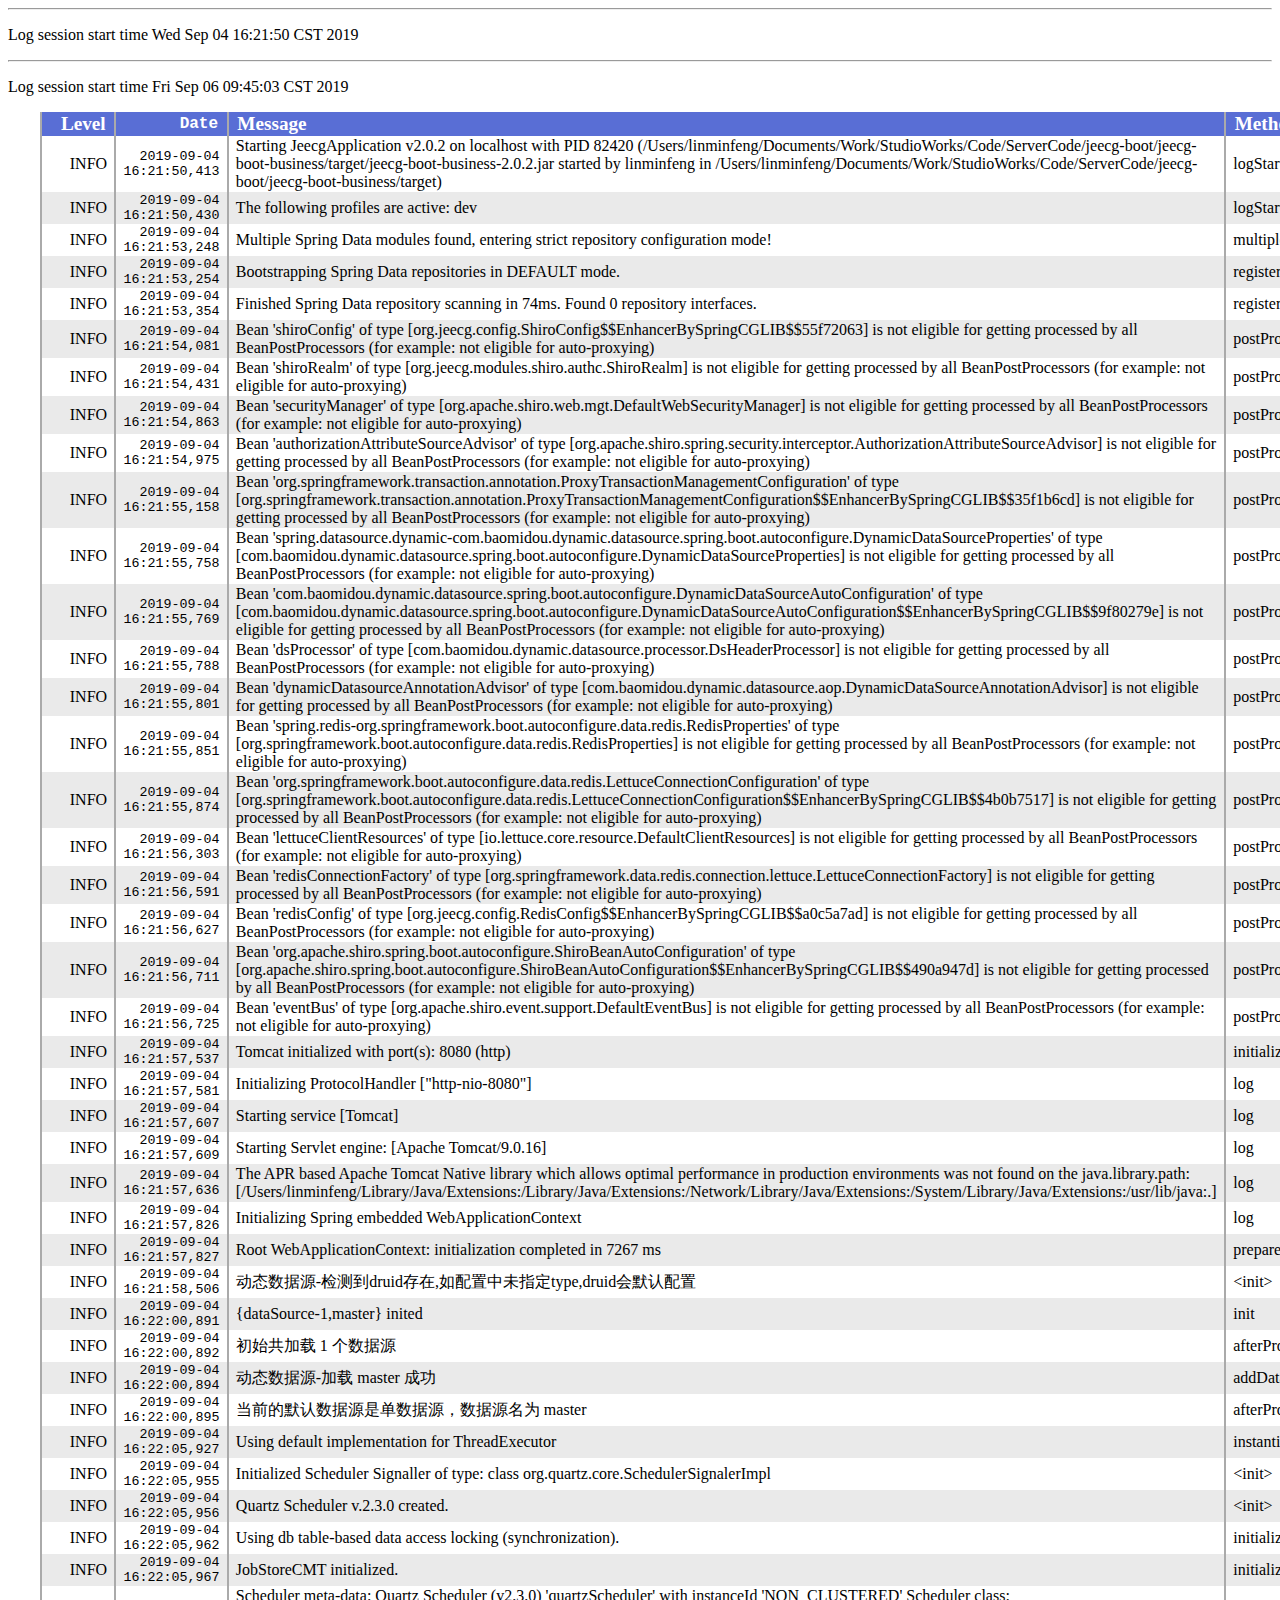
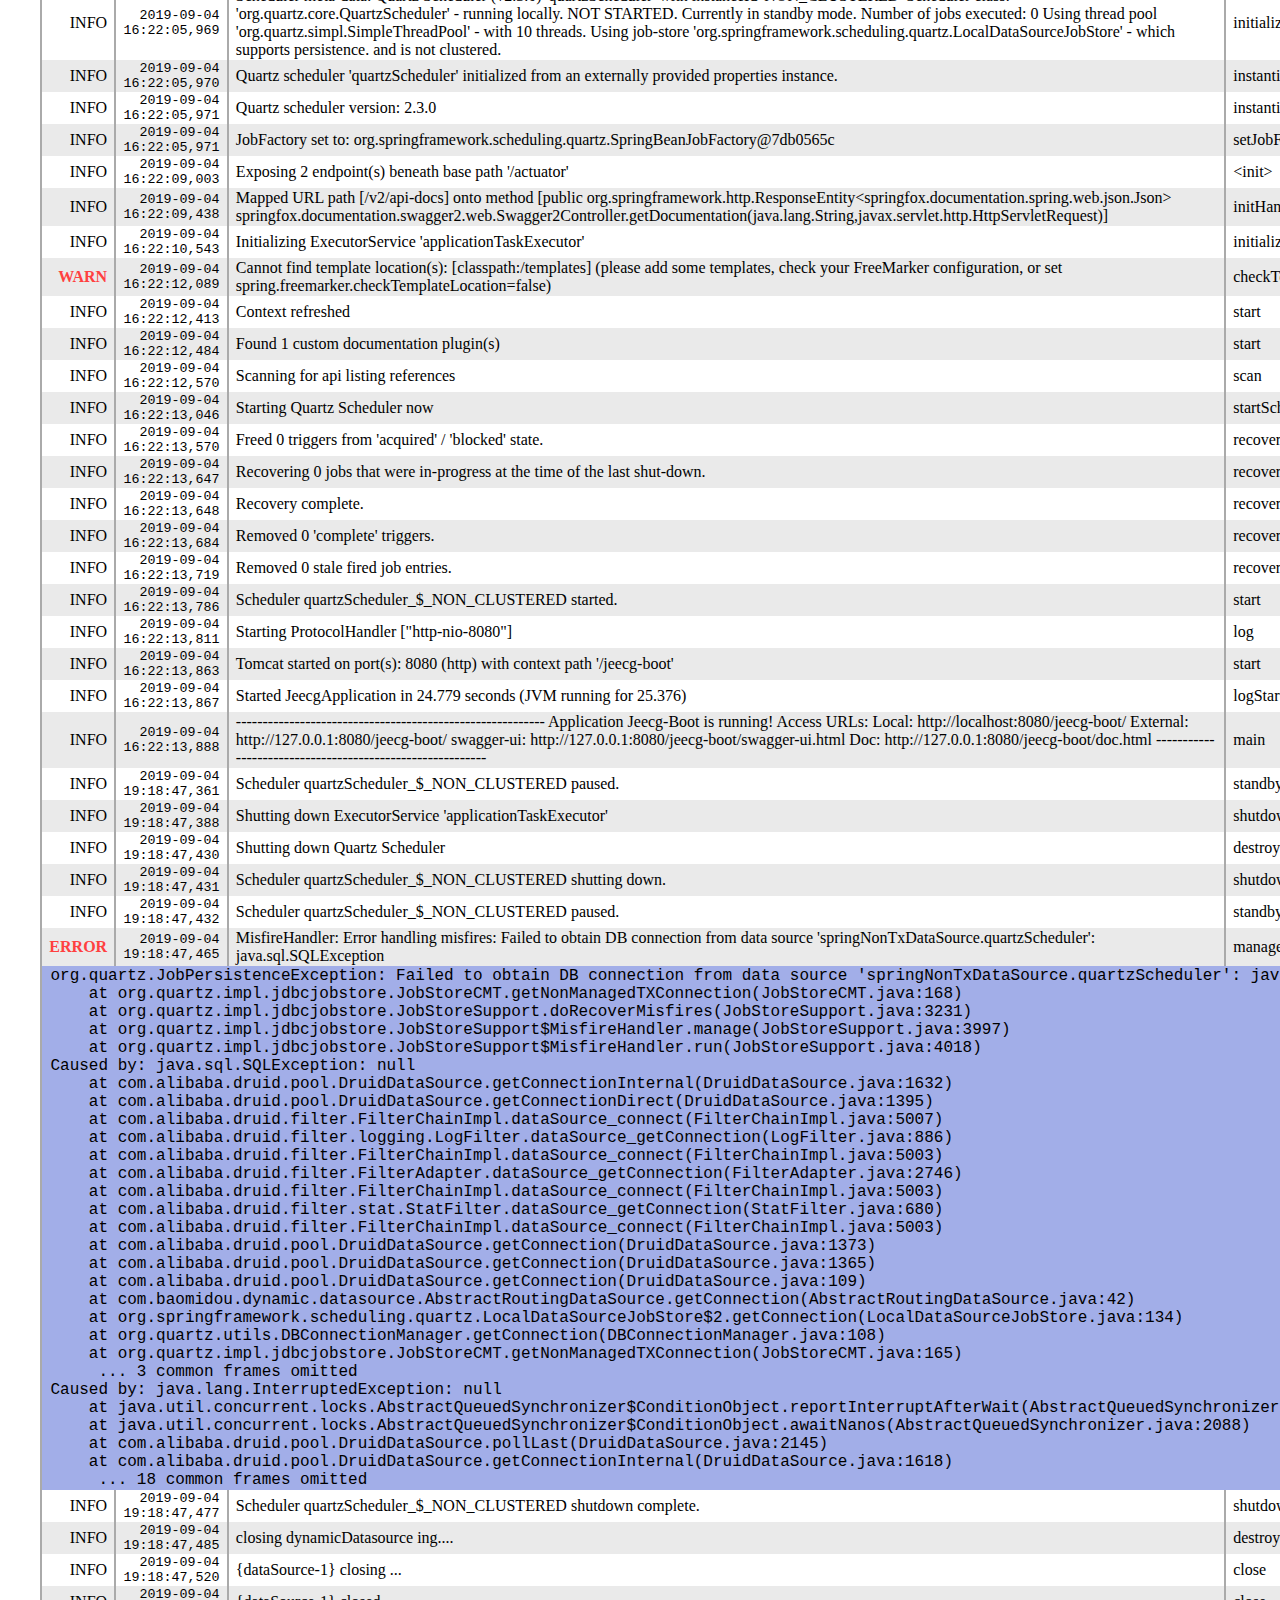
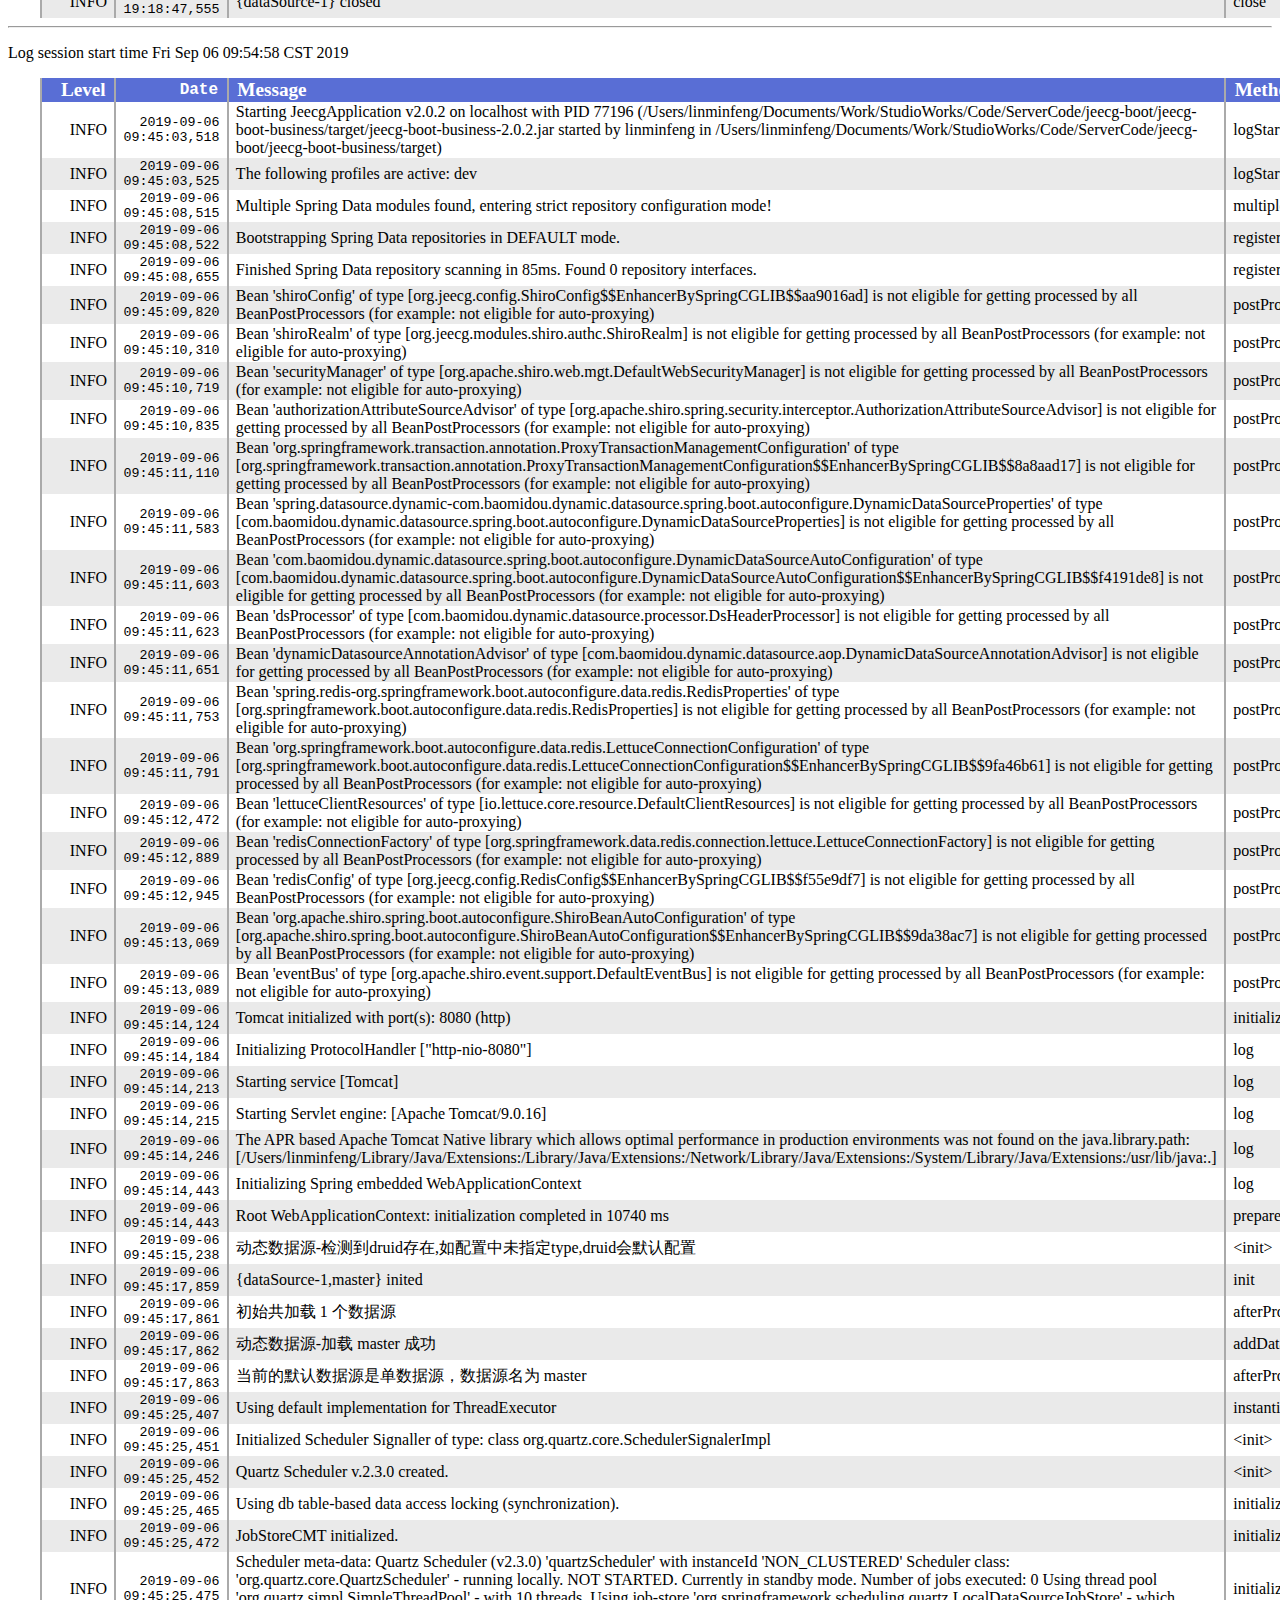
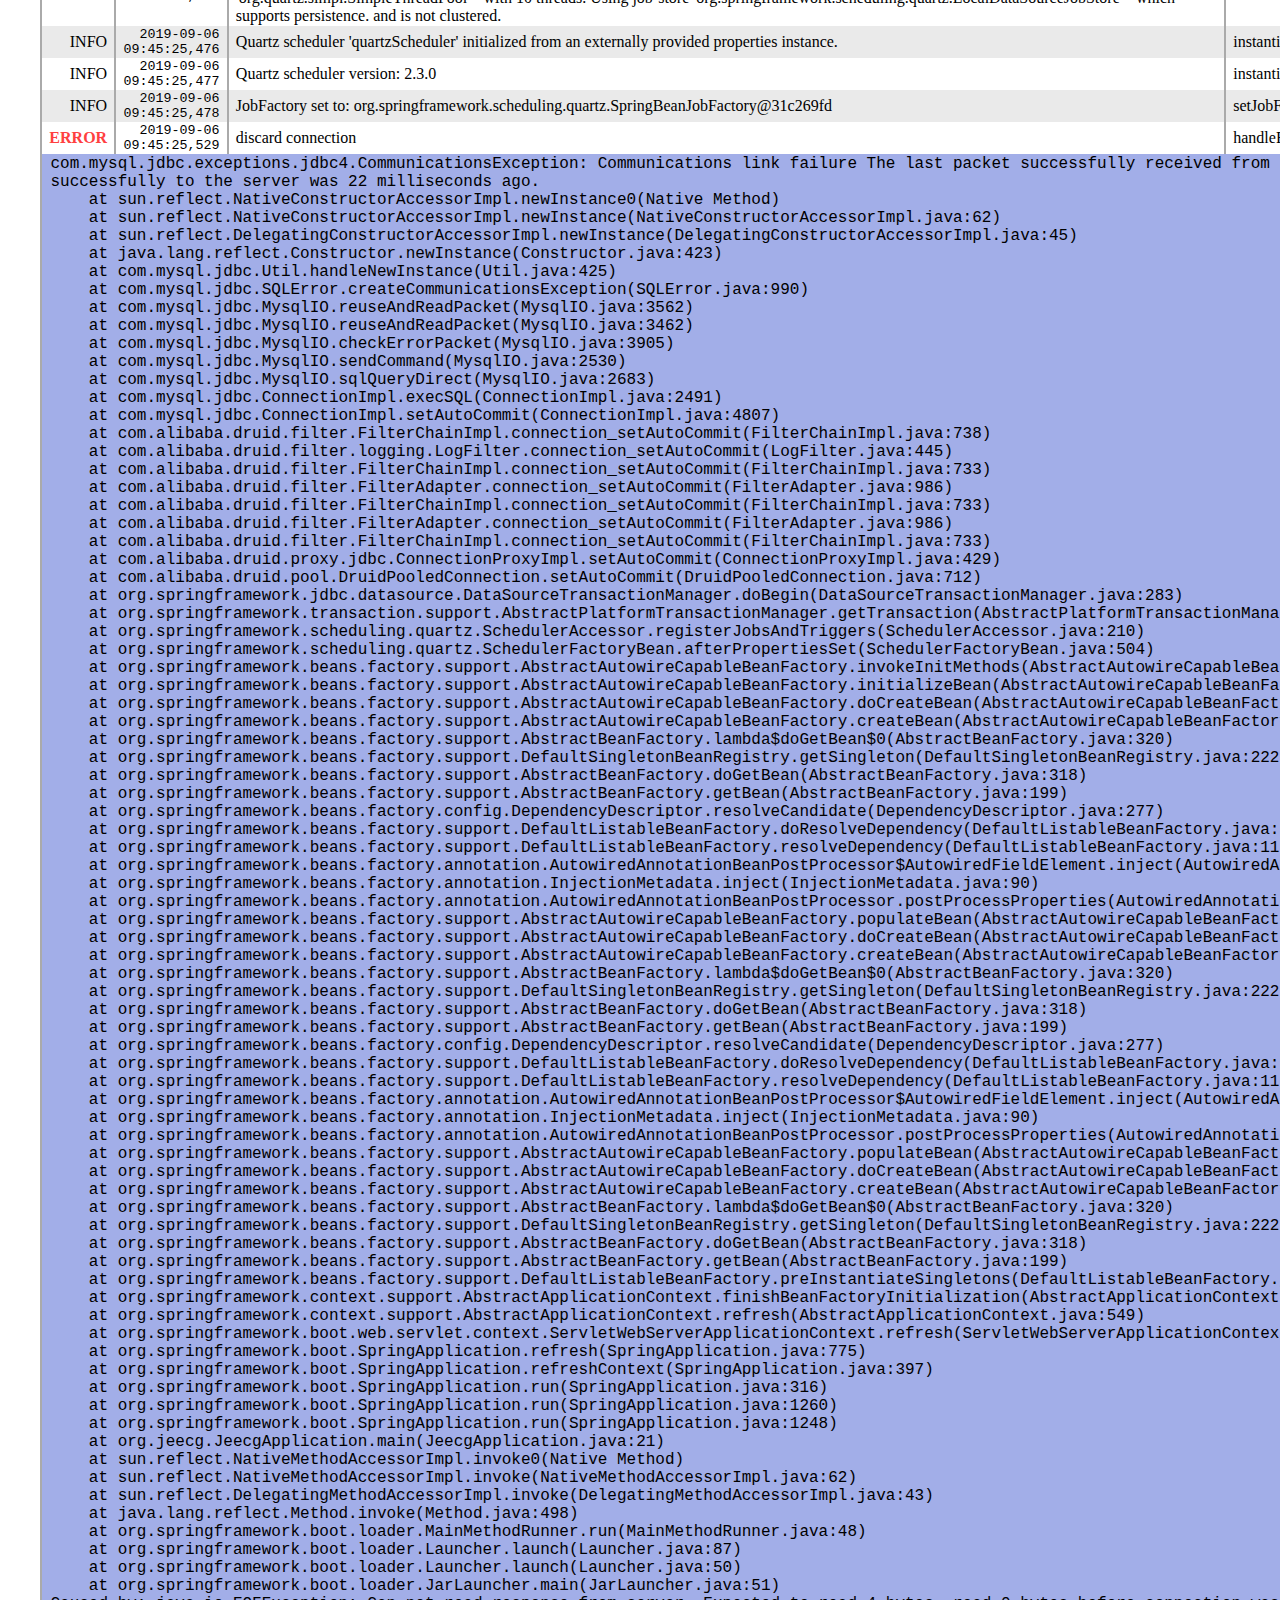
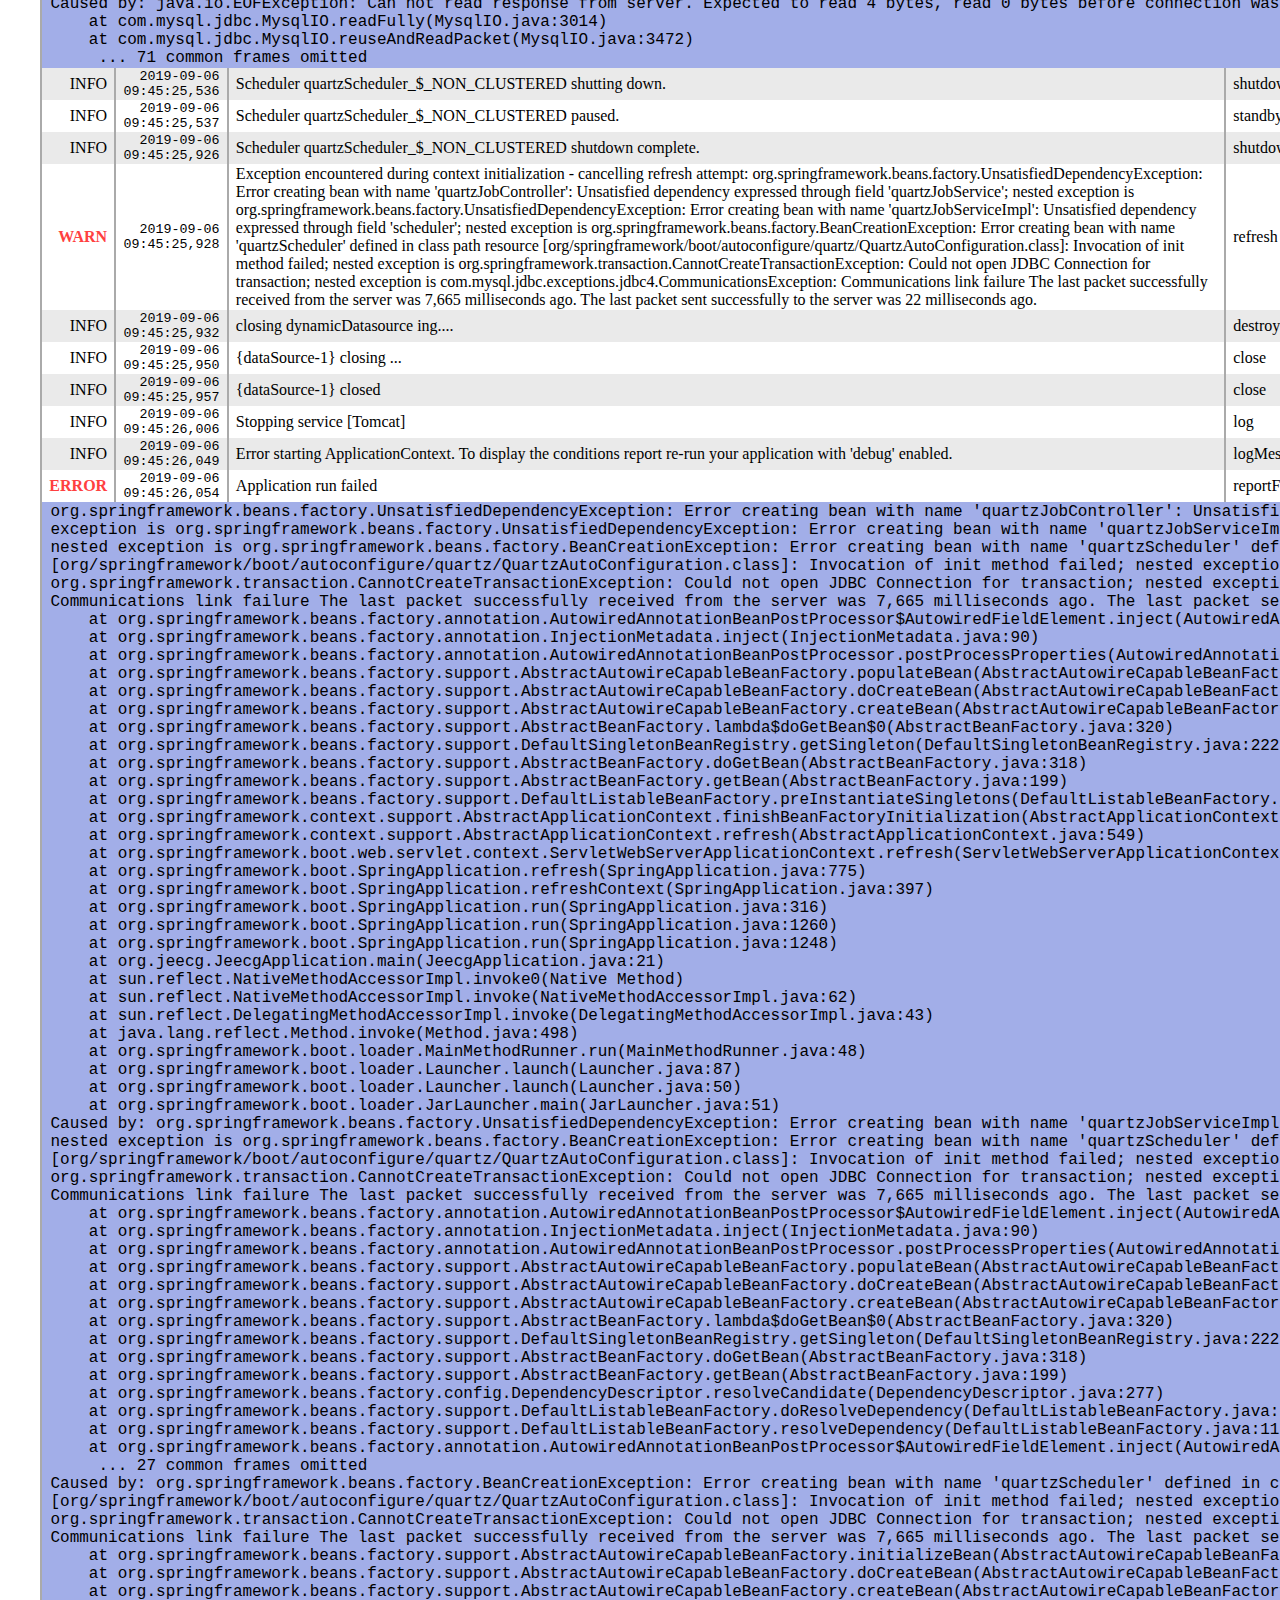
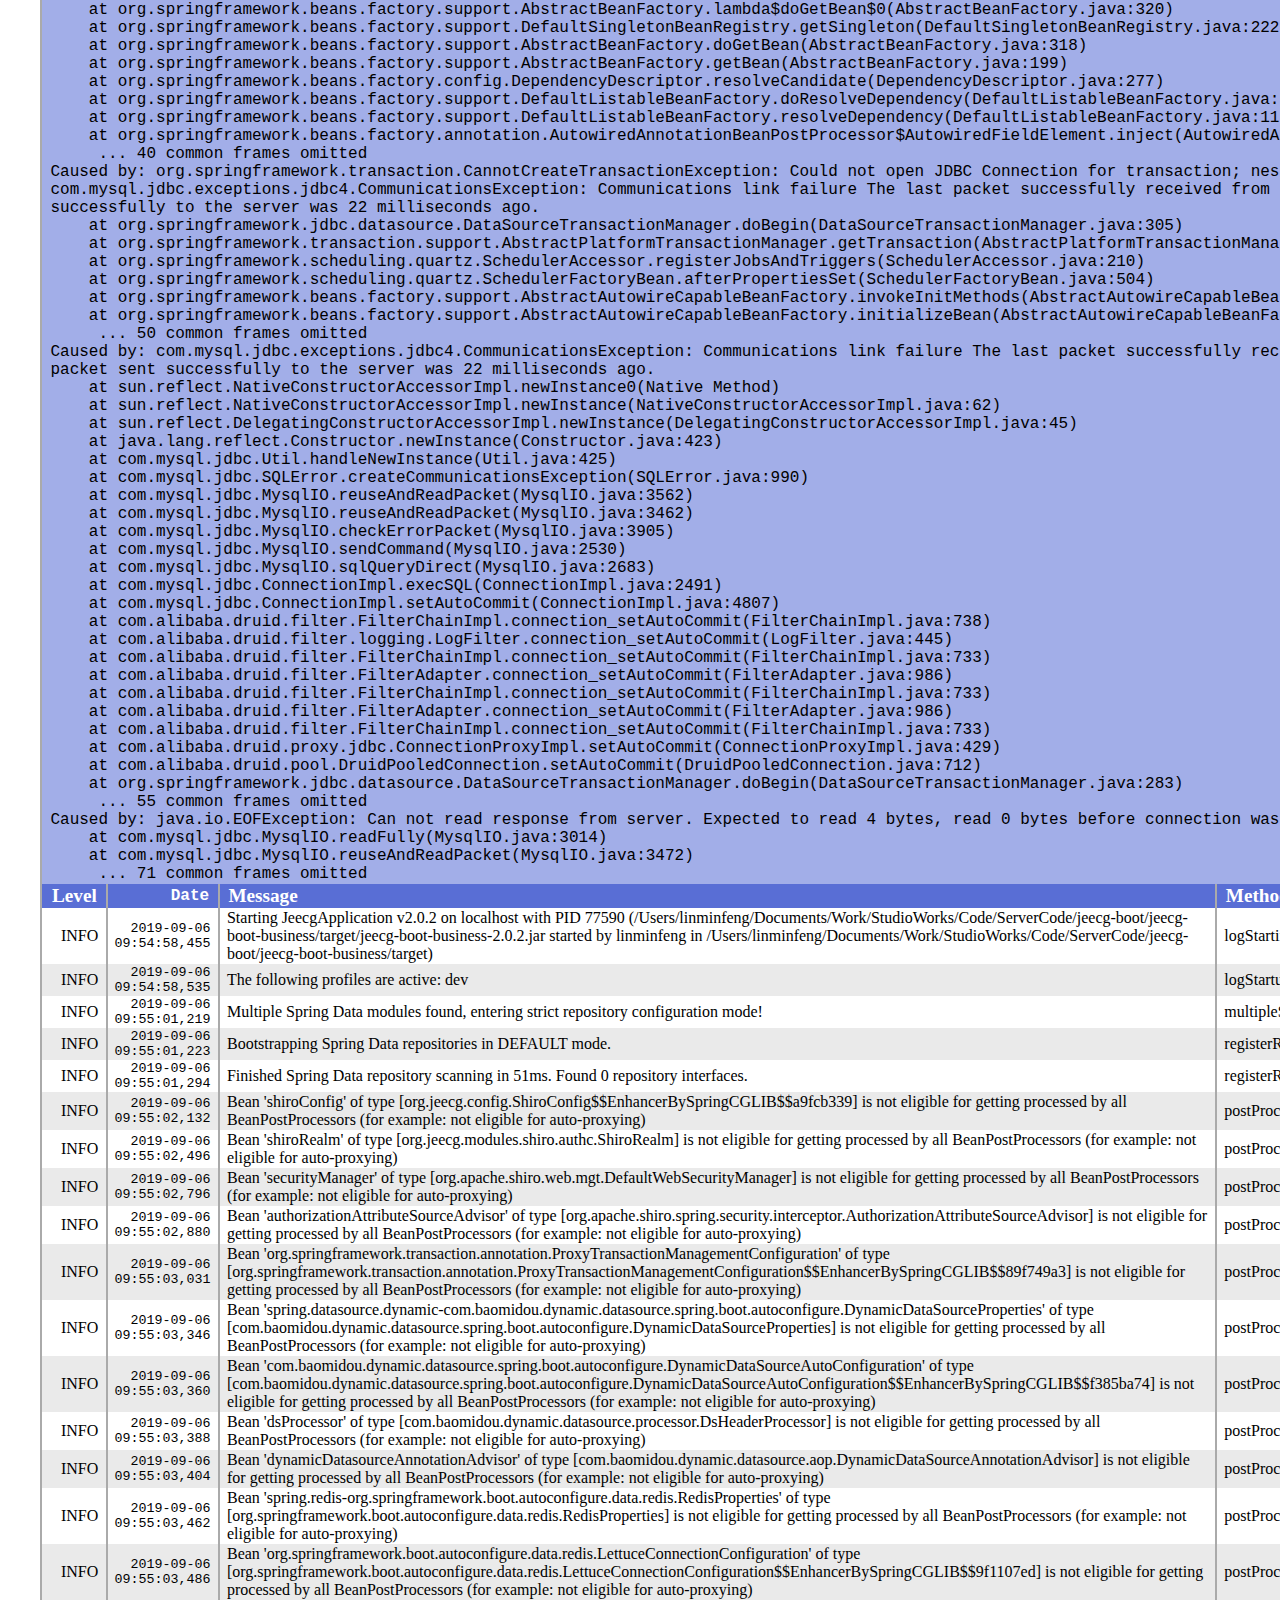
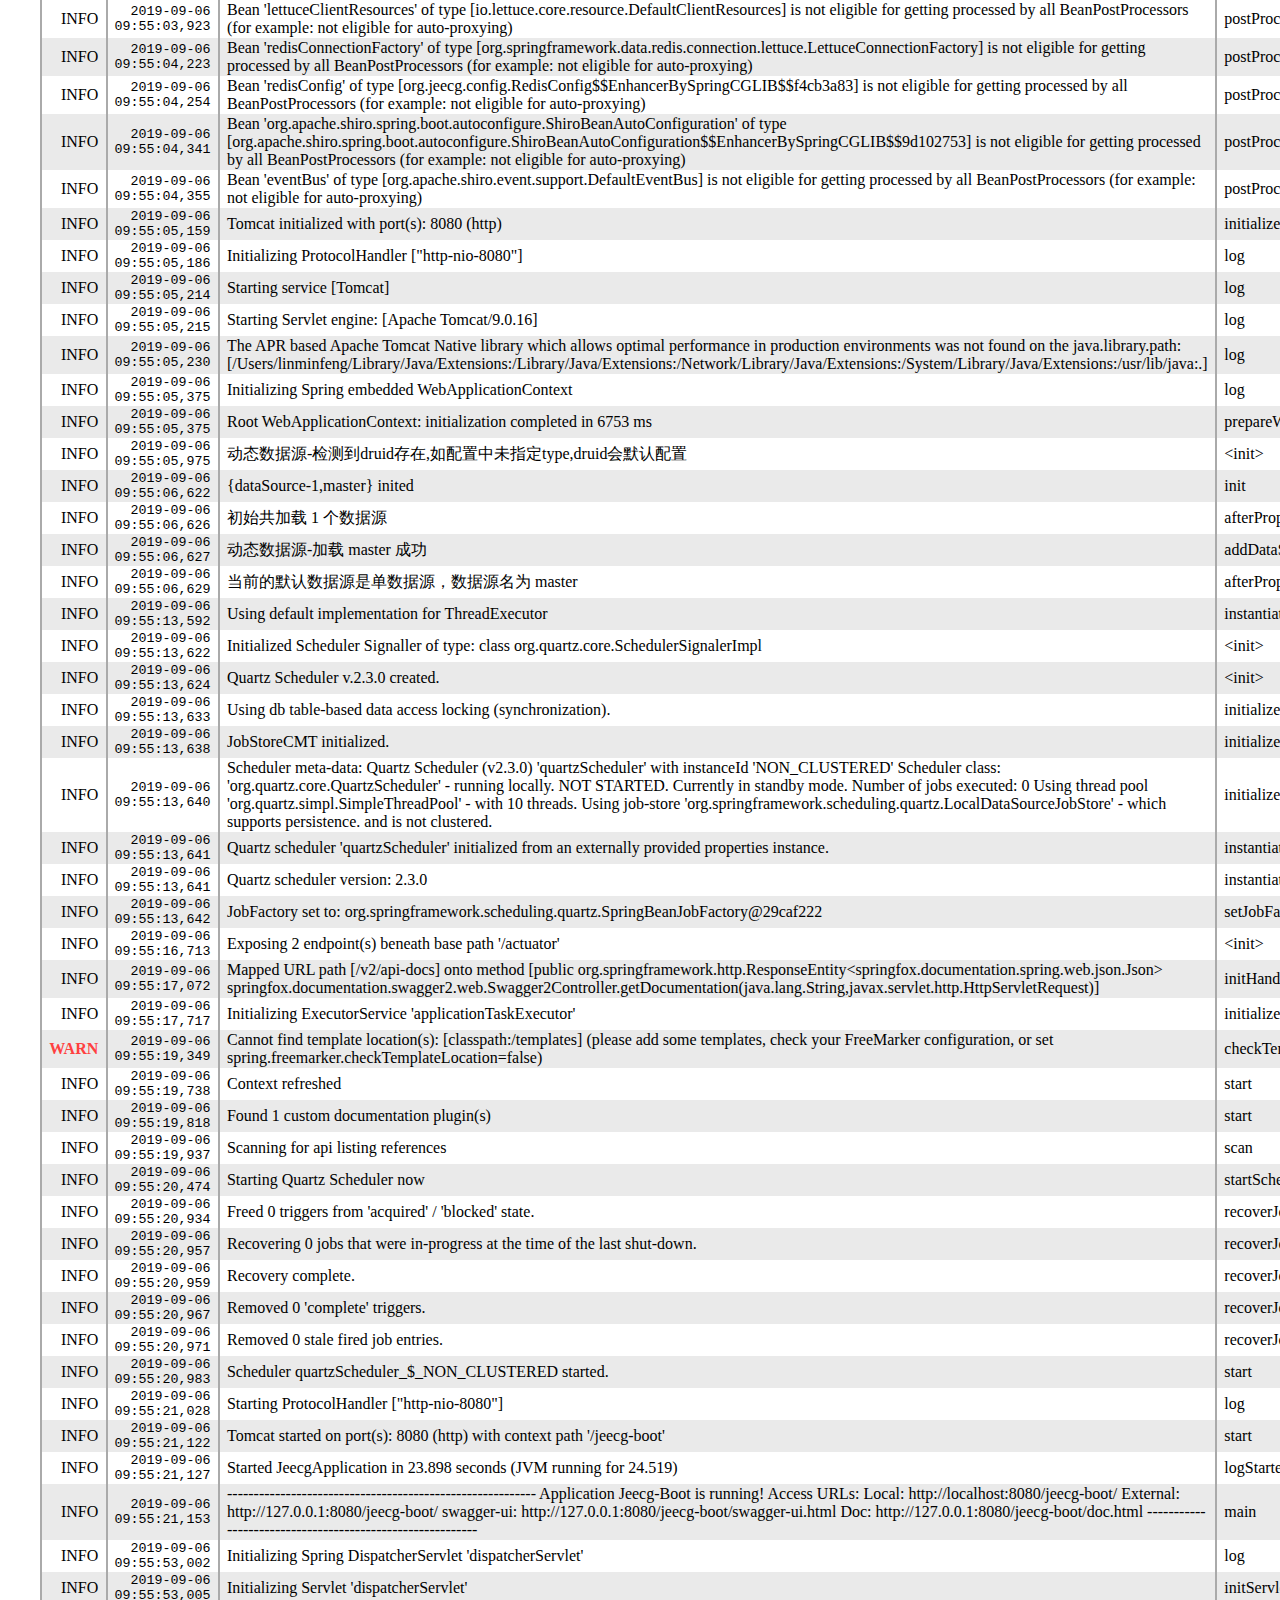
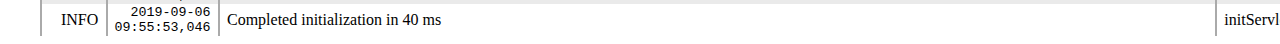
<file: jeecg-boot-business/logs/error-log.html>
<!DOCTYPE html PUBLIC "-//W3C//DTD XHTML 1.0 Strict//EN" "http://www.w3.org/TR/xhtml1/DTD/xhtml1-strict.dtd">
<html>
  <head>
    <title>Logback Log Messages</title>
<style  type="text/css">
table { margin-left: 2em; margin-right: 2em; border-left: 2px solid #AAA; }
TR.even { background: #FFFFFF; }
TR.odd { background: #EAEAEA; }
TR.warn TD.Level, TR.error TD.Level, TR.fatal TD.Level {font-weight: bold; color: #FF4040 }
TD { padding-right: 1ex; padding-left: 1ex; border-right: 2px solid #AAA; }
TD.Time, TD.Date { text-align: right; font-family: courier, monospace; font-size: smaller; }
TD.Thread { text-align: left; }
TD.Level { text-align: right; }
TD.Logger { text-align: left; }
TR.header { background: #596ED5; color: #FFF; font-weight: bold; font-size: larger; }
TD.Exception { background: #A2AEE8; font-family: courier, monospace;}
</style>

  </head>
<body>
<hr/>
<p>Log session start time Wed Sep 04 16:21:50 CST 2019</p><p></p>

<table cellspacing="0">
<tr class="header">
<td class="Level">Level</td>
<td class="Date">Date</td>
<td class="Message">Message</td>
<td class="MethodOfCaller">MethodOfCaller</td>
<td class="FileOfCaller">FileOfCaller</td>
<td class="LineOfCaller">LineOfCaller</td>
</tr>


<tr class="info even">
<td class="Level">INFO</td>
<td class="Date">2019-09-04 16:21:50,413</td>
<td class="Message">Starting JeecgApplication v2.0.2 on localhost with PID 82420 (/Users/linminfeng/Documents/Work/StudioWorks/Code/ServerCode/jeecg-boot/jeecg-boot-business/target/jeecg-boot-business-2.0.2.jar started by linminfeng in /Users/linminfeng/Documents/Work/StudioWorks/Code/ServerCode/jeecg-boot/jeecg-boot-business/target)</td>
<td class="MethodOfCaller">logStarting</td>
<td class="FileOfCaller">StartupInfoLogger.java</td>
<td class="LineOfCaller">50</td>
</tr>

<tr class="info odd">
<td class="Level">INFO</td>
<td class="Date">2019-09-04 16:21:50,430</td>
<td class="Message">The following profiles are active: dev</td>
<td class="MethodOfCaller">logStartupProfileInfo</td>
<td class="FileOfCaller">SpringApplication.java</td>
<td class="LineOfCaller">679</td>
</tr>

<tr class="info even">
<td class="Level">INFO</td>
<td class="Date">2019-09-04 16:21:53,248</td>
<td class="Message">Multiple Spring Data modules found, entering strict repository configuration mode!</td>
<td class="MethodOfCaller">multipleStoresDetected</td>
<td class="FileOfCaller">RepositoryConfigurationDelegate.java</td>
<td class="LineOfCaller">244</td>
</tr>

<tr class="info odd">
<td class="Level">INFO</td>
<td class="Date">2019-09-04 16:21:53,254</td>
<td class="Message">Bootstrapping Spring Data repositories in DEFAULT mode.</td>
<td class="MethodOfCaller">registerRepositoriesIn</td>
<td class="FileOfCaller">RepositoryConfigurationDelegate.java</td>
<td class="LineOfCaller">126</td>
</tr>

<tr class="info even">
<td class="Level">INFO</td>
<td class="Date">2019-09-04 16:21:53,354</td>
<td class="Message">Finished Spring Data repository scanning in 74ms. Found 0 repository interfaces.</td>
<td class="MethodOfCaller">registerRepositoriesIn</td>
<td class="FileOfCaller">RepositoryConfigurationDelegate.java</td>
<td class="LineOfCaller">182</td>
</tr>

<tr class="info odd">
<td class="Level">INFO</td>
<td class="Date">2019-09-04 16:21:54,081</td>
<td class="Message">Bean &#39;shiroConfig&#39; of type [org.jeecg.config.ShiroConfig$$EnhancerBySpringCGLIB$$55f72063] is not eligible for getting processed by all BeanPostProcessors (for example: not eligible for auto-proxying)</td>
<td class="MethodOfCaller">postProcessAfterInitialization</td>
<td class="FileOfCaller">PostProcessorRegistrationDelegate.java</td>
<td class="LineOfCaller">330</td>
</tr>

<tr class="info even">
<td class="Level">INFO</td>
<td class="Date">2019-09-04 16:21:54,431</td>
<td class="Message">Bean &#39;shiroRealm&#39; of type [org.jeecg.modules.shiro.authc.ShiroRealm] is not eligible for getting processed by all BeanPostProcessors (for example: not eligible for auto-proxying)</td>
<td class="MethodOfCaller">postProcessAfterInitialization</td>
<td class="FileOfCaller">PostProcessorRegistrationDelegate.java</td>
<td class="LineOfCaller">330</td>
</tr>

<tr class="info odd">
<td class="Level">INFO</td>
<td class="Date">2019-09-04 16:21:54,863</td>
<td class="Message">Bean &#39;securityManager&#39; of type [org.apache.shiro.web.mgt.DefaultWebSecurityManager] is not eligible for getting processed by all BeanPostProcessors (for example: not eligible for auto-proxying)</td>
<td class="MethodOfCaller">postProcessAfterInitialization</td>
<td class="FileOfCaller">PostProcessorRegistrationDelegate.java</td>
<td class="LineOfCaller">330</td>
</tr>

<tr class="info even">
<td class="Level">INFO</td>
<td class="Date">2019-09-04 16:21:54,975</td>
<td class="Message">Bean &#39;authorizationAttributeSourceAdvisor&#39; of type [org.apache.shiro.spring.security.interceptor.AuthorizationAttributeSourceAdvisor] is not eligible for getting processed by all BeanPostProcessors (for example: not eligible for auto-proxying)</td>
<td class="MethodOfCaller">postProcessAfterInitialization</td>
<td class="FileOfCaller">PostProcessorRegistrationDelegate.java</td>
<td class="LineOfCaller">330</td>
</tr>

<tr class="info odd">
<td class="Level">INFO</td>
<td class="Date">2019-09-04 16:21:55,158</td>
<td class="Message">Bean &#39;org.springframework.transaction.annotation.ProxyTransactionManagementConfiguration&#39; of type [org.springframework.transaction.annotation.ProxyTransactionManagementConfiguration$$EnhancerBySpringCGLIB$$35f1b6cd] is not eligible for getting processed by all BeanPostProcessors (for example: not eligible for auto-proxying)</td>
<td class="MethodOfCaller">postProcessAfterInitialization</td>
<td class="FileOfCaller">PostProcessorRegistrationDelegate.java</td>
<td class="LineOfCaller">330</td>
</tr>

<tr class="info even">
<td class="Level">INFO</td>
<td class="Date">2019-09-04 16:21:55,758</td>
<td class="Message">Bean &#39;spring.datasource.dynamic-com.baomidou.dynamic.datasource.spring.boot.autoconfigure.DynamicDataSourceProperties&#39; of type [com.baomidou.dynamic.datasource.spring.boot.autoconfigure.DynamicDataSourceProperties] is not eligible for getting processed by all BeanPostProcessors (for example: not eligible for auto-proxying)</td>
<td class="MethodOfCaller">postProcessAfterInitialization</td>
<td class="FileOfCaller">PostProcessorRegistrationDelegate.java</td>
<td class="LineOfCaller">330</td>
</tr>

<tr class="info odd">
<td class="Level">INFO</td>
<td class="Date">2019-09-04 16:21:55,769</td>
<td class="Message">Bean &#39;com.baomidou.dynamic.datasource.spring.boot.autoconfigure.DynamicDataSourceAutoConfiguration&#39; of type [com.baomidou.dynamic.datasource.spring.boot.autoconfigure.DynamicDataSourceAutoConfiguration$$EnhancerBySpringCGLIB$$9f80279e] is not eligible for getting processed by all BeanPostProcessors (for example: not eligible for auto-proxying)</td>
<td class="MethodOfCaller">postProcessAfterInitialization</td>
<td class="FileOfCaller">PostProcessorRegistrationDelegate.java</td>
<td class="LineOfCaller">330</td>
</tr>

<tr class="info even">
<td class="Level">INFO</td>
<td class="Date">2019-09-04 16:21:55,788</td>
<td class="Message">Bean &#39;dsProcessor&#39; of type [com.baomidou.dynamic.datasource.processor.DsHeaderProcessor] is not eligible for getting processed by all BeanPostProcessors (for example: not eligible for auto-proxying)</td>
<td class="MethodOfCaller">postProcessAfterInitialization</td>
<td class="FileOfCaller">PostProcessorRegistrationDelegate.java</td>
<td class="LineOfCaller">330</td>
</tr>

<tr class="info odd">
<td class="Level">INFO</td>
<td class="Date">2019-09-04 16:21:55,801</td>
<td class="Message">Bean &#39;dynamicDatasourceAnnotationAdvisor&#39; of type [com.baomidou.dynamic.datasource.aop.DynamicDataSourceAnnotationAdvisor] is not eligible for getting processed by all BeanPostProcessors (for example: not eligible for auto-proxying)</td>
<td class="MethodOfCaller">postProcessAfterInitialization</td>
<td class="FileOfCaller">PostProcessorRegistrationDelegate.java</td>
<td class="LineOfCaller">330</td>
</tr>

<tr class="info even">
<td class="Level">INFO</td>
<td class="Date">2019-09-04 16:21:55,851</td>
<td class="Message">Bean &#39;spring.redis-org.springframework.boot.autoconfigure.data.redis.RedisProperties&#39; of type [org.springframework.boot.autoconfigure.data.redis.RedisProperties] is not eligible for getting processed by all BeanPostProcessors (for example: not eligible for auto-proxying)</td>
<td class="MethodOfCaller">postProcessAfterInitialization</td>
<td class="FileOfCaller">PostProcessorRegistrationDelegate.java</td>
<td class="LineOfCaller">330</td>
</tr>

<tr class="info odd">
<td class="Level">INFO</td>
<td class="Date">2019-09-04 16:21:55,874</td>
<td class="Message">Bean &#39;org.springframework.boot.autoconfigure.data.redis.LettuceConnectionConfiguration&#39; of type [org.springframework.boot.autoconfigure.data.redis.LettuceConnectionConfiguration$$EnhancerBySpringCGLIB$$4b0b7517] is not eligible for getting processed by all BeanPostProcessors (for example: not eligible for auto-proxying)</td>
<td class="MethodOfCaller">postProcessAfterInitialization</td>
<td class="FileOfCaller">PostProcessorRegistrationDelegate.java</td>
<td class="LineOfCaller">330</td>
</tr>

<tr class="info even">
<td class="Level">INFO</td>
<td class="Date">2019-09-04 16:21:56,303</td>
<td class="Message">Bean &#39;lettuceClientResources&#39; of type [io.lettuce.core.resource.DefaultClientResources] is not eligible for getting processed by all BeanPostProcessors (for example: not eligible for auto-proxying)</td>
<td class="MethodOfCaller">postProcessAfterInitialization</td>
<td class="FileOfCaller">PostProcessorRegistrationDelegate.java</td>
<td class="LineOfCaller">330</td>
</tr>

<tr class="info odd">
<td class="Level">INFO</td>
<td class="Date">2019-09-04 16:21:56,591</td>
<td class="Message">Bean &#39;redisConnectionFactory&#39; of type [org.springframework.data.redis.connection.lettuce.LettuceConnectionFactory] is not eligible for getting processed by all BeanPostProcessors (for example: not eligible for auto-proxying)</td>
<td class="MethodOfCaller">postProcessAfterInitialization</td>
<td class="FileOfCaller">PostProcessorRegistrationDelegate.java</td>
<td class="LineOfCaller">330</td>
</tr>

<tr class="info even">
<td class="Level">INFO</td>
<td class="Date">2019-09-04 16:21:56,627</td>
<td class="Message">Bean &#39;redisConfig&#39; of type [org.jeecg.config.RedisConfig$$EnhancerBySpringCGLIB$$a0c5a7ad] is not eligible for getting processed by all BeanPostProcessors (for example: not eligible for auto-proxying)</td>
<td class="MethodOfCaller">postProcessAfterInitialization</td>
<td class="FileOfCaller">PostProcessorRegistrationDelegate.java</td>
<td class="LineOfCaller">330</td>
</tr>

<tr class="info odd">
<td class="Level">INFO</td>
<td class="Date">2019-09-04 16:21:56,711</td>
<td class="Message">Bean &#39;org.apache.shiro.spring.boot.autoconfigure.ShiroBeanAutoConfiguration&#39; of type [org.apache.shiro.spring.boot.autoconfigure.ShiroBeanAutoConfiguration$$EnhancerBySpringCGLIB$$490a947d] is not eligible for getting processed by all BeanPostProcessors (for example: not eligible for auto-proxying)</td>
<td class="MethodOfCaller">postProcessAfterInitialization</td>
<td class="FileOfCaller">PostProcessorRegistrationDelegate.java</td>
<td class="LineOfCaller">330</td>
</tr>

<tr class="info even">
<td class="Level">INFO</td>
<td class="Date">2019-09-04 16:21:56,725</td>
<td class="Message">Bean &#39;eventBus&#39; of type [org.apache.shiro.event.support.DefaultEventBus] is not eligible for getting processed by all BeanPostProcessors (for example: not eligible for auto-proxying)</td>
<td class="MethodOfCaller">postProcessAfterInitialization</td>
<td class="FileOfCaller">PostProcessorRegistrationDelegate.java</td>
<td class="LineOfCaller">330</td>
</tr>

<tr class="info odd">
<td class="Level">INFO</td>
<td class="Date">2019-09-04 16:21:57,537</td>
<td class="Message">Tomcat initialized with port(s): 8080 (http)</td>
<td class="MethodOfCaller">initialize</td>
<td class="FileOfCaller">TomcatWebServer.java</td>
<td class="LineOfCaller">90</td>
</tr>

<tr class="info even">
<td class="Level">INFO</td>
<td class="Date">2019-09-04 16:21:57,581</td>
<td class="Message">Initializing ProtocolHandler [&quot;http-nio-8080&quot;]</td>
<td class="MethodOfCaller">log</td>
<td class="FileOfCaller">DirectJDKLog.java</td>
<td class="LineOfCaller">173</td>
</tr>

<tr class="info odd">
<td class="Level">INFO</td>
<td class="Date">2019-09-04 16:21:57,607</td>
<td class="Message">Starting service [Tomcat]</td>
<td class="MethodOfCaller">log</td>
<td class="FileOfCaller">DirectJDKLog.java</td>
<td class="LineOfCaller">173</td>
</tr>

<tr class="info even">
<td class="Level">INFO</td>
<td class="Date">2019-09-04 16:21:57,609</td>
<td class="Message">Starting Servlet engine: [Apache Tomcat/9.0.16]</td>
<td class="MethodOfCaller">log</td>
<td class="FileOfCaller">DirectJDKLog.java</td>
<td class="LineOfCaller">173</td>
</tr>

<tr class="info odd">
<td class="Level">INFO</td>
<td class="Date">2019-09-04 16:21:57,636</td>
<td class="Message">The APR based Apache Tomcat Native library which allows optimal performance in production environments was not found on the java.library.path: [/Users/linminfeng/Library/Java/Extensions:/Library/Java/Extensions:/Network/Library/Java/Extensions:/System/Library/Java/Extensions:/usr/lib/java:.]</td>
<td class="MethodOfCaller">log</td>
<td class="FileOfCaller">DirectJDKLog.java</td>
<td class="LineOfCaller">173</td>
</tr>

<tr class="info even">
<td class="Level">INFO</td>
<td class="Date">2019-09-04 16:21:57,826</td>
<td class="Message">Initializing Spring embedded WebApplicationContext</td>
<td class="MethodOfCaller">log</td>
<td class="FileOfCaller">DirectJDKLog.java</td>
<td class="LineOfCaller">173</td>
</tr>

<tr class="info odd">
<td class="Level">INFO</td>
<td class="Date">2019-09-04 16:21:57,827</td>
<td class="Message">Root WebApplicationContext: initialization completed in 7267 ms</td>
<td class="MethodOfCaller">prepareWebApplicationContext</td>
<td class="FileOfCaller">ServletWebServerApplicationContext.java</td>
<td class="LineOfCaller">296</td>
</tr>

<tr class="info even">
<td class="Level">INFO</td>
<td class="Date">2019-09-04 16:21:58,506</td>
<td class="Message">动态数据源-检测到druid存在,如配置中未指定type,druid会默认配置</td>
<td class="MethodOfCaller">&lt;init&gt;</td>
<td class="FileOfCaller">DynamicDataSourceCreator.java</td>
<td class="LineOfCaller">113</td>
</tr>

<tr class="info odd">
<td class="Level">INFO</td>
<td class="Date">2019-09-04 16:22:00,891</td>
<td class="Message">{dataSource-1,master} inited</td>
<td class="MethodOfCaller">init</td>
<td class="FileOfCaller">DruidDataSource.java</td>
<td class="LineOfCaller">1003</td>
</tr>

<tr class="info even">
<td class="Level">INFO</td>
<td class="Date">2019-09-04 16:22:00,892</td>
<td class="Message">初始共加载 1 个数据源</td>
<td class="MethodOfCaller">afterPropertiesSet</td>
<td class="FileOfCaller">DynamicRoutingDataSource.java</td>
<td class="LineOfCaller">203</td>
</tr>

<tr class="info odd">
<td class="Level">INFO</td>
<td class="Date">2019-09-04 16:22:00,894</td>
<td class="Message">动态数据源-加载 master 成功</td>
<td class="MethodOfCaller">addDataSource</td>
<td class="FileOfCaller">DynamicRoutingDataSource.java</td>
<td class="LineOfCaller">142</td>
</tr>

<tr class="info even">
<td class="Level">INFO</td>
<td class="Date">2019-09-04 16:22:00,895</td>
<td class="Message">当前的默认数据源是单数据源，数据源名为 master</td>
<td class="MethodOfCaller">afterPropertiesSet</td>
<td class="FileOfCaller">DynamicRoutingDataSource.java</td>
<td class="LineOfCaller">212</td>
</tr>

<tr class="info odd">
<td class="Level">INFO</td>
<td class="Date">2019-09-04 16:22:05,927</td>
<td class="Message">Using default implementation for ThreadExecutor</td>
<td class="MethodOfCaller">instantiate</td>
<td class="FileOfCaller">StdSchedulerFactory.java</td>
<td class="LineOfCaller">1208</td>
</tr>

<tr class="info even">
<td class="Level">INFO</td>
<td class="Date">2019-09-04 16:22:05,955</td>
<td class="Message">Initialized Scheduler Signaller of type: class org.quartz.core.SchedulerSignalerImpl</td>
<td class="MethodOfCaller">&lt;init&gt;</td>
<td class="FileOfCaller">SchedulerSignalerImpl.java</td>
<td class="LineOfCaller">61</td>
</tr>

<tr class="info odd">
<td class="Level">INFO</td>
<td class="Date">2019-09-04 16:22:05,956</td>
<td class="Message">Quartz Scheduler v.2.3.0 created.</td>
<td class="MethodOfCaller">&lt;init&gt;</td>
<td class="FileOfCaller">QuartzScheduler.java</td>
<td class="LineOfCaller">229</td>
</tr>

<tr class="info even">
<td class="Level">INFO</td>
<td class="Date">2019-09-04 16:22:05,962</td>
<td class="Message">Using db table-based data access locking (synchronization).</td>
<td class="MethodOfCaller">initialize</td>
<td class="FileOfCaller">JobStoreSupport.java</td>
<td class="LineOfCaller">672</td>
</tr>

<tr class="info odd">
<td class="Level">INFO</td>
<td class="Date">2019-09-04 16:22:05,967</td>
<td class="Message">JobStoreCMT initialized.</td>
<td class="MethodOfCaller">initialize</td>
<td class="FileOfCaller">JobStoreCMT.java</td>
<td class="LineOfCaller">145</td>
</tr>

<tr class="info even">
<td class="Level">INFO</td>
<td class="Date">2019-09-04 16:22:05,969</td>
<td class="Message">Scheduler meta-data: Quartz Scheduler (v2.3.0) &#39;quartzScheduler&#39; with instanceId &#39;NON_CLUSTERED&#39;
  Scheduler class: &#39;org.quartz.core.QuartzScheduler&#39; - running locally.
  NOT STARTED.
  Currently in standby mode.
  Number of jobs executed: 0
  Using thread pool &#39;org.quartz.simpl.SimpleThreadPool&#39; - with 10 threads.
  Using job-store &#39;org.springframework.scheduling.quartz.LocalDataSourceJobStore&#39; - which supports persistence. and is not clustered.
</td>
<td class="MethodOfCaller">initialize</td>
<td class="FileOfCaller">QuartzScheduler.java</td>
<td class="LineOfCaller">294</td>
</tr>

<tr class="info odd">
<td class="Level">INFO</td>
<td class="Date">2019-09-04 16:22:05,970</td>
<td class="Message">Quartz scheduler &#39;quartzScheduler&#39; initialized from an externally provided properties instance.</td>
<td class="MethodOfCaller">instantiate</td>
<td class="FileOfCaller">StdSchedulerFactory.java</td>
<td class="LineOfCaller">1362</td>
</tr>

<tr class="info even">
<td class="Level">INFO</td>
<td class="Date">2019-09-04 16:22:05,971</td>
<td class="Message">Quartz scheduler version: 2.3.0</td>
<td class="MethodOfCaller">instantiate</td>
<td class="FileOfCaller">StdSchedulerFactory.java</td>
<td class="LineOfCaller">1366</td>
</tr>

<tr class="info odd">
<td class="Level">INFO</td>
<td class="Date">2019-09-04 16:22:05,971</td>
<td class="Message">JobFactory set to: org.springframework.scheduling.quartz.SpringBeanJobFactory@7db0565c</td>
<td class="MethodOfCaller">setJobFactory</td>
<td class="FileOfCaller">QuartzScheduler.java</td>
<td class="LineOfCaller">2287</td>
</tr>

<tr class="info even">
<td class="Level">INFO</td>
<td class="Date">2019-09-04 16:22:09,003</td>
<td class="Message">Exposing 2 endpoint(s) beneath base path &#39;/actuator&#39;</td>
<td class="MethodOfCaller">&lt;init&gt;</td>
<td class="FileOfCaller">EndpointLinksResolver.java</td>
<td class="LineOfCaller">59</td>
</tr>

<tr class="info odd">
<td class="Level">INFO</td>
<td class="Date">2019-09-04 16:22:09,438</td>
<td class="Message">Mapped URL path [/v2/api-docs] onto method [public org.springframework.http.ResponseEntity&lt;springfox.documentation.spring.web.json.Json&gt; springfox.documentation.swagger2.web.Swagger2Controller.getDocumentation(java.lang.String,javax.servlet.http.HttpServletRequest)]</td>
<td class="MethodOfCaller">initHandlerMethods</td>
<td class="FileOfCaller">PropertySourcedRequestMappingHandlerMapping.java</td>
<td class="LineOfCaller">69</td>
</tr>

<tr class="info even">
<td class="Level">INFO</td>
<td class="Date">2019-09-04 16:22:10,543</td>
<td class="Message">Initializing ExecutorService &#39;applicationTaskExecutor&#39;</td>
<td class="MethodOfCaller">initialize</td>
<td class="FileOfCaller">ExecutorConfigurationSupport.java</td>
<td class="LineOfCaller">171</td>
</tr>

<tr class="warn odd">
<td class="Level">WARN</td>
<td class="Date">2019-09-04 16:22:12,089</td>
<td class="Message">Cannot find template location(s): [classpath:/templates] (please add some templates, check your FreeMarker configuration, or set spring.freemarker.checkTemplateLocation=false)</td>
<td class="MethodOfCaller">checkTemplateLocationExists</td>
<td class="FileOfCaller">FreeMarkerAutoConfiguration.java</td>
<td class="LineOfCaller">70</td>
</tr>

<tr class="info even">
<td class="Level">INFO</td>
<td class="Date">2019-09-04 16:22:12,413</td>
<td class="Message">Context refreshed</td>
<td class="MethodOfCaller">start</td>
<td class="FileOfCaller">DocumentationPluginsBootstrapper.java</td>
<td class="LineOfCaller">160</td>
</tr>

<tr class="info odd">
<td class="Level">INFO</td>
<td class="Date">2019-09-04 16:22:12,484</td>
<td class="Message">Found 1 custom documentation plugin(s)</td>
<td class="MethodOfCaller">start</td>
<td class="FileOfCaller">DocumentationPluginsBootstrapper.java</td>
<td class="LineOfCaller">163</td>
</tr>

<tr class="info even">
<td class="Level">INFO</td>
<td class="Date">2019-09-04 16:22:12,570</td>
<td class="Message">Scanning for api listing references</td>
<td class="MethodOfCaller">scan</td>
<td class="FileOfCaller">ApiListingReferenceScanner.java</td>
<td class="LineOfCaller">41</td>
</tr>

<tr class="info odd">
<td class="Level">INFO</td>
<td class="Date">2019-09-04 16:22:13,046</td>
<td class="Message">Starting Quartz Scheduler now</td>
<td class="MethodOfCaller">startScheduler</td>
<td class="FileOfCaller">SchedulerFactoryBean.java</td>
<td class="LineOfCaller">726</td>
</tr>

<tr class="info even">
<td class="Level">INFO</td>
<td class="Date">2019-09-04 16:22:13,570</td>
<td class="Message">Freed 0 triggers from &#39;acquired&#39; / &#39;blocked&#39; state.</td>
<td class="MethodOfCaller">recoverJobs</td>
<td class="FileOfCaller">JobStoreSupport.java</td>
<td class="LineOfCaller">866</td>
</tr>

<tr class="info odd">
<td class="Level">INFO</td>
<td class="Date">2019-09-04 16:22:13,647</td>
<td class="Message">Recovering 0 jobs that were in-progress at the time of the last shut-down.</td>
<td class="MethodOfCaller">recoverJobs</td>
<td class="FileOfCaller">JobStoreSupport.java</td>
<td class="LineOfCaller">876</td>
</tr>

<tr class="info even">
<td class="Level">INFO</td>
<td class="Date">2019-09-04 16:22:13,648</td>
<td class="Message">Recovery complete.</td>
<td class="MethodOfCaller">recoverJobs</td>
<td class="FileOfCaller">JobStoreSupport.java</td>
<td class="LineOfCaller">889</td>
</tr>

<tr class="info odd">
<td class="Level">INFO</td>
<td class="Date">2019-09-04 16:22:13,684</td>
<td class="Message">Removed 0 &#39;complete&#39; triggers.</td>
<td class="MethodOfCaller">recoverJobs</td>
<td class="FileOfCaller">JobStoreSupport.java</td>
<td class="LineOfCaller">896</td>
</tr>

<tr class="info even">
<td class="Level">INFO</td>
<td class="Date">2019-09-04 16:22:13,719</td>
<td class="Message">Removed 0 stale fired job entries.</td>
<td class="MethodOfCaller">recoverJobs</td>
<td class="FileOfCaller">JobStoreSupport.java</td>
<td class="LineOfCaller">901</td>
</tr>

<tr class="info odd">
<td class="Level">INFO</td>
<td class="Date">2019-09-04 16:22:13,786</td>
<td class="Message">Scheduler quartzScheduler_$_NON_CLUSTERED started.</td>
<td class="MethodOfCaller">start</td>
<td class="FileOfCaller">QuartzScheduler.java</td>
<td class="LineOfCaller">547</td>
</tr>

<tr class="info even">
<td class="Level">INFO</td>
<td class="Date">2019-09-04 16:22:13,811</td>
<td class="Message">Starting ProtocolHandler [&quot;http-nio-8080&quot;]</td>
<td class="MethodOfCaller">log</td>
<td class="FileOfCaller">DirectJDKLog.java</td>
<td class="LineOfCaller">173</td>
</tr>

<tr class="info odd">
<td class="Level">INFO</td>
<td class="Date">2019-09-04 16:22:13,863</td>
<td class="Message">Tomcat started on port(s): 8080 (http) with context path &#39;/jeecg-boot&#39;</td>
<td class="MethodOfCaller">start</td>
<td class="FileOfCaller">TomcatWebServer.java</td>
<td class="LineOfCaller">204</td>
</tr>

<tr class="info even">
<td class="Level">INFO</td>
<td class="Date">2019-09-04 16:22:13,867</td>
<td class="Message">Started JeecgApplication in 24.779 seconds (JVM running for 25.376)</td>
<td class="MethodOfCaller">logStarted</td>
<td class="FileOfCaller">StartupInfoLogger.java</td>
<td class="LineOfCaller">59</td>
</tr>

<tr class="info odd">
<td class="Level">INFO</td>
<td class="Date">2019-09-04 16:22:13,888</td>
<td class="Message">
----------------------------------------------------------
	Application Jeecg-Boot is running! Access URLs:
	Local: 		http://localhost:8080/jeecg-boot/
	External: 	http://127.0.0.1:8080/jeecg-boot/
	swagger-ui: 	http://127.0.0.1:8080/jeecg-boot/swagger-ui.html
	Doc: 		http://127.0.0.1:8080/jeecg-boot/doc.html
----------------------------------------------------------</td>
<td class="MethodOfCaller">main</td>
<td class="FileOfCaller">JeecgApplication.java</td>
<td class="LineOfCaller">26</td>
</tr>

<tr class="info even">
<td class="Level">INFO</td>
<td class="Date">2019-09-04 19:18:47,361</td>
<td class="Message">Scheduler quartzScheduler_$_NON_CLUSTERED paused.</td>
<td class="MethodOfCaller">standby</td>
<td class="FileOfCaller">QuartzScheduler.java</td>
<td class="LineOfCaller">585</td>
</tr>

<tr class="info odd">
<td class="Level">INFO</td>
<td class="Date">2019-09-04 19:18:47,388</td>
<td class="Message">Shutting down ExecutorService &#39;applicationTaskExecutor&#39;</td>
<td class="MethodOfCaller">shutdown</td>
<td class="FileOfCaller">ExecutorConfigurationSupport.java</td>
<td class="LineOfCaller">208</td>
</tr>

<tr class="info even">
<td class="Level">INFO</td>
<td class="Date">2019-09-04 19:18:47,430</td>
<td class="Message">Shutting down Quartz Scheduler</td>
<td class="MethodOfCaller">destroy</td>
<td class="FileOfCaller">SchedulerFactoryBean.java</td>
<td class="LineOfCaller">844</td>
</tr>

<tr class="info odd">
<td class="Level">INFO</td>
<td class="Date">2019-09-04 19:18:47,431</td>
<td class="Message">Scheduler quartzScheduler_$_NON_CLUSTERED shutting down.</td>
<td class="MethodOfCaller">shutdown</td>
<td class="FileOfCaller">QuartzScheduler.java</td>
<td class="LineOfCaller">666</td>
</tr>

<tr class="info even">
<td class="Level">INFO</td>
<td class="Date">2019-09-04 19:18:47,432</td>
<td class="Message">Scheduler quartzScheduler_$_NON_CLUSTERED paused.</td>
<td class="MethodOfCaller">standby</td>
<td class="FileOfCaller">QuartzScheduler.java</td>
<td class="LineOfCaller">585</td>
</tr>

<tr class="error odd">
<td class="Level">ERROR</td>
<td class="Date">2019-09-04 19:18:47,465</td>
<td class="Message">MisfireHandler: Error handling misfires: Failed to obtain DB connection from data source &#39;springNonTxDataSource.quartzScheduler&#39;: java.sql.SQLException</td>
<td class="MethodOfCaller">manage</td>
<td class="FileOfCaller">JobStoreSupport.java</td>
<td class="LineOfCaller">4002</td>
</tr>
<tr><td class="Exception" colspan="6">org.quartz.JobPersistenceException: Failed to obtain DB connection from data source &#39;springNonTxDataSource.quartzScheduler&#39;: java.sql.SQLException
<br />&nbsp;&nbsp;&nbsp;&nbsp;at org.quartz.impl.jdbcjobstore.JobStoreCMT.getNonManagedTXConnection(JobStoreCMT.java:168)
<br />&nbsp;&nbsp;&nbsp;&nbsp;at org.quartz.impl.jdbcjobstore.JobStoreSupport.doRecoverMisfires(JobStoreSupport.java:3231)
<br />&nbsp;&nbsp;&nbsp;&nbsp;at org.quartz.impl.jdbcjobstore.JobStoreSupport$MisfireHandler.manage(JobStoreSupport.java:3997)
<br />&nbsp;&nbsp;&nbsp;&nbsp;at org.quartz.impl.jdbcjobstore.JobStoreSupport$MisfireHandler.run(JobStoreSupport.java:4018)
<br />Caused by: java.sql.SQLException: null
<br />&nbsp;&nbsp;&nbsp;&nbsp;at com.alibaba.druid.pool.DruidDataSource.getConnectionInternal(DruidDataSource.java:1632)
<br />&nbsp;&nbsp;&nbsp;&nbsp;at com.alibaba.druid.pool.DruidDataSource.getConnectionDirect(DruidDataSource.java:1395)
<br />&nbsp;&nbsp;&nbsp;&nbsp;at com.alibaba.druid.filter.FilterChainImpl.dataSource_connect(FilterChainImpl.java:5007)
<br />&nbsp;&nbsp;&nbsp;&nbsp;at com.alibaba.druid.filter.logging.LogFilter.dataSource_getConnection(LogFilter.java:886)
<br />&nbsp;&nbsp;&nbsp;&nbsp;at com.alibaba.druid.filter.FilterChainImpl.dataSource_connect(FilterChainImpl.java:5003)
<br />&nbsp;&nbsp;&nbsp;&nbsp;at com.alibaba.druid.filter.FilterAdapter.dataSource_getConnection(FilterAdapter.java:2746)
<br />&nbsp;&nbsp;&nbsp;&nbsp;at com.alibaba.druid.filter.FilterChainImpl.dataSource_connect(FilterChainImpl.java:5003)
<br />&nbsp;&nbsp;&nbsp;&nbsp;at com.alibaba.druid.filter.stat.StatFilter.dataSource_getConnection(StatFilter.java:680)
<br />&nbsp;&nbsp;&nbsp;&nbsp;at com.alibaba.druid.filter.FilterChainImpl.dataSource_connect(FilterChainImpl.java:5003)
<br />&nbsp;&nbsp;&nbsp;&nbsp;at com.alibaba.druid.pool.DruidDataSource.getConnection(DruidDataSource.java:1373)
<br />&nbsp;&nbsp;&nbsp;&nbsp;at com.alibaba.druid.pool.DruidDataSource.getConnection(DruidDataSource.java:1365)
<br />&nbsp;&nbsp;&nbsp;&nbsp;at com.alibaba.druid.pool.DruidDataSource.getConnection(DruidDataSource.java:109)
<br />&nbsp;&nbsp;&nbsp;&nbsp;at com.baomidou.dynamic.datasource.AbstractRoutingDataSource.getConnection(AbstractRoutingDataSource.java:42)
<br />&nbsp;&nbsp;&nbsp;&nbsp;at org.springframework.scheduling.quartz.LocalDataSourceJobStore$2.getConnection(LocalDataSourceJobStore.java:134)
<br />&nbsp;&nbsp;&nbsp;&nbsp;at org.quartz.utils.DBConnectionManager.getConnection(DBConnectionManager.java:108)
<br />&nbsp;&nbsp;&nbsp;&nbsp;at org.quartz.impl.jdbcjobstore.JobStoreCMT.getNonManagedTXConnection(JobStoreCMT.java:165)
<br />&nbsp;&nbsp;&nbsp;&nbsp;	... 3 common frames omitted
<br />Caused by: java.lang.InterruptedException: null
<br />&nbsp;&nbsp;&nbsp;&nbsp;at java.util.concurrent.locks.AbstractQueuedSynchronizer$ConditionObject.reportInterruptAfterWait(AbstractQueuedSynchronizer.java:2014)
<br />&nbsp;&nbsp;&nbsp;&nbsp;at java.util.concurrent.locks.AbstractQueuedSynchronizer$ConditionObject.awaitNanos(AbstractQueuedSynchronizer.java:2088)
<br />&nbsp;&nbsp;&nbsp;&nbsp;at com.alibaba.druid.pool.DruidDataSource.pollLast(DruidDataSource.java:2145)
<br />&nbsp;&nbsp;&nbsp;&nbsp;at com.alibaba.druid.pool.DruidDataSource.getConnectionInternal(DruidDataSource.java:1618)
<br />&nbsp;&nbsp;&nbsp;&nbsp;	... 18 common frames omitted
</td></tr>
<tr class="info even">
<td class="Level">INFO</td>
<td class="Date">2019-09-04 19:18:47,477</td>
<td class="Message">Scheduler quartzScheduler_$_NON_CLUSTERED shutdown complete.</td>
<td class="MethodOfCaller">shutdown</td>
<td class="FileOfCaller">QuartzScheduler.java</td>
<td class="LineOfCaller">740</td>
</tr>

<tr class="info odd">
<td class="Level">INFO</td>
<td class="Date">2019-09-04 19:18:47,485</td>
<td class="Message">closing dynamicDatasource  ing....</td>
<td class="MethodOfCaller">destroy</td>
<td class="FileOfCaller">DynamicRoutingDataSource.java</td>
<td class="LineOfCaller">182</td>
</tr>

<tr class="info even">
<td class="Level">INFO</td>
<td class="Date">2019-09-04 19:18:47,520</td>
<td class="Message">{dataSource-1} closing ...</td>
<td class="MethodOfCaller">close</td>
<td class="FileOfCaller">DruidDataSource.java</td>
<td class="LineOfCaller">1948</td>
</tr>

<tr class="info odd">
<td class="Level">INFO</td>
<td class="Date">2019-09-04 19:18:47,555</td>
<td class="Message">{dataSource-1} closed</td>
<td class="MethodOfCaller">close</td>
<td class="FileOfCaller">DruidDataSource.java</td>
<td class="LineOfCaller">2020</td>
</tr>
<!DOCTYPE html PUBLIC "-//W3C//DTD XHTML 1.0 Strict//EN" "http://www.w3.org/TR/xhtml1/DTD/xhtml1-strict.dtd">
<html>
  <head>
    <title>Logback Log Messages</title>
<style  type="text/css">
table { margin-left: 2em; margin-right: 2em; border-left: 2px solid #AAA; }
TR.even { background: #FFFFFF; }
TR.odd { background: #EAEAEA; }
TR.warn TD.Level, TR.error TD.Level, TR.fatal TD.Level {font-weight: bold; color: #FF4040 }
TD { padding-right: 1ex; padding-left: 1ex; border-right: 2px solid #AAA; }
TD.Time, TD.Date { text-align: right; font-family: courier, monospace; font-size: smaller; }
TD.Thread { text-align: left; }
TD.Level { text-align: right; }
TD.Logger { text-align: left; }
TR.header { background: #596ED5; color: #FFF; font-weight: bold; font-size: larger; }
TD.Exception { background: #A2AEE8; font-family: courier, monospace;}
</style>

  </head>
<body>
<hr/>
<p>Log session start time Fri Sep 06 09:45:03 CST 2019</p><p></p>

<table cellspacing="0">
<tr class="header">
<td class="Level">Level</td>
<td class="Date">Date</td>
<td class="Message">Message</td>
<td class="MethodOfCaller">MethodOfCaller</td>
<td class="FileOfCaller">FileOfCaller</td>
<td class="LineOfCaller">LineOfCaller</td>
</tr>


<tr class="info even">
<td class="Level">INFO</td>
<td class="Date">2019-09-06 09:45:03,518</td>
<td class="Message">Starting JeecgApplication v2.0.2 on localhost with PID 77196 (/Users/linminfeng/Documents/Work/StudioWorks/Code/ServerCode/jeecg-boot/jeecg-boot-business/target/jeecg-boot-business-2.0.2.jar started by linminfeng in /Users/linminfeng/Documents/Work/StudioWorks/Code/ServerCode/jeecg-boot/jeecg-boot-business/target)</td>
<td class="MethodOfCaller">logStarting</td>
<td class="FileOfCaller">StartupInfoLogger.java</td>
<td class="LineOfCaller">50</td>
</tr>

<tr class="info odd">
<td class="Level">INFO</td>
<td class="Date">2019-09-06 09:45:03,525</td>
<td class="Message">The following profiles are active: dev</td>
<td class="MethodOfCaller">logStartupProfileInfo</td>
<td class="FileOfCaller">SpringApplication.java</td>
<td class="LineOfCaller">679</td>
</tr>

<tr class="info even">
<td class="Level">INFO</td>
<td class="Date">2019-09-06 09:45:08,515</td>
<td class="Message">Multiple Spring Data modules found, entering strict repository configuration mode!</td>
<td class="MethodOfCaller">multipleStoresDetected</td>
<td class="FileOfCaller">RepositoryConfigurationDelegate.java</td>
<td class="LineOfCaller">244</td>
</tr>

<tr class="info odd">
<td class="Level">INFO</td>
<td class="Date">2019-09-06 09:45:08,522</td>
<td class="Message">Bootstrapping Spring Data repositories in DEFAULT mode.</td>
<td class="MethodOfCaller">registerRepositoriesIn</td>
<td class="FileOfCaller">RepositoryConfigurationDelegate.java</td>
<td class="LineOfCaller">126</td>
</tr>

<tr class="info even">
<td class="Level">INFO</td>
<td class="Date">2019-09-06 09:45:08,655</td>
<td class="Message">Finished Spring Data repository scanning in 85ms. Found 0 repository interfaces.</td>
<td class="MethodOfCaller">registerRepositoriesIn</td>
<td class="FileOfCaller">RepositoryConfigurationDelegate.java</td>
<td class="LineOfCaller">182</td>
</tr>

<tr class="info odd">
<td class="Level">INFO</td>
<td class="Date">2019-09-06 09:45:09,820</td>
<td class="Message">Bean &#39;shiroConfig&#39; of type [org.jeecg.config.ShiroConfig$$EnhancerBySpringCGLIB$$aa9016ad] is not eligible for getting processed by all BeanPostProcessors (for example: not eligible for auto-proxying)</td>
<td class="MethodOfCaller">postProcessAfterInitialization</td>
<td class="FileOfCaller">PostProcessorRegistrationDelegate.java</td>
<td class="LineOfCaller">330</td>
</tr>

<tr class="info even">
<td class="Level">INFO</td>
<td class="Date">2019-09-06 09:45:10,310</td>
<td class="Message">Bean &#39;shiroRealm&#39; of type [org.jeecg.modules.shiro.authc.ShiroRealm] is not eligible for getting processed by all BeanPostProcessors (for example: not eligible for auto-proxying)</td>
<td class="MethodOfCaller">postProcessAfterInitialization</td>
<td class="FileOfCaller">PostProcessorRegistrationDelegate.java</td>
<td class="LineOfCaller">330</td>
</tr>

<tr class="info odd">
<td class="Level">INFO</td>
<td class="Date">2019-09-06 09:45:10,719</td>
<td class="Message">Bean &#39;securityManager&#39; of type [org.apache.shiro.web.mgt.DefaultWebSecurityManager] is not eligible for getting processed by all BeanPostProcessors (for example: not eligible for auto-proxying)</td>
<td class="MethodOfCaller">postProcessAfterInitialization</td>
<td class="FileOfCaller">PostProcessorRegistrationDelegate.java</td>
<td class="LineOfCaller">330</td>
</tr>

<tr class="info even">
<td class="Level">INFO</td>
<td class="Date">2019-09-06 09:45:10,835</td>
<td class="Message">Bean &#39;authorizationAttributeSourceAdvisor&#39; of type [org.apache.shiro.spring.security.interceptor.AuthorizationAttributeSourceAdvisor] is not eligible for getting processed by all BeanPostProcessors (for example: not eligible for auto-proxying)</td>
<td class="MethodOfCaller">postProcessAfterInitialization</td>
<td class="FileOfCaller">PostProcessorRegistrationDelegate.java</td>
<td class="LineOfCaller">330</td>
</tr>

<tr class="info odd">
<td class="Level">INFO</td>
<td class="Date">2019-09-06 09:45:11,110</td>
<td class="Message">Bean &#39;org.springframework.transaction.annotation.ProxyTransactionManagementConfiguration&#39; of type [org.springframework.transaction.annotation.ProxyTransactionManagementConfiguration$$EnhancerBySpringCGLIB$$8a8aad17] is not eligible for getting processed by all BeanPostProcessors (for example: not eligible for auto-proxying)</td>
<td class="MethodOfCaller">postProcessAfterInitialization</td>
<td class="FileOfCaller">PostProcessorRegistrationDelegate.java</td>
<td class="LineOfCaller">330</td>
</tr>

<tr class="info even">
<td class="Level">INFO</td>
<td class="Date">2019-09-06 09:45:11,583</td>
<td class="Message">Bean &#39;spring.datasource.dynamic-com.baomidou.dynamic.datasource.spring.boot.autoconfigure.DynamicDataSourceProperties&#39; of type [com.baomidou.dynamic.datasource.spring.boot.autoconfigure.DynamicDataSourceProperties] is not eligible for getting processed by all BeanPostProcessors (for example: not eligible for auto-proxying)</td>
<td class="MethodOfCaller">postProcessAfterInitialization</td>
<td class="FileOfCaller">PostProcessorRegistrationDelegate.java</td>
<td class="LineOfCaller">330</td>
</tr>

<tr class="info odd">
<td class="Level">INFO</td>
<td class="Date">2019-09-06 09:45:11,603</td>
<td class="Message">Bean &#39;com.baomidou.dynamic.datasource.spring.boot.autoconfigure.DynamicDataSourceAutoConfiguration&#39; of type [com.baomidou.dynamic.datasource.spring.boot.autoconfigure.DynamicDataSourceAutoConfiguration$$EnhancerBySpringCGLIB$$f4191de8] is not eligible for getting processed by all BeanPostProcessors (for example: not eligible for auto-proxying)</td>
<td class="MethodOfCaller">postProcessAfterInitialization</td>
<td class="FileOfCaller">PostProcessorRegistrationDelegate.java</td>
<td class="LineOfCaller">330</td>
</tr>

<tr class="info even">
<td class="Level">INFO</td>
<td class="Date">2019-09-06 09:45:11,623</td>
<td class="Message">Bean &#39;dsProcessor&#39; of type [com.baomidou.dynamic.datasource.processor.DsHeaderProcessor] is not eligible for getting processed by all BeanPostProcessors (for example: not eligible for auto-proxying)</td>
<td class="MethodOfCaller">postProcessAfterInitialization</td>
<td class="FileOfCaller">PostProcessorRegistrationDelegate.java</td>
<td class="LineOfCaller">330</td>
</tr>

<tr class="info odd">
<td class="Level">INFO</td>
<td class="Date">2019-09-06 09:45:11,651</td>
<td class="Message">Bean &#39;dynamicDatasourceAnnotationAdvisor&#39; of type [com.baomidou.dynamic.datasource.aop.DynamicDataSourceAnnotationAdvisor] is not eligible for getting processed by all BeanPostProcessors (for example: not eligible for auto-proxying)</td>
<td class="MethodOfCaller">postProcessAfterInitialization</td>
<td class="FileOfCaller">PostProcessorRegistrationDelegate.java</td>
<td class="LineOfCaller">330</td>
</tr>

<tr class="info even">
<td class="Level">INFO</td>
<td class="Date">2019-09-06 09:45:11,753</td>
<td class="Message">Bean &#39;spring.redis-org.springframework.boot.autoconfigure.data.redis.RedisProperties&#39; of type [org.springframework.boot.autoconfigure.data.redis.RedisProperties] is not eligible for getting processed by all BeanPostProcessors (for example: not eligible for auto-proxying)</td>
<td class="MethodOfCaller">postProcessAfterInitialization</td>
<td class="FileOfCaller">PostProcessorRegistrationDelegate.java</td>
<td class="LineOfCaller">330</td>
</tr>

<tr class="info odd">
<td class="Level">INFO</td>
<td class="Date">2019-09-06 09:45:11,791</td>
<td class="Message">Bean &#39;org.springframework.boot.autoconfigure.data.redis.LettuceConnectionConfiguration&#39; of type [org.springframework.boot.autoconfigure.data.redis.LettuceConnectionConfiguration$$EnhancerBySpringCGLIB$$9fa46b61] is not eligible for getting processed by all BeanPostProcessors (for example: not eligible for auto-proxying)</td>
<td class="MethodOfCaller">postProcessAfterInitialization</td>
<td class="FileOfCaller">PostProcessorRegistrationDelegate.java</td>
<td class="LineOfCaller">330</td>
</tr>

<tr class="info even">
<td class="Level">INFO</td>
<td class="Date">2019-09-06 09:45:12,472</td>
<td class="Message">Bean &#39;lettuceClientResources&#39; of type [io.lettuce.core.resource.DefaultClientResources] is not eligible for getting processed by all BeanPostProcessors (for example: not eligible for auto-proxying)</td>
<td class="MethodOfCaller">postProcessAfterInitialization</td>
<td class="FileOfCaller">PostProcessorRegistrationDelegate.java</td>
<td class="LineOfCaller">330</td>
</tr>

<tr class="info odd">
<td class="Level">INFO</td>
<td class="Date">2019-09-06 09:45:12,889</td>
<td class="Message">Bean &#39;redisConnectionFactory&#39; of type [org.springframework.data.redis.connection.lettuce.LettuceConnectionFactory] is not eligible for getting processed by all BeanPostProcessors (for example: not eligible for auto-proxying)</td>
<td class="MethodOfCaller">postProcessAfterInitialization</td>
<td class="FileOfCaller">PostProcessorRegistrationDelegate.java</td>
<td class="LineOfCaller">330</td>
</tr>

<tr class="info even">
<td class="Level">INFO</td>
<td class="Date">2019-09-06 09:45:12,945</td>
<td class="Message">Bean &#39;redisConfig&#39; of type [org.jeecg.config.RedisConfig$$EnhancerBySpringCGLIB$$f55e9df7] is not eligible for getting processed by all BeanPostProcessors (for example: not eligible for auto-proxying)</td>
<td class="MethodOfCaller">postProcessAfterInitialization</td>
<td class="FileOfCaller">PostProcessorRegistrationDelegate.java</td>
<td class="LineOfCaller">330</td>
</tr>

<tr class="info odd">
<td class="Level">INFO</td>
<td class="Date">2019-09-06 09:45:13,069</td>
<td class="Message">Bean &#39;org.apache.shiro.spring.boot.autoconfigure.ShiroBeanAutoConfiguration&#39; of type [org.apache.shiro.spring.boot.autoconfigure.ShiroBeanAutoConfiguration$$EnhancerBySpringCGLIB$$9da38ac7] is not eligible for getting processed by all BeanPostProcessors (for example: not eligible for auto-proxying)</td>
<td class="MethodOfCaller">postProcessAfterInitialization</td>
<td class="FileOfCaller">PostProcessorRegistrationDelegate.java</td>
<td class="LineOfCaller">330</td>
</tr>

<tr class="info even">
<td class="Level">INFO</td>
<td class="Date">2019-09-06 09:45:13,089</td>
<td class="Message">Bean &#39;eventBus&#39; of type [org.apache.shiro.event.support.DefaultEventBus] is not eligible for getting processed by all BeanPostProcessors (for example: not eligible for auto-proxying)</td>
<td class="MethodOfCaller">postProcessAfterInitialization</td>
<td class="FileOfCaller">PostProcessorRegistrationDelegate.java</td>
<td class="LineOfCaller">330</td>
</tr>

<tr class="info odd">
<td class="Level">INFO</td>
<td class="Date">2019-09-06 09:45:14,124</td>
<td class="Message">Tomcat initialized with port(s): 8080 (http)</td>
<td class="MethodOfCaller">initialize</td>
<td class="FileOfCaller">TomcatWebServer.java</td>
<td class="LineOfCaller">90</td>
</tr>

<tr class="info even">
<td class="Level">INFO</td>
<td class="Date">2019-09-06 09:45:14,184</td>
<td class="Message">Initializing ProtocolHandler [&quot;http-nio-8080&quot;]</td>
<td class="MethodOfCaller">log</td>
<td class="FileOfCaller">DirectJDKLog.java</td>
<td class="LineOfCaller">173</td>
</tr>

<tr class="info odd">
<td class="Level">INFO</td>
<td class="Date">2019-09-06 09:45:14,213</td>
<td class="Message">Starting service [Tomcat]</td>
<td class="MethodOfCaller">log</td>
<td class="FileOfCaller">DirectJDKLog.java</td>
<td class="LineOfCaller">173</td>
</tr>

<tr class="info even">
<td class="Level">INFO</td>
<td class="Date">2019-09-06 09:45:14,215</td>
<td class="Message">Starting Servlet engine: [Apache Tomcat/9.0.16]</td>
<td class="MethodOfCaller">log</td>
<td class="FileOfCaller">DirectJDKLog.java</td>
<td class="LineOfCaller">173</td>
</tr>

<tr class="info odd">
<td class="Level">INFO</td>
<td class="Date">2019-09-06 09:45:14,246</td>
<td class="Message">The APR based Apache Tomcat Native library which allows optimal performance in production environments was not found on the java.library.path: [/Users/linminfeng/Library/Java/Extensions:/Library/Java/Extensions:/Network/Library/Java/Extensions:/System/Library/Java/Extensions:/usr/lib/java:.]</td>
<td class="MethodOfCaller">log</td>
<td class="FileOfCaller">DirectJDKLog.java</td>
<td class="LineOfCaller">173</td>
</tr>

<tr class="info even">
<td class="Level">INFO</td>
<td class="Date">2019-09-06 09:45:14,443</td>
<td class="Message">Initializing Spring embedded WebApplicationContext</td>
<td class="MethodOfCaller">log</td>
<td class="FileOfCaller">DirectJDKLog.java</td>
<td class="LineOfCaller">173</td>
</tr>

<tr class="info odd">
<td class="Level">INFO</td>
<td class="Date">2019-09-06 09:45:14,443</td>
<td class="Message">Root WebApplicationContext: initialization completed in 10740 ms</td>
<td class="MethodOfCaller">prepareWebApplicationContext</td>
<td class="FileOfCaller">ServletWebServerApplicationContext.java</td>
<td class="LineOfCaller">296</td>
</tr>

<tr class="info even">
<td class="Level">INFO</td>
<td class="Date">2019-09-06 09:45:15,238</td>
<td class="Message">动态数据源-检测到druid存在,如配置中未指定type,druid会默认配置</td>
<td class="MethodOfCaller">&lt;init&gt;</td>
<td class="FileOfCaller">DynamicDataSourceCreator.java</td>
<td class="LineOfCaller">113</td>
</tr>

<tr class="info odd">
<td class="Level">INFO</td>
<td class="Date">2019-09-06 09:45:17,859</td>
<td class="Message">{dataSource-1,master} inited</td>
<td class="MethodOfCaller">init</td>
<td class="FileOfCaller">DruidDataSource.java</td>
<td class="LineOfCaller">1003</td>
</tr>

<tr class="info even">
<td class="Level">INFO</td>
<td class="Date">2019-09-06 09:45:17,861</td>
<td class="Message">初始共加载 1 个数据源</td>
<td class="MethodOfCaller">afterPropertiesSet</td>
<td class="FileOfCaller">DynamicRoutingDataSource.java</td>
<td class="LineOfCaller">203</td>
</tr>

<tr class="info odd">
<td class="Level">INFO</td>
<td class="Date">2019-09-06 09:45:17,862</td>
<td class="Message">动态数据源-加载 master 成功</td>
<td class="MethodOfCaller">addDataSource</td>
<td class="FileOfCaller">DynamicRoutingDataSource.java</td>
<td class="LineOfCaller">142</td>
</tr>

<tr class="info even">
<td class="Level">INFO</td>
<td class="Date">2019-09-06 09:45:17,863</td>
<td class="Message">当前的默认数据源是单数据源，数据源名为 master</td>
<td class="MethodOfCaller">afterPropertiesSet</td>
<td class="FileOfCaller">DynamicRoutingDataSource.java</td>
<td class="LineOfCaller">212</td>
</tr>

<tr class="info odd">
<td class="Level">INFO</td>
<td class="Date">2019-09-06 09:45:25,407</td>
<td class="Message">Using default implementation for ThreadExecutor</td>
<td class="MethodOfCaller">instantiate</td>
<td class="FileOfCaller">StdSchedulerFactory.java</td>
<td class="LineOfCaller">1208</td>
</tr>

<tr class="info even">
<td class="Level">INFO</td>
<td class="Date">2019-09-06 09:45:25,451</td>
<td class="Message">Initialized Scheduler Signaller of type: class org.quartz.core.SchedulerSignalerImpl</td>
<td class="MethodOfCaller">&lt;init&gt;</td>
<td class="FileOfCaller">SchedulerSignalerImpl.java</td>
<td class="LineOfCaller">61</td>
</tr>

<tr class="info odd">
<td class="Level">INFO</td>
<td class="Date">2019-09-06 09:45:25,452</td>
<td class="Message">Quartz Scheduler v.2.3.0 created.</td>
<td class="MethodOfCaller">&lt;init&gt;</td>
<td class="FileOfCaller">QuartzScheduler.java</td>
<td class="LineOfCaller">229</td>
</tr>

<tr class="info even">
<td class="Level">INFO</td>
<td class="Date">2019-09-06 09:45:25,465</td>
<td class="Message">Using db table-based data access locking (synchronization).</td>
<td class="MethodOfCaller">initialize</td>
<td class="FileOfCaller">JobStoreSupport.java</td>
<td class="LineOfCaller">672</td>
</tr>

<tr class="info odd">
<td class="Level">INFO</td>
<td class="Date">2019-09-06 09:45:25,472</td>
<td class="Message">JobStoreCMT initialized.</td>
<td class="MethodOfCaller">initialize</td>
<td class="FileOfCaller">JobStoreCMT.java</td>
<td class="LineOfCaller">145</td>
</tr>

<tr class="info even">
<td class="Level">INFO</td>
<td class="Date">2019-09-06 09:45:25,475</td>
<td class="Message">Scheduler meta-data: Quartz Scheduler (v2.3.0) &#39;quartzScheduler&#39; with instanceId &#39;NON_CLUSTERED&#39;
  Scheduler class: &#39;org.quartz.core.QuartzScheduler&#39; - running locally.
  NOT STARTED.
  Currently in standby mode.
  Number of jobs executed: 0
  Using thread pool &#39;org.quartz.simpl.SimpleThreadPool&#39; - with 10 threads.
  Using job-store &#39;org.springframework.scheduling.quartz.LocalDataSourceJobStore&#39; - which supports persistence. and is not clustered.
</td>
<td class="MethodOfCaller">initialize</td>
<td class="FileOfCaller">QuartzScheduler.java</td>
<td class="LineOfCaller">294</td>
</tr>

<tr class="info odd">
<td class="Level">INFO</td>
<td class="Date">2019-09-06 09:45:25,476</td>
<td class="Message">Quartz scheduler &#39;quartzScheduler&#39; initialized from an externally provided properties instance.</td>
<td class="MethodOfCaller">instantiate</td>
<td class="FileOfCaller">StdSchedulerFactory.java</td>
<td class="LineOfCaller">1362</td>
</tr>

<tr class="info even">
<td class="Level">INFO</td>
<td class="Date">2019-09-06 09:45:25,477</td>
<td class="Message">Quartz scheduler version: 2.3.0</td>
<td class="MethodOfCaller">instantiate</td>
<td class="FileOfCaller">StdSchedulerFactory.java</td>
<td class="LineOfCaller">1366</td>
</tr>

<tr class="info odd">
<td class="Level">INFO</td>
<td class="Date">2019-09-06 09:45:25,478</td>
<td class="Message">JobFactory set to: org.springframework.scheduling.quartz.SpringBeanJobFactory@31c269fd</td>
<td class="MethodOfCaller">setJobFactory</td>
<td class="FileOfCaller">QuartzScheduler.java</td>
<td class="LineOfCaller">2287</td>
</tr>

<tr class="error even">
<td class="Level">ERROR</td>
<td class="Date">2019-09-06 09:45:25,529</td>
<td class="Message">discard connection</td>
<td class="MethodOfCaller">handleFatalError</td>
<td class="FileOfCaller">DruidDataSource.java</td>
<td class="LineOfCaller">1777</td>
</tr>
<tr><td class="Exception" colspan="6">com.mysql.jdbc.exceptions.jdbc4.CommunicationsException: Communications link failure

The last packet successfully received from the server was 7,665 milliseconds ago.  The last packet sent successfully to the server was 22 milliseconds ago.
<br />&nbsp;&nbsp;&nbsp;&nbsp;at sun.reflect.NativeConstructorAccessorImpl.newInstance0(Native Method)
<br />&nbsp;&nbsp;&nbsp;&nbsp;at sun.reflect.NativeConstructorAccessorImpl.newInstance(NativeConstructorAccessorImpl.java:62)
<br />&nbsp;&nbsp;&nbsp;&nbsp;at sun.reflect.DelegatingConstructorAccessorImpl.newInstance(DelegatingConstructorAccessorImpl.java:45)
<br />&nbsp;&nbsp;&nbsp;&nbsp;at java.lang.reflect.Constructor.newInstance(Constructor.java:423)
<br />&nbsp;&nbsp;&nbsp;&nbsp;at com.mysql.jdbc.Util.handleNewInstance(Util.java:425)
<br />&nbsp;&nbsp;&nbsp;&nbsp;at com.mysql.jdbc.SQLError.createCommunicationsException(SQLError.java:990)
<br />&nbsp;&nbsp;&nbsp;&nbsp;at com.mysql.jdbc.MysqlIO.reuseAndReadPacket(MysqlIO.java:3562)
<br />&nbsp;&nbsp;&nbsp;&nbsp;at com.mysql.jdbc.MysqlIO.reuseAndReadPacket(MysqlIO.java:3462)
<br />&nbsp;&nbsp;&nbsp;&nbsp;at com.mysql.jdbc.MysqlIO.checkErrorPacket(MysqlIO.java:3905)
<br />&nbsp;&nbsp;&nbsp;&nbsp;at com.mysql.jdbc.MysqlIO.sendCommand(MysqlIO.java:2530)
<br />&nbsp;&nbsp;&nbsp;&nbsp;at com.mysql.jdbc.MysqlIO.sqlQueryDirect(MysqlIO.java:2683)
<br />&nbsp;&nbsp;&nbsp;&nbsp;at com.mysql.jdbc.ConnectionImpl.execSQL(ConnectionImpl.java:2491)
<br />&nbsp;&nbsp;&nbsp;&nbsp;at com.mysql.jdbc.ConnectionImpl.setAutoCommit(ConnectionImpl.java:4807)
<br />&nbsp;&nbsp;&nbsp;&nbsp;at com.alibaba.druid.filter.FilterChainImpl.connection_setAutoCommit(FilterChainImpl.java:738)
<br />&nbsp;&nbsp;&nbsp;&nbsp;at com.alibaba.druid.filter.logging.LogFilter.connection_setAutoCommit(LogFilter.java:445)
<br />&nbsp;&nbsp;&nbsp;&nbsp;at com.alibaba.druid.filter.FilterChainImpl.connection_setAutoCommit(FilterChainImpl.java:733)
<br />&nbsp;&nbsp;&nbsp;&nbsp;at com.alibaba.druid.filter.FilterAdapter.connection_setAutoCommit(FilterAdapter.java:986)
<br />&nbsp;&nbsp;&nbsp;&nbsp;at com.alibaba.druid.filter.FilterChainImpl.connection_setAutoCommit(FilterChainImpl.java:733)
<br />&nbsp;&nbsp;&nbsp;&nbsp;at com.alibaba.druid.filter.FilterAdapter.connection_setAutoCommit(FilterAdapter.java:986)
<br />&nbsp;&nbsp;&nbsp;&nbsp;at com.alibaba.druid.filter.FilterChainImpl.connection_setAutoCommit(FilterChainImpl.java:733)
<br />&nbsp;&nbsp;&nbsp;&nbsp;at com.alibaba.druid.proxy.jdbc.ConnectionProxyImpl.setAutoCommit(ConnectionProxyImpl.java:429)
<br />&nbsp;&nbsp;&nbsp;&nbsp;at com.alibaba.druid.pool.DruidPooledConnection.setAutoCommit(DruidPooledConnection.java:712)
<br />&nbsp;&nbsp;&nbsp;&nbsp;at org.springframework.jdbc.datasource.DataSourceTransactionManager.doBegin(DataSourceTransactionManager.java:283)
<br />&nbsp;&nbsp;&nbsp;&nbsp;at org.springframework.transaction.support.AbstractPlatformTransactionManager.getTransaction(AbstractPlatformTransactionManager.java:378)
<br />&nbsp;&nbsp;&nbsp;&nbsp;at org.springframework.scheduling.quartz.SchedulerAccessor.registerJobsAndTriggers(SchedulerAccessor.java:210)
<br />&nbsp;&nbsp;&nbsp;&nbsp;at org.springframework.scheduling.quartz.SchedulerFactoryBean.afterPropertiesSet(SchedulerFactoryBean.java:504)
<br />&nbsp;&nbsp;&nbsp;&nbsp;at org.springframework.beans.factory.support.AbstractAutowireCapableBeanFactory.invokeInitMethods(AbstractAutowireCapableBeanFactory.java:1821)
<br />&nbsp;&nbsp;&nbsp;&nbsp;at org.springframework.beans.factory.support.AbstractAutowireCapableBeanFactory.initializeBean(AbstractAutowireCapableBeanFactory.java:1758)
<br />&nbsp;&nbsp;&nbsp;&nbsp;at org.springframework.beans.factory.support.AbstractAutowireCapableBeanFactory.doCreateBean(AbstractAutowireCapableBeanFactory.java:593)
<br />&nbsp;&nbsp;&nbsp;&nbsp;at org.springframework.beans.factory.support.AbstractAutowireCapableBeanFactory.createBean(AbstractAutowireCapableBeanFactory.java:515)
<br />&nbsp;&nbsp;&nbsp;&nbsp;at org.springframework.beans.factory.support.AbstractBeanFactory.lambda$doGetBean$0(AbstractBeanFactory.java:320)
<br />&nbsp;&nbsp;&nbsp;&nbsp;at org.springframework.beans.factory.support.DefaultSingletonBeanRegistry.getSingleton(DefaultSingletonBeanRegistry.java:222)
<br />&nbsp;&nbsp;&nbsp;&nbsp;at org.springframework.beans.factory.support.AbstractBeanFactory.doGetBean(AbstractBeanFactory.java:318)
<br />&nbsp;&nbsp;&nbsp;&nbsp;at org.springframework.beans.factory.support.AbstractBeanFactory.getBean(AbstractBeanFactory.java:199)
<br />&nbsp;&nbsp;&nbsp;&nbsp;at org.springframework.beans.factory.config.DependencyDescriptor.resolveCandidate(DependencyDescriptor.java:277)
<br />&nbsp;&nbsp;&nbsp;&nbsp;at org.springframework.beans.factory.support.DefaultListableBeanFactory.doResolveDependency(DefaultListableBeanFactory.java:1247)
<br />&nbsp;&nbsp;&nbsp;&nbsp;at org.springframework.beans.factory.support.DefaultListableBeanFactory.resolveDependency(DefaultListableBeanFactory.java:1167)
<br />&nbsp;&nbsp;&nbsp;&nbsp;at org.springframework.beans.factory.annotation.AutowiredAnnotationBeanPostProcessor$AutowiredFieldElement.inject(AutowiredAnnotationBeanPostProcessor.java:593)
<br />&nbsp;&nbsp;&nbsp;&nbsp;at org.springframework.beans.factory.annotation.InjectionMetadata.inject(InjectionMetadata.java:90)
<br />&nbsp;&nbsp;&nbsp;&nbsp;at org.springframework.beans.factory.annotation.AutowiredAnnotationBeanPostProcessor.postProcessProperties(AutowiredAnnotationBeanPostProcessor.java:374)
<br />&nbsp;&nbsp;&nbsp;&nbsp;at org.springframework.beans.factory.support.AbstractAutowireCapableBeanFactory.populateBean(AbstractAutowireCapableBeanFactory.java:1395)
<br />&nbsp;&nbsp;&nbsp;&nbsp;at org.springframework.beans.factory.support.AbstractAutowireCapableBeanFactory.doCreateBean(AbstractAutowireCapableBeanFactory.java:592)
<br />&nbsp;&nbsp;&nbsp;&nbsp;at org.springframework.beans.factory.support.AbstractAutowireCapableBeanFactory.createBean(AbstractAutowireCapableBeanFactory.java:515)
<br />&nbsp;&nbsp;&nbsp;&nbsp;at org.springframework.beans.factory.support.AbstractBeanFactory.lambda$doGetBean$0(AbstractBeanFactory.java:320)
<br />&nbsp;&nbsp;&nbsp;&nbsp;at org.springframework.beans.factory.support.DefaultSingletonBeanRegistry.getSingleton(DefaultSingletonBeanRegistry.java:222)
<br />&nbsp;&nbsp;&nbsp;&nbsp;at org.springframework.beans.factory.support.AbstractBeanFactory.doGetBean(AbstractBeanFactory.java:318)
<br />&nbsp;&nbsp;&nbsp;&nbsp;at org.springframework.beans.factory.support.AbstractBeanFactory.getBean(AbstractBeanFactory.java:199)
<br />&nbsp;&nbsp;&nbsp;&nbsp;at org.springframework.beans.factory.config.DependencyDescriptor.resolveCandidate(DependencyDescriptor.java:277)
<br />&nbsp;&nbsp;&nbsp;&nbsp;at org.springframework.beans.factory.support.DefaultListableBeanFactory.doResolveDependency(DefaultListableBeanFactory.java:1247)
<br />&nbsp;&nbsp;&nbsp;&nbsp;at org.springframework.beans.factory.support.DefaultListableBeanFactory.resolveDependency(DefaultListableBeanFactory.java:1167)
<br />&nbsp;&nbsp;&nbsp;&nbsp;at org.springframework.beans.factory.annotation.AutowiredAnnotationBeanPostProcessor$AutowiredFieldElement.inject(AutowiredAnnotationBeanPostProcessor.java:593)
<br />&nbsp;&nbsp;&nbsp;&nbsp;at org.springframework.beans.factory.annotation.InjectionMetadata.inject(InjectionMetadata.java:90)
<br />&nbsp;&nbsp;&nbsp;&nbsp;at org.springframework.beans.factory.annotation.AutowiredAnnotationBeanPostProcessor.postProcessProperties(AutowiredAnnotationBeanPostProcessor.java:374)
<br />&nbsp;&nbsp;&nbsp;&nbsp;at org.springframework.beans.factory.support.AbstractAutowireCapableBeanFactory.populateBean(AbstractAutowireCapableBeanFactory.java:1395)
<br />&nbsp;&nbsp;&nbsp;&nbsp;at org.springframework.beans.factory.support.AbstractAutowireCapableBeanFactory.doCreateBean(AbstractAutowireCapableBeanFactory.java:592)
<br />&nbsp;&nbsp;&nbsp;&nbsp;at org.springframework.beans.factory.support.AbstractAutowireCapableBeanFactory.createBean(AbstractAutowireCapableBeanFactory.java:515)
<br />&nbsp;&nbsp;&nbsp;&nbsp;at org.springframework.beans.factory.support.AbstractBeanFactory.lambda$doGetBean$0(AbstractBeanFactory.java:320)
<br />&nbsp;&nbsp;&nbsp;&nbsp;at org.springframework.beans.factory.support.DefaultSingletonBeanRegistry.getSingleton(DefaultSingletonBeanRegistry.java:222)
<br />&nbsp;&nbsp;&nbsp;&nbsp;at org.springframework.beans.factory.support.AbstractBeanFactory.doGetBean(AbstractBeanFactory.java:318)
<br />&nbsp;&nbsp;&nbsp;&nbsp;at org.springframework.beans.factory.support.AbstractBeanFactory.getBean(AbstractBeanFactory.java:199)
<br />&nbsp;&nbsp;&nbsp;&nbsp;at org.springframework.beans.factory.support.DefaultListableBeanFactory.preInstantiateSingletons(DefaultListableBeanFactory.java:849)
<br />&nbsp;&nbsp;&nbsp;&nbsp;at org.springframework.context.support.AbstractApplicationContext.finishBeanFactoryInitialization(AbstractApplicationContext.java:877)
<br />&nbsp;&nbsp;&nbsp;&nbsp;at org.springframework.context.support.AbstractApplicationContext.refresh(AbstractApplicationContext.java:549)
<br />&nbsp;&nbsp;&nbsp;&nbsp;at org.springframework.boot.web.servlet.context.ServletWebServerApplicationContext.refresh(ServletWebServerApplicationContext.java:142)
<br />&nbsp;&nbsp;&nbsp;&nbsp;at org.springframework.boot.SpringApplication.refresh(SpringApplication.java:775)
<br />&nbsp;&nbsp;&nbsp;&nbsp;at org.springframework.boot.SpringApplication.refreshContext(SpringApplication.java:397)
<br />&nbsp;&nbsp;&nbsp;&nbsp;at org.springframework.boot.SpringApplication.run(SpringApplication.java:316)
<br />&nbsp;&nbsp;&nbsp;&nbsp;at org.springframework.boot.SpringApplication.run(SpringApplication.java:1260)
<br />&nbsp;&nbsp;&nbsp;&nbsp;at org.springframework.boot.SpringApplication.run(SpringApplication.java:1248)
<br />&nbsp;&nbsp;&nbsp;&nbsp;at org.jeecg.JeecgApplication.main(JeecgApplication.java:21)
<br />&nbsp;&nbsp;&nbsp;&nbsp;at sun.reflect.NativeMethodAccessorImpl.invoke0(Native Method)
<br />&nbsp;&nbsp;&nbsp;&nbsp;at sun.reflect.NativeMethodAccessorImpl.invoke(NativeMethodAccessorImpl.java:62)
<br />&nbsp;&nbsp;&nbsp;&nbsp;at sun.reflect.DelegatingMethodAccessorImpl.invoke(DelegatingMethodAccessorImpl.java:43)
<br />&nbsp;&nbsp;&nbsp;&nbsp;at java.lang.reflect.Method.invoke(Method.java:498)
<br />&nbsp;&nbsp;&nbsp;&nbsp;at org.springframework.boot.loader.MainMethodRunner.run(MainMethodRunner.java:48)
<br />&nbsp;&nbsp;&nbsp;&nbsp;at org.springframework.boot.loader.Launcher.launch(Launcher.java:87)
<br />&nbsp;&nbsp;&nbsp;&nbsp;at org.springframework.boot.loader.Launcher.launch(Launcher.java:50)
<br />&nbsp;&nbsp;&nbsp;&nbsp;at org.springframework.boot.loader.JarLauncher.main(JarLauncher.java:51)
<br />Caused by: java.io.EOFException: Can not read response from server. Expected to read 4 bytes, read 0 bytes before connection was unexpectedly lost.
<br />&nbsp;&nbsp;&nbsp;&nbsp;at com.mysql.jdbc.MysqlIO.readFully(MysqlIO.java:3014)
<br />&nbsp;&nbsp;&nbsp;&nbsp;at com.mysql.jdbc.MysqlIO.reuseAndReadPacket(MysqlIO.java:3472)
<br />&nbsp;&nbsp;&nbsp;&nbsp;	... 71 common frames omitted
</td></tr>
<tr class="info odd">
<td class="Level">INFO</td>
<td class="Date">2019-09-06 09:45:25,536</td>
<td class="Message">Scheduler quartzScheduler_$_NON_CLUSTERED shutting down.</td>
<td class="MethodOfCaller">shutdown</td>
<td class="FileOfCaller">QuartzScheduler.java</td>
<td class="LineOfCaller">666</td>
</tr>

<tr class="info even">
<td class="Level">INFO</td>
<td class="Date">2019-09-06 09:45:25,537</td>
<td class="Message">Scheduler quartzScheduler_$_NON_CLUSTERED paused.</td>
<td class="MethodOfCaller">standby</td>
<td class="FileOfCaller">QuartzScheduler.java</td>
<td class="LineOfCaller">585</td>
</tr>

<tr class="info odd">
<td class="Level">INFO</td>
<td class="Date">2019-09-06 09:45:25,926</td>
<td class="Message">Scheduler quartzScheduler_$_NON_CLUSTERED shutdown complete.</td>
<td class="MethodOfCaller">shutdown</td>
<td class="FileOfCaller">QuartzScheduler.java</td>
<td class="LineOfCaller">740</td>
</tr>

<tr class="warn even">
<td class="Level">WARN</td>
<td class="Date">2019-09-06 09:45:25,928</td>
<td class="Message">Exception encountered during context initialization - cancelling refresh attempt: org.springframework.beans.factory.UnsatisfiedDependencyException: Error creating bean with name &#39;quartzJobController&#39;: Unsatisfied dependency expressed through field &#39;quartzJobService&#39;; nested exception is org.springframework.beans.factory.UnsatisfiedDependencyException: Error creating bean with name &#39;quartzJobServiceImpl&#39;: Unsatisfied dependency expressed through field &#39;scheduler&#39;; nested exception is org.springframework.beans.factory.BeanCreationException: Error creating bean with name &#39;quartzScheduler&#39; defined in class path resource [org/springframework/boot/autoconfigure/quartz/QuartzAutoConfiguration.class]: Invocation of init method failed; nested exception is org.springframework.transaction.CannotCreateTransactionException: Could not open JDBC Connection for transaction; nested exception is com.mysql.jdbc.exceptions.jdbc4.CommunicationsException: Communications link failure

The last packet successfully received from the server was 7,665 milliseconds ago.  The last packet sent successfully to the server was 22 milliseconds ago.</td>
<td class="MethodOfCaller">refresh</td>
<td class="FileOfCaller">AbstractApplicationContext.java</td>
<td class="LineOfCaller">557</td>
</tr>

<tr class="info odd">
<td class="Level">INFO</td>
<td class="Date">2019-09-06 09:45:25,932</td>
<td class="Message">closing dynamicDatasource  ing....</td>
<td class="MethodOfCaller">destroy</td>
<td class="FileOfCaller">DynamicRoutingDataSource.java</td>
<td class="LineOfCaller">182</td>
</tr>

<tr class="info even">
<td class="Level">INFO</td>
<td class="Date">2019-09-06 09:45:25,950</td>
<td class="Message">{dataSource-1} closing ...</td>
<td class="MethodOfCaller">close</td>
<td class="FileOfCaller">DruidDataSource.java</td>
<td class="LineOfCaller">1948</td>
</tr>

<tr class="info odd">
<td class="Level">INFO</td>
<td class="Date">2019-09-06 09:45:25,957</td>
<td class="Message">{dataSource-1} closed</td>
<td class="MethodOfCaller">close</td>
<td class="FileOfCaller">DruidDataSource.java</td>
<td class="LineOfCaller">2020</td>
</tr>

<tr class="info even">
<td class="Level">INFO</td>
<td class="Date">2019-09-06 09:45:26,006</td>
<td class="Message">Stopping service [Tomcat]</td>
<td class="MethodOfCaller">log</td>
<td class="FileOfCaller">DirectJDKLog.java</td>
<td class="LineOfCaller">173</td>
</tr>

<tr class="info odd">
<td class="Level">INFO</td>
<td class="Date">2019-09-06 09:45:26,049</td>
<td class="Message">

Error starting ApplicationContext. To display the conditions report re-run your application with &#39;debug&#39; enabled.</td>
<td class="MethodOfCaller">logMessage</td>
<td class="FileOfCaller">ConditionEvaluationReportLoggingListener.java</td>
<td class="LineOfCaller">142</td>
</tr>

<tr class="error even">
<td class="Level">ERROR</td>
<td class="Date">2019-09-06 09:45:26,054</td>
<td class="Message">Application run failed</td>
<td class="MethodOfCaller">reportFailure</td>
<td class="FileOfCaller">SpringApplication.java</td>
<td class="LineOfCaller">858</td>
</tr>
<tr><td class="Exception" colspan="6">org.springframework.beans.factory.UnsatisfiedDependencyException: Error creating bean with name &#39;quartzJobController&#39;: Unsatisfied dependency expressed through field &#39;quartzJobService&#39;; nested exception is org.springframework.beans.factory.UnsatisfiedDependencyException: Error creating bean with name &#39;quartzJobServiceImpl&#39;: Unsatisfied dependency expressed through field &#39;scheduler&#39;; nested exception is org.springframework.beans.factory.BeanCreationException: Error creating bean with name &#39;quartzScheduler&#39; defined in class path resource [org/springframework/boot/autoconfigure/quartz/QuartzAutoConfiguration.class]: Invocation of init method failed; nested exception is org.springframework.transaction.CannotCreateTransactionException: Could not open JDBC Connection for transaction; nested exception is com.mysql.jdbc.exceptions.jdbc4.CommunicationsException: Communications link failure

The last packet successfully received from the server was 7,665 milliseconds ago.  The last packet sent successfully to the server was 22 milliseconds ago.
<br />&nbsp;&nbsp;&nbsp;&nbsp;at org.springframework.beans.factory.annotation.AutowiredAnnotationBeanPostProcessor$AutowiredFieldElement.inject(AutowiredAnnotationBeanPostProcessor.java:596)
<br />&nbsp;&nbsp;&nbsp;&nbsp;at org.springframework.beans.factory.annotation.InjectionMetadata.inject(InjectionMetadata.java:90)
<br />&nbsp;&nbsp;&nbsp;&nbsp;at org.springframework.beans.factory.annotation.AutowiredAnnotationBeanPostProcessor.postProcessProperties(AutowiredAnnotationBeanPostProcessor.java:374)
<br />&nbsp;&nbsp;&nbsp;&nbsp;at org.springframework.beans.factory.support.AbstractAutowireCapableBeanFactory.populateBean(AbstractAutowireCapableBeanFactory.java:1395)
<br />&nbsp;&nbsp;&nbsp;&nbsp;at org.springframework.beans.factory.support.AbstractAutowireCapableBeanFactory.doCreateBean(AbstractAutowireCapableBeanFactory.java:592)
<br />&nbsp;&nbsp;&nbsp;&nbsp;at org.springframework.beans.factory.support.AbstractAutowireCapableBeanFactory.createBean(AbstractAutowireCapableBeanFactory.java:515)
<br />&nbsp;&nbsp;&nbsp;&nbsp;at org.springframework.beans.factory.support.AbstractBeanFactory.lambda$doGetBean$0(AbstractBeanFactory.java:320)
<br />&nbsp;&nbsp;&nbsp;&nbsp;at org.springframework.beans.factory.support.DefaultSingletonBeanRegistry.getSingleton(DefaultSingletonBeanRegistry.java:222)
<br />&nbsp;&nbsp;&nbsp;&nbsp;at org.springframework.beans.factory.support.AbstractBeanFactory.doGetBean(AbstractBeanFactory.java:318)
<br />&nbsp;&nbsp;&nbsp;&nbsp;at org.springframework.beans.factory.support.AbstractBeanFactory.getBean(AbstractBeanFactory.java:199)
<br />&nbsp;&nbsp;&nbsp;&nbsp;at org.springframework.beans.factory.support.DefaultListableBeanFactory.preInstantiateSingletons(DefaultListableBeanFactory.java:849)
<br />&nbsp;&nbsp;&nbsp;&nbsp;at org.springframework.context.support.AbstractApplicationContext.finishBeanFactoryInitialization(AbstractApplicationContext.java:877)
<br />&nbsp;&nbsp;&nbsp;&nbsp;at org.springframework.context.support.AbstractApplicationContext.refresh(AbstractApplicationContext.java:549)
<br />&nbsp;&nbsp;&nbsp;&nbsp;at org.springframework.boot.web.servlet.context.ServletWebServerApplicationContext.refresh(ServletWebServerApplicationContext.java:142)
<br />&nbsp;&nbsp;&nbsp;&nbsp;at org.springframework.boot.SpringApplication.refresh(SpringApplication.java:775)
<br />&nbsp;&nbsp;&nbsp;&nbsp;at org.springframework.boot.SpringApplication.refreshContext(SpringApplication.java:397)
<br />&nbsp;&nbsp;&nbsp;&nbsp;at org.springframework.boot.SpringApplication.run(SpringApplication.java:316)
<br />&nbsp;&nbsp;&nbsp;&nbsp;at org.springframework.boot.SpringApplication.run(SpringApplication.java:1260)
<br />&nbsp;&nbsp;&nbsp;&nbsp;at org.springframework.boot.SpringApplication.run(SpringApplication.java:1248)
<br />&nbsp;&nbsp;&nbsp;&nbsp;at org.jeecg.JeecgApplication.main(JeecgApplication.java:21)
<br />&nbsp;&nbsp;&nbsp;&nbsp;at sun.reflect.NativeMethodAccessorImpl.invoke0(Native Method)
<br />&nbsp;&nbsp;&nbsp;&nbsp;at sun.reflect.NativeMethodAccessorImpl.invoke(NativeMethodAccessorImpl.java:62)
<br />&nbsp;&nbsp;&nbsp;&nbsp;at sun.reflect.DelegatingMethodAccessorImpl.invoke(DelegatingMethodAccessorImpl.java:43)
<br />&nbsp;&nbsp;&nbsp;&nbsp;at java.lang.reflect.Method.invoke(Method.java:498)
<br />&nbsp;&nbsp;&nbsp;&nbsp;at org.springframework.boot.loader.MainMethodRunner.run(MainMethodRunner.java:48)
<br />&nbsp;&nbsp;&nbsp;&nbsp;at org.springframework.boot.loader.Launcher.launch(Launcher.java:87)
<br />&nbsp;&nbsp;&nbsp;&nbsp;at org.springframework.boot.loader.Launcher.launch(Launcher.java:50)
<br />&nbsp;&nbsp;&nbsp;&nbsp;at org.springframework.boot.loader.JarLauncher.main(JarLauncher.java:51)
<br />Caused by: org.springframework.beans.factory.UnsatisfiedDependencyException: Error creating bean with name &#39;quartzJobServiceImpl&#39;: Unsatisfied dependency expressed through field &#39;scheduler&#39;; nested exception is org.springframework.beans.factory.BeanCreationException: Error creating bean with name &#39;quartzScheduler&#39; defined in class path resource [org/springframework/boot/autoconfigure/quartz/QuartzAutoConfiguration.class]: Invocation of init method failed; nested exception is org.springframework.transaction.CannotCreateTransactionException: Could not open JDBC Connection for transaction; nested exception is com.mysql.jdbc.exceptions.jdbc4.CommunicationsException: Communications link failure

The last packet successfully received from the server was 7,665 milliseconds ago.  The last packet sent successfully to the server was 22 milliseconds ago.
<br />&nbsp;&nbsp;&nbsp;&nbsp;at org.springframework.beans.factory.annotation.AutowiredAnnotationBeanPostProcessor$AutowiredFieldElement.inject(AutowiredAnnotationBeanPostProcessor.java:596)
<br />&nbsp;&nbsp;&nbsp;&nbsp;at org.springframework.beans.factory.annotation.InjectionMetadata.inject(InjectionMetadata.java:90)
<br />&nbsp;&nbsp;&nbsp;&nbsp;at org.springframework.beans.factory.annotation.AutowiredAnnotationBeanPostProcessor.postProcessProperties(AutowiredAnnotationBeanPostProcessor.java:374)
<br />&nbsp;&nbsp;&nbsp;&nbsp;at org.springframework.beans.factory.support.AbstractAutowireCapableBeanFactory.populateBean(AbstractAutowireCapableBeanFactory.java:1395)
<br />&nbsp;&nbsp;&nbsp;&nbsp;at org.springframework.beans.factory.support.AbstractAutowireCapableBeanFactory.doCreateBean(AbstractAutowireCapableBeanFactory.java:592)
<br />&nbsp;&nbsp;&nbsp;&nbsp;at org.springframework.beans.factory.support.AbstractAutowireCapableBeanFactory.createBean(AbstractAutowireCapableBeanFactory.java:515)
<br />&nbsp;&nbsp;&nbsp;&nbsp;at org.springframework.beans.factory.support.AbstractBeanFactory.lambda$doGetBean$0(AbstractBeanFactory.java:320)
<br />&nbsp;&nbsp;&nbsp;&nbsp;at org.springframework.beans.factory.support.DefaultSingletonBeanRegistry.getSingleton(DefaultSingletonBeanRegistry.java:222)
<br />&nbsp;&nbsp;&nbsp;&nbsp;at org.springframework.beans.factory.support.AbstractBeanFactory.doGetBean(AbstractBeanFactory.java:318)
<br />&nbsp;&nbsp;&nbsp;&nbsp;at org.springframework.beans.factory.support.AbstractBeanFactory.getBean(AbstractBeanFactory.java:199)
<br />&nbsp;&nbsp;&nbsp;&nbsp;at org.springframework.beans.factory.config.DependencyDescriptor.resolveCandidate(DependencyDescriptor.java:277)
<br />&nbsp;&nbsp;&nbsp;&nbsp;at org.springframework.beans.factory.support.DefaultListableBeanFactory.doResolveDependency(DefaultListableBeanFactory.java:1247)
<br />&nbsp;&nbsp;&nbsp;&nbsp;at org.springframework.beans.factory.support.DefaultListableBeanFactory.resolveDependency(DefaultListableBeanFactory.java:1167)
<br />&nbsp;&nbsp;&nbsp;&nbsp;at org.springframework.beans.factory.annotation.AutowiredAnnotationBeanPostProcessor$AutowiredFieldElement.inject(AutowiredAnnotationBeanPostProcessor.java:593)
<br />&nbsp;&nbsp;&nbsp;&nbsp;	... 27 common frames omitted
<br />Caused by: org.springframework.beans.factory.BeanCreationException: Error creating bean with name &#39;quartzScheduler&#39; defined in class path resource [org/springframework/boot/autoconfigure/quartz/QuartzAutoConfiguration.class]: Invocation of init method failed; nested exception is org.springframework.transaction.CannotCreateTransactionException: Could not open JDBC Connection for transaction; nested exception is com.mysql.jdbc.exceptions.jdbc4.CommunicationsException: Communications link failure

The last packet successfully received from the server was 7,665 milliseconds ago.  The last packet sent successfully to the server was 22 milliseconds ago.
<br />&nbsp;&nbsp;&nbsp;&nbsp;at org.springframework.beans.factory.support.AbstractAutowireCapableBeanFactory.initializeBean(AbstractAutowireCapableBeanFactory.java:1762)
<br />&nbsp;&nbsp;&nbsp;&nbsp;at org.springframework.beans.factory.support.AbstractAutowireCapableBeanFactory.doCreateBean(AbstractAutowireCapableBeanFactory.java:593)
<br />&nbsp;&nbsp;&nbsp;&nbsp;at org.springframework.beans.factory.support.AbstractAutowireCapableBeanFactory.createBean(AbstractAutowireCapableBeanFactory.java:515)
<br />&nbsp;&nbsp;&nbsp;&nbsp;at org.springframework.beans.factory.support.AbstractBeanFactory.lambda$doGetBean$0(AbstractBeanFactory.java:320)
<br />&nbsp;&nbsp;&nbsp;&nbsp;at org.springframework.beans.factory.support.DefaultSingletonBeanRegistry.getSingleton(DefaultSingletonBeanRegistry.java:222)
<br />&nbsp;&nbsp;&nbsp;&nbsp;at org.springframework.beans.factory.support.AbstractBeanFactory.doGetBean(AbstractBeanFactory.java:318)
<br />&nbsp;&nbsp;&nbsp;&nbsp;at org.springframework.beans.factory.support.AbstractBeanFactory.getBean(AbstractBeanFactory.java:199)
<br />&nbsp;&nbsp;&nbsp;&nbsp;at org.springframework.beans.factory.config.DependencyDescriptor.resolveCandidate(DependencyDescriptor.java:277)
<br />&nbsp;&nbsp;&nbsp;&nbsp;at org.springframework.beans.factory.support.DefaultListableBeanFactory.doResolveDependency(DefaultListableBeanFactory.java:1247)
<br />&nbsp;&nbsp;&nbsp;&nbsp;at org.springframework.beans.factory.support.DefaultListableBeanFactory.resolveDependency(DefaultListableBeanFactory.java:1167)
<br />&nbsp;&nbsp;&nbsp;&nbsp;at org.springframework.beans.factory.annotation.AutowiredAnnotationBeanPostProcessor$AutowiredFieldElement.inject(AutowiredAnnotationBeanPostProcessor.java:593)
<br />&nbsp;&nbsp;&nbsp;&nbsp;	... 40 common frames omitted
<br />Caused by: org.springframework.transaction.CannotCreateTransactionException: Could not open JDBC Connection for transaction; nested exception is com.mysql.jdbc.exceptions.jdbc4.CommunicationsException: Communications link failure

The last packet successfully received from the server was 7,665 milliseconds ago.  The last packet sent successfully to the server was 22 milliseconds ago.
<br />&nbsp;&nbsp;&nbsp;&nbsp;at org.springframework.jdbc.datasource.DataSourceTransactionManager.doBegin(DataSourceTransactionManager.java:305)
<br />&nbsp;&nbsp;&nbsp;&nbsp;at org.springframework.transaction.support.AbstractPlatformTransactionManager.getTransaction(AbstractPlatformTransactionManager.java:378)
<br />&nbsp;&nbsp;&nbsp;&nbsp;at org.springframework.scheduling.quartz.SchedulerAccessor.registerJobsAndTriggers(SchedulerAccessor.java:210)
<br />&nbsp;&nbsp;&nbsp;&nbsp;at org.springframework.scheduling.quartz.SchedulerFactoryBean.afterPropertiesSet(SchedulerFactoryBean.java:504)
<br />&nbsp;&nbsp;&nbsp;&nbsp;at org.springframework.beans.factory.support.AbstractAutowireCapableBeanFactory.invokeInitMethods(AbstractAutowireCapableBeanFactory.java:1821)
<br />&nbsp;&nbsp;&nbsp;&nbsp;at org.springframework.beans.factory.support.AbstractAutowireCapableBeanFactory.initializeBean(AbstractAutowireCapableBeanFactory.java:1758)
<br />&nbsp;&nbsp;&nbsp;&nbsp;	... 50 common frames omitted
<br />Caused by: com.mysql.jdbc.exceptions.jdbc4.CommunicationsException: Communications link failure

The last packet successfully received from the server was 7,665 milliseconds ago.  The last packet sent successfully to the server was 22 milliseconds ago.
<br />&nbsp;&nbsp;&nbsp;&nbsp;at sun.reflect.NativeConstructorAccessorImpl.newInstance0(Native Method)
<br />&nbsp;&nbsp;&nbsp;&nbsp;at sun.reflect.NativeConstructorAccessorImpl.newInstance(NativeConstructorAccessorImpl.java:62)
<br />&nbsp;&nbsp;&nbsp;&nbsp;at sun.reflect.DelegatingConstructorAccessorImpl.newInstance(DelegatingConstructorAccessorImpl.java:45)
<br />&nbsp;&nbsp;&nbsp;&nbsp;at java.lang.reflect.Constructor.newInstance(Constructor.java:423)
<br />&nbsp;&nbsp;&nbsp;&nbsp;at com.mysql.jdbc.Util.handleNewInstance(Util.java:425)
<br />&nbsp;&nbsp;&nbsp;&nbsp;at com.mysql.jdbc.SQLError.createCommunicationsException(SQLError.java:990)
<br />&nbsp;&nbsp;&nbsp;&nbsp;at com.mysql.jdbc.MysqlIO.reuseAndReadPacket(MysqlIO.java:3562)
<br />&nbsp;&nbsp;&nbsp;&nbsp;at com.mysql.jdbc.MysqlIO.reuseAndReadPacket(MysqlIO.java:3462)
<br />&nbsp;&nbsp;&nbsp;&nbsp;at com.mysql.jdbc.MysqlIO.checkErrorPacket(MysqlIO.java:3905)
<br />&nbsp;&nbsp;&nbsp;&nbsp;at com.mysql.jdbc.MysqlIO.sendCommand(MysqlIO.java:2530)
<br />&nbsp;&nbsp;&nbsp;&nbsp;at com.mysql.jdbc.MysqlIO.sqlQueryDirect(MysqlIO.java:2683)
<br />&nbsp;&nbsp;&nbsp;&nbsp;at com.mysql.jdbc.ConnectionImpl.execSQL(ConnectionImpl.java:2491)
<br />&nbsp;&nbsp;&nbsp;&nbsp;at com.mysql.jdbc.ConnectionImpl.setAutoCommit(ConnectionImpl.java:4807)
<br />&nbsp;&nbsp;&nbsp;&nbsp;at com.alibaba.druid.filter.FilterChainImpl.connection_setAutoCommit(FilterChainImpl.java:738)
<br />&nbsp;&nbsp;&nbsp;&nbsp;at com.alibaba.druid.filter.logging.LogFilter.connection_setAutoCommit(LogFilter.java:445)
<br />&nbsp;&nbsp;&nbsp;&nbsp;at com.alibaba.druid.filter.FilterChainImpl.connection_setAutoCommit(FilterChainImpl.java:733)
<br />&nbsp;&nbsp;&nbsp;&nbsp;at com.alibaba.druid.filter.FilterAdapter.connection_setAutoCommit(FilterAdapter.java:986)
<br />&nbsp;&nbsp;&nbsp;&nbsp;at com.alibaba.druid.filter.FilterChainImpl.connection_setAutoCommit(FilterChainImpl.java:733)
<br />&nbsp;&nbsp;&nbsp;&nbsp;at com.alibaba.druid.filter.FilterAdapter.connection_setAutoCommit(FilterAdapter.java:986)
<br />&nbsp;&nbsp;&nbsp;&nbsp;at com.alibaba.druid.filter.FilterChainImpl.connection_setAutoCommit(FilterChainImpl.java:733)
<br />&nbsp;&nbsp;&nbsp;&nbsp;at com.alibaba.druid.proxy.jdbc.ConnectionProxyImpl.setAutoCommit(ConnectionProxyImpl.java:429)
<br />&nbsp;&nbsp;&nbsp;&nbsp;at com.alibaba.druid.pool.DruidPooledConnection.setAutoCommit(DruidPooledConnection.java:712)
<br />&nbsp;&nbsp;&nbsp;&nbsp;at org.springframework.jdbc.datasource.DataSourceTransactionManager.doBegin(DataSourceTransactionManager.java:283)
<br />&nbsp;&nbsp;&nbsp;&nbsp;	... 55 common frames omitted
<br />Caused by: java.io.EOFException: Can not read response from server. Expected to read 4 bytes, read 0 bytes before connection was unexpectedly lost.
<br />&nbsp;&nbsp;&nbsp;&nbsp;at com.mysql.jdbc.MysqlIO.readFully(MysqlIO.java:3014)
<br />&nbsp;&nbsp;&nbsp;&nbsp;at com.mysql.jdbc.MysqlIO.reuseAndReadPacket(MysqlIO.java:3472)
<br />&nbsp;&nbsp;&nbsp;&nbsp;	... 71 common frames omitted
</td></tr><!DOCTYPE html PUBLIC "-//W3C//DTD XHTML 1.0 Strict//EN" "http://www.w3.org/TR/xhtml1/DTD/xhtml1-strict.dtd">
<html>
  <head>
    <title>Logback Log Messages</title>
<style  type="text/css">
table { margin-left: 2em; margin-right: 2em; border-left: 2px solid #AAA; }
TR.even { background: #FFFFFF; }
TR.odd { background: #EAEAEA; }
TR.warn TD.Level, TR.error TD.Level, TR.fatal TD.Level {font-weight: bold; color: #FF4040 }
TD { padding-right: 1ex; padding-left: 1ex; border-right: 2px solid #AAA; }
TD.Time, TD.Date { text-align: right; font-family: courier, monospace; font-size: smaller; }
TD.Thread { text-align: left; }
TD.Level { text-align: right; }
TD.Logger { text-align: left; }
TR.header { background: #596ED5; color: #FFF; font-weight: bold; font-size: larger; }
TD.Exception { background: #A2AEE8; font-family: courier, monospace;}
</style>

  </head>
<body>
<hr/>
<p>Log session start time Fri Sep 06 09:54:58 CST 2019</p><p></p>

<table cellspacing="0">
<tr class="header">
<td class="Level">Level</td>
<td class="Date">Date</td>
<td class="Message">Message</td>
<td class="MethodOfCaller">MethodOfCaller</td>
<td class="FileOfCaller">FileOfCaller</td>
<td class="LineOfCaller">LineOfCaller</td>
</tr>


<tr class="info even">
<td class="Level">INFO</td>
<td class="Date">2019-09-06 09:54:58,455</td>
<td class="Message">Starting JeecgApplication v2.0.2 on localhost with PID 77590 (/Users/linminfeng/Documents/Work/StudioWorks/Code/ServerCode/jeecg-boot/jeecg-boot-business/target/jeecg-boot-business-2.0.2.jar started by linminfeng in /Users/linminfeng/Documents/Work/StudioWorks/Code/ServerCode/jeecg-boot/jeecg-boot-business/target)</td>
<td class="MethodOfCaller">logStarting</td>
<td class="FileOfCaller">StartupInfoLogger.java</td>
<td class="LineOfCaller">50</td>
</tr>

<tr class="info odd">
<td class="Level">INFO</td>
<td class="Date">2019-09-06 09:54:58,535</td>
<td class="Message">The following profiles are active: dev</td>
<td class="MethodOfCaller">logStartupProfileInfo</td>
<td class="FileOfCaller">SpringApplication.java</td>
<td class="LineOfCaller">679</td>
</tr>

<tr class="info even">
<td class="Level">INFO</td>
<td class="Date">2019-09-06 09:55:01,219</td>
<td class="Message">Multiple Spring Data modules found, entering strict repository configuration mode!</td>
<td class="MethodOfCaller">multipleStoresDetected</td>
<td class="FileOfCaller">RepositoryConfigurationDelegate.java</td>
<td class="LineOfCaller">244</td>
</tr>

<tr class="info odd">
<td class="Level">INFO</td>
<td class="Date">2019-09-06 09:55:01,223</td>
<td class="Message">Bootstrapping Spring Data repositories in DEFAULT mode.</td>
<td class="MethodOfCaller">registerRepositoriesIn</td>
<td class="FileOfCaller">RepositoryConfigurationDelegate.java</td>
<td class="LineOfCaller">126</td>
</tr>

<tr class="info even">
<td class="Level">INFO</td>
<td class="Date">2019-09-06 09:55:01,294</td>
<td class="Message">Finished Spring Data repository scanning in 51ms. Found 0 repository interfaces.</td>
<td class="MethodOfCaller">registerRepositoriesIn</td>
<td class="FileOfCaller">RepositoryConfigurationDelegate.java</td>
<td class="LineOfCaller">182</td>
</tr>

<tr class="info odd">
<td class="Level">INFO</td>
<td class="Date">2019-09-06 09:55:02,132</td>
<td class="Message">Bean &#39;shiroConfig&#39; of type [org.jeecg.config.ShiroConfig$$EnhancerBySpringCGLIB$$a9fcb339] is not eligible for getting processed by all BeanPostProcessors (for example: not eligible for auto-proxying)</td>
<td class="MethodOfCaller">postProcessAfterInitialization</td>
<td class="FileOfCaller">PostProcessorRegistrationDelegate.java</td>
<td class="LineOfCaller">330</td>
</tr>

<tr class="info even">
<td class="Level">INFO</td>
<td class="Date">2019-09-06 09:55:02,496</td>
<td class="Message">Bean &#39;shiroRealm&#39; of type [org.jeecg.modules.shiro.authc.ShiroRealm] is not eligible for getting processed by all BeanPostProcessors (for example: not eligible for auto-proxying)</td>
<td class="MethodOfCaller">postProcessAfterInitialization</td>
<td class="FileOfCaller">PostProcessorRegistrationDelegate.java</td>
<td class="LineOfCaller">330</td>
</tr>

<tr class="info odd">
<td class="Level">INFO</td>
<td class="Date">2019-09-06 09:55:02,796</td>
<td class="Message">Bean &#39;securityManager&#39; of type [org.apache.shiro.web.mgt.DefaultWebSecurityManager] is not eligible for getting processed by all BeanPostProcessors (for example: not eligible for auto-proxying)</td>
<td class="MethodOfCaller">postProcessAfterInitialization</td>
<td class="FileOfCaller">PostProcessorRegistrationDelegate.java</td>
<td class="LineOfCaller">330</td>
</tr>

<tr class="info even">
<td class="Level">INFO</td>
<td class="Date">2019-09-06 09:55:02,880</td>
<td class="Message">Bean &#39;authorizationAttributeSourceAdvisor&#39; of type [org.apache.shiro.spring.security.interceptor.AuthorizationAttributeSourceAdvisor] is not eligible for getting processed by all BeanPostProcessors (for example: not eligible for auto-proxying)</td>
<td class="MethodOfCaller">postProcessAfterInitialization</td>
<td class="FileOfCaller">PostProcessorRegistrationDelegate.java</td>
<td class="LineOfCaller">330</td>
</tr>

<tr class="info odd">
<td class="Level">INFO</td>
<td class="Date">2019-09-06 09:55:03,031</td>
<td class="Message">Bean &#39;org.springframework.transaction.annotation.ProxyTransactionManagementConfiguration&#39; of type [org.springframework.transaction.annotation.ProxyTransactionManagementConfiguration$$EnhancerBySpringCGLIB$$89f749a3] is not eligible for getting processed by all BeanPostProcessors (for example: not eligible for auto-proxying)</td>
<td class="MethodOfCaller">postProcessAfterInitialization</td>
<td class="FileOfCaller">PostProcessorRegistrationDelegate.java</td>
<td class="LineOfCaller">330</td>
</tr>

<tr class="info even">
<td class="Level">INFO</td>
<td class="Date">2019-09-06 09:55:03,346</td>
<td class="Message">Bean &#39;spring.datasource.dynamic-com.baomidou.dynamic.datasource.spring.boot.autoconfigure.DynamicDataSourceProperties&#39; of type [com.baomidou.dynamic.datasource.spring.boot.autoconfigure.DynamicDataSourceProperties] is not eligible for getting processed by all BeanPostProcessors (for example: not eligible for auto-proxying)</td>
<td class="MethodOfCaller">postProcessAfterInitialization</td>
<td class="FileOfCaller">PostProcessorRegistrationDelegate.java</td>
<td class="LineOfCaller">330</td>
</tr>

<tr class="info odd">
<td class="Level">INFO</td>
<td class="Date">2019-09-06 09:55:03,360</td>
<td class="Message">Bean &#39;com.baomidou.dynamic.datasource.spring.boot.autoconfigure.DynamicDataSourceAutoConfiguration&#39; of type [com.baomidou.dynamic.datasource.spring.boot.autoconfigure.DynamicDataSourceAutoConfiguration$$EnhancerBySpringCGLIB$$f385ba74] is not eligible for getting processed by all BeanPostProcessors (for example: not eligible for auto-proxying)</td>
<td class="MethodOfCaller">postProcessAfterInitialization</td>
<td class="FileOfCaller">PostProcessorRegistrationDelegate.java</td>
<td class="LineOfCaller">330</td>
</tr>

<tr class="info even">
<td class="Level">INFO</td>
<td class="Date">2019-09-06 09:55:03,388</td>
<td class="Message">Bean &#39;dsProcessor&#39; of type [com.baomidou.dynamic.datasource.processor.DsHeaderProcessor] is not eligible for getting processed by all BeanPostProcessors (for example: not eligible for auto-proxying)</td>
<td class="MethodOfCaller">postProcessAfterInitialization</td>
<td class="FileOfCaller">PostProcessorRegistrationDelegate.java</td>
<td class="LineOfCaller">330</td>
</tr>

<tr class="info odd">
<td class="Level">INFO</td>
<td class="Date">2019-09-06 09:55:03,404</td>
<td class="Message">Bean &#39;dynamicDatasourceAnnotationAdvisor&#39; of type [com.baomidou.dynamic.datasource.aop.DynamicDataSourceAnnotationAdvisor] is not eligible for getting processed by all BeanPostProcessors (for example: not eligible for auto-proxying)</td>
<td class="MethodOfCaller">postProcessAfterInitialization</td>
<td class="FileOfCaller">PostProcessorRegistrationDelegate.java</td>
<td class="LineOfCaller">330</td>
</tr>

<tr class="info even">
<td class="Level">INFO</td>
<td class="Date">2019-09-06 09:55:03,462</td>
<td class="Message">Bean &#39;spring.redis-org.springframework.boot.autoconfigure.data.redis.RedisProperties&#39; of type [org.springframework.boot.autoconfigure.data.redis.RedisProperties] is not eligible for getting processed by all BeanPostProcessors (for example: not eligible for auto-proxying)</td>
<td class="MethodOfCaller">postProcessAfterInitialization</td>
<td class="FileOfCaller">PostProcessorRegistrationDelegate.java</td>
<td class="LineOfCaller">330</td>
</tr>

<tr class="info odd">
<td class="Level">INFO</td>
<td class="Date">2019-09-06 09:55:03,486</td>
<td class="Message">Bean &#39;org.springframework.boot.autoconfigure.data.redis.LettuceConnectionConfiguration&#39; of type [org.springframework.boot.autoconfigure.data.redis.LettuceConnectionConfiguration$$EnhancerBySpringCGLIB$$9f1107ed] is not eligible for getting processed by all BeanPostProcessors (for example: not eligible for auto-proxying)</td>
<td class="MethodOfCaller">postProcessAfterInitialization</td>
<td class="FileOfCaller">PostProcessorRegistrationDelegate.java</td>
<td class="LineOfCaller">330</td>
</tr>

<tr class="info even">
<td class="Level">INFO</td>
<td class="Date">2019-09-06 09:55:03,923</td>
<td class="Message">Bean &#39;lettuceClientResources&#39; of type [io.lettuce.core.resource.DefaultClientResources] is not eligible for getting processed by all BeanPostProcessors (for example: not eligible for auto-proxying)</td>
<td class="MethodOfCaller">postProcessAfterInitialization</td>
<td class="FileOfCaller">PostProcessorRegistrationDelegate.java</td>
<td class="LineOfCaller">330</td>
</tr>

<tr class="info odd">
<td class="Level">INFO</td>
<td class="Date">2019-09-06 09:55:04,223</td>
<td class="Message">Bean &#39;redisConnectionFactory&#39; of type [org.springframework.data.redis.connection.lettuce.LettuceConnectionFactory] is not eligible for getting processed by all BeanPostProcessors (for example: not eligible for auto-proxying)</td>
<td class="MethodOfCaller">postProcessAfterInitialization</td>
<td class="FileOfCaller">PostProcessorRegistrationDelegate.java</td>
<td class="LineOfCaller">330</td>
</tr>

<tr class="info even">
<td class="Level">INFO</td>
<td class="Date">2019-09-06 09:55:04,254</td>
<td class="Message">Bean &#39;redisConfig&#39; of type [org.jeecg.config.RedisConfig$$EnhancerBySpringCGLIB$$f4cb3a83] is not eligible for getting processed by all BeanPostProcessors (for example: not eligible for auto-proxying)</td>
<td class="MethodOfCaller">postProcessAfterInitialization</td>
<td class="FileOfCaller">PostProcessorRegistrationDelegate.java</td>
<td class="LineOfCaller">330</td>
</tr>

<tr class="info odd">
<td class="Level">INFO</td>
<td class="Date">2019-09-06 09:55:04,341</td>
<td class="Message">Bean &#39;org.apache.shiro.spring.boot.autoconfigure.ShiroBeanAutoConfiguration&#39; of type [org.apache.shiro.spring.boot.autoconfigure.ShiroBeanAutoConfiguration$$EnhancerBySpringCGLIB$$9d102753] is not eligible for getting processed by all BeanPostProcessors (for example: not eligible for auto-proxying)</td>
<td class="MethodOfCaller">postProcessAfterInitialization</td>
<td class="FileOfCaller">PostProcessorRegistrationDelegate.java</td>
<td class="LineOfCaller">330</td>
</tr>

<tr class="info even">
<td class="Level">INFO</td>
<td class="Date">2019-09-06 09:55:04,355</td>
<td class="Message">Bean &#39;eventBus&#39; of type [org.apache.shiro.event.support.DefaultEventBus] is not eligible for getting processed by all BeanPostProcessors (for example: not eligible for auto-proxying)</td>
<td class="MethodOfCaller">postProcessAfterInitialization</td>
<td class="FileOfCaller">PostProcessorRegistrationDelegate.java</td>
<td class="LineOfCaller">330</td>
</tr>

<tr class="info odd">
<td class="Level">INFO</td>
<td class="Date">2019-09-06 09:55:05,159</td>
<td class="Message">Tomcat initialized with port(s): 8080 (http)</td>
<td class="MethodOfCaller">initialize</td>
<td class="FileOfCaller">TomcatWebServer.java</td>
<td class="LineOfCaller">90</td>
</tr>

<tr class="info even">
<td class="Level">INFO</td>
<td class="Date">2019-09-06 09:55:05,186</td>
<td class="Message">Initializing ProtocolHandler [&quot;http-nio-8080&quot;]</td>
<td class="MethodOfCaller">log</td>
<td class="FileOfCaller">DirectJDKLog.java</td>
<td class="LineOfCaller">173</td>
</tr>

<tr class="info odd">
<td class="Level">INFO</td>
<td class="Date">2019-09-06 09:55:05,214</td>
<td class="Message">Starting service [Tomcat]</td>
<td class="MethodOfCaller">log</td>
<td class="FileOfCaller">DirectJDKLog.java</td>
<td class="LineOfCaller">173</td>
</tr>

<tr class="info even">
<td class="Level">INFO</td>
<td class="Date">2019-09-06 09:55:05,215</td>
<td class="Message">Starting Servlet engine: [Apache Tomcat/9.0.16]</td>
<td class="MethodOfCaller">log</td>
<td class="FileOfCaller">DirectJDKLog.java</td>
<td class="LineOfCaller">173</td>
</tr>

<tr class="info odd">
<td class="Level">INFO</td>
<td class="Date">2019-09-06 09:55:05,230</td>
<td class="Message">The APR based Apache Tomcat Native library which allows optimal performance in production environments was not found on the java.library.path: [/Users/linminfeng/Library/Java/Extensions:/Library/Java/Extensions:/Network/Library/Java/Extensions:/System/Library/Java/Extensions:/usr/lib/java:.]</td>
<td class="MethodOfCaller">log</td>
<td class="FileOfCaller">DirectJDKLog.java</td>
<td class="LineOfCaller">173</td>
</tr>

<tr class="info even">
<td class="Level">INFO</td>
<td class="Date">2019-09-06 09:55:05,375</td>
<td class="Message">Initializing Spring embedded WebApplicationContext</td>
<td class="MethodOfCaller">log</td>
<td class="FileOfCaller">DirectJDKLog.java</td>
<td class="LineOfCaller">173</td>
</tr>

<tr class="info odd">
<td class="Level">INFO</td>
<td class="Date">2019-09-06 09:55:05,375</td>
<td class="Message">Root WebApplicationContext: initialization completed in 6753 ms</td>
<td class="MethodOfCaller">prepareWebApplicationContext</td>
<td class="FileOfCaller">ServletWebServerApplicationContext.java</td>
<td class="LineOfCaller">296</td>
</tr>

<tr class="info even">
<td class="Level">INFO</td>
<td class="Date">2019-09-06 09:55:05,975</td>
<td class="Message">动态数据源-检测到druid存在,如配置中未指定type,druid会默认配置</td>
<td class="MethodOfCaller">&lt;init&gt;</td>
<td class="FileOfCaller">DynamicDataSourceCreator.java</td>
<td class="LineOfCaller">113</td>
</tr>

<tr class="info odd">
<td class="Level">INFO</td>
<td class="Date">2019-09-06 09:55:06,622</td>
<td class="Message">{dataSource-1,master} inited</td>
<td class="MethodOfCaller">init</td>
<td class="FileOfCaller">DruidDataSource.java</td>
<td class="LineOfCaller">1003</td>
</tr>

<tr class="info even">
<td class="Level">INFO</td>
<td class="Date">2019-09-06 09:55:06,626</td>
<td class="Message">初始共加载 1 个数据源</td>
<td class="MethodOfCaller">afterPropertiesSet</td>
<td class="FileOfCaller">DynamicRoutingDataSource.java</td>
<td class="LineOfCaller">203</td>
</tr>

<tr class="info odd">
<td class="Level">INFO</td>
<td class="Date">2019-09-06 09:55:06,627</td>
<td class="Message">动态数据源-加载 master 成功</td>
<td class="MethodOfCaller">addDataSource</td>
<td class="FileOfCaller">DynamicRoutingDataSource.java</td>
<td class="LineOfCaller">142</td>
</tr>

<tr class="info even">
<td class="Level">INFO</td>
<td class="Date">2019-09-06 09:55:06,629</td>
<td class="Message">当前的默认数据源是单数据源，数据源名为 master</td>
<td class="MethodOfCaller">afterPropertiesSet</td>
<td class="FileOfCaller">DynamicRoutingDataSource.java</td>
<td class="LineOfCaller">212</td>
</tr>

<tr class="info odd">
<td class="Level">INFO</td>
<td class="Date">2019-09-06 09:55:13,592</td>
<td class="Message">Using default implementation for ThreadExecutor</td>
<td class="MethodOfCaller">instantiate</td>
<td class="FileOfCaller">StdSchedulerFactory.java</td>
<td class="LineOfCaller">1208</td>
</tr>

<tr class="info even">
<td class="Level">INFO</td>
<td class="Date">2019-09-06 09:55:13,622</td>
<td class="Message">Initialized Scheduler Signaller of type: class org.quartz.core.SchedulerSignalerImpl</td>
<td class="MethodOfCaller">&lt;init&gt;</td>
<td class="FileOfCaller">SchedulerSignalerImpl.java</td>
<td class="LineOfCaller">61</td>
</tr>

<tr class="info odd">
<td class="Level">INFO</td>
<td class="Date">2019-09-06 09:55:13,624</td>
<td class="Message">Quartz Scheduler v.2.3.0 created.</td>
<td class="MethodOfCaller">&lt;init&gt;</td>
<td class="FileOfCaller">QuartzScheduler.java</td>
<td class="LineOfCaller">229</td>
</tr>

<tr class="info even">
<td class="Level">INFO</td>
<td class="Date">2019-09-06 09:55:13,633</td>
<td class="Message">Using db table-based data access locking (synchronization).</td>
<td class="MethodOfCaller">initialize</td>
<td class="FileOfCaller">JobStoreSupport.java</td>
<td class="LineOfCaller">672</td>
</tr>

<tr class="info odd">
<td class="Level">INFO</td>
<td class="Date">2019-09-06 09:55:13,638</td>
<td class="Message">JobStoreCMT initialized.</td>
<td class="MethodOfCaller">initialize</td>
<td class="FileOfCaller">JobStoreCMT.java</td>
<td class="LineOfCaller">145</td>
</tr>

<tr class="info even">
<td class="Level">INFO</td>
<td class="Date">2019-09-06 09:55:13,640</td>
<td class="Message">Scheduler meta-data: Quartz Scheduler (v2.3.0) &#39;quartzScheduler&#39; with instanceId &#39;NON_CLUSTERED&#39;
  Scheduler class: &#39;org.quartz.core.QuartzScheduler&#39; - running locally.
  NOT STARTED.
  Currently in standby mode.
  Number of jobs executed: 0
  Using thread pool &#39;org.quartz.simpl.SimpleThreadPool&#39; - with 10 threads.
  Using job-store &#39;org.springframework.scheduling.quartz.LocalDataSourceJobStore&#39; - which supports persistence. and is not clustered.
</td>
<td class="MethodOfCaller">initialize</td>
<td class="FileOfCaller">QuartzScheduler.java</td>
<td class="LineOfCaller">294</td>
</tr>

<tr class="info odd">
<td class="Level">INFO</td>
<td class="Date">2019-09-06 09:55:13,641</td>
<td class="Message">Quartz scheduler &#39;quartzScheduler&#39; initialized from an externally provided properties instance.</td>
<td class="MethodOfCaller">instantiate</td>
<td class="FileOfCaller">StdSchedulerFactory.java</td>
<td class="LineOfCaller">1362</td>
</tr>

<tr class="info even">
<td class="Level">INFO</td>
<td class="Date">2019-09-06 09:55:13,641</td>
<td class="Message">Quartz scheduler version: 2.3.0</td>
<td class="MethodOfCaller">instantiate</td>
<td class="FileOfCaller">StdSchedulerFactory.java</td>
<td class="LineOfCaller">1366</td>
</tr>

<tr class="info odd">
<td class="Level">INFO</td>
<td class="Date">2019-09-06 09:55:13,642</td>
<td class="Message">JobFactory set to: org.springframework.scheduling.quartz.SpringBeanJobFactory@29caf222</td>
<td class="MethodOfCaller">setJobFactory</td>
<td class="FileOfCaller">QuartzScheduler.java</td>
<td class="LineOfCaller">2287</td>
</tr>

<tr class="info even">
<td class="Level">INFO</td>
<td class="Date">2019-09-06 09:55:16,713</td>
<td class="Message">Exposing 2 endpoint(s) beneath base path &#39;/actuator&#39;</td>
<td class="MethodOfCaller">&lt;init&gt;</td>
<td class="FileOfCaller">EndpointLinksResolver.java</td>
<td class="LineOfCaller">59</td>
</tr>

<tr class="info odd">
<td class="Level">INFO</td>
<td class="Date">2019-09-06 09:55:17,072</td>
<td class="Message">Mapped URL path [/v2/api-docs] onto method [public org.springframework.http.ResponseEntity&lt;springfox.documentation.spring.web.json.Json&gt; springfox.documentation.swagger2.web.Swagger2Controller.getDocumentation(java.lang.String,javax.servlet.http.HttpServletRequest)]</td>
<td class="MethodOfCaller">initHandlerMethods</td>
<td class="FileOfCaller">PropertySourcedRequestMappingHandlerMapping.java</td>
<td class="LineOfCaller">69</td>
</tr>

<tr class="info even">
<td class="Level">INFO</td>
<td class="Date">2019-09-06 09:55:17,717</td>
<td class="Message">Initializing ExecutorService &#39;applicationTaskExecutor&#39;</td>
<td class="MethodOfCaller">initialize</td>
<td class="FileOfCaller">ExecutorConfigurationSupport.java</td>
<td class="LineOfCaller">171</td>
</tr>

<tr class="warn odd">
<td class="Level">WARN</td>
<td class="Date">2019-09-06 09:55:19,349</td>
<td class="Message">Cannot find template location(s): [classpath:/templates] (please add some templates, check your FreeMarker configuration, or set spring.freemarker.checkTemplateLocation=false)</td>
<td class="MethodOfCaller">checkTemplateLocationExists</td>
<td class="FileOfCaller">FreeMarkerAutoConfiguration.java</td>
<td class="LineOfCaller">70</td>
</tr>

<tr class="info even">
<td class="Level">INFO</td>
<td class="Date">2019-09-06 09:55:19,738</td>
<td class="Message">Context refreshed</td>
<td class="MethodOfCaller">start</td>
<td class="FileOfCaller">DocumentationPluginsBootstrapper.java</td>
<td class="LineOfCaller">160</td>
</tr>

<tr class="info odd">
<td class="Level">INFO</td>
<td class="Date">2019-09-06 09:55:19,818</td>
<td class="Message">Found 1 custom documentation plugin(s)</td>
<td class="MethodOfCaller">start</td>
<td class="FileOfCaller">DocumentationPluginsBootstrapper.java</td>
<td class="LineOfCaller">163</td>
</tr>

<tr class="info even">
<td class="Level">INFO</td>
<td class="Date">2019-09-06 09:55:19,937</td>
<td class="Message">Scanning for api listing references</td>
<td class="MethodOfCaller">scan</td>
<td class="FileOfCaller">ApiListingReferenceScanner.java</td>
<td class="LineOfCaller">41</td>
</tr>

<tr class="info odd">
<td class="Level">INFO</td>
<td class="Date">2019-09-06 09:55:20,474</td>
<td class="Message">Starting Quartz Scheduler now</td>
<td class="MethodOfCaller">startScheduler</td>
<td class="FileOfCaller">SchedulerFactoryBean.java</td>
<td class="LineOfCaller">726</td>
</tr>

<tr class="info even">
<td class="Level">INFO</td>
<td class="Date">2019-09-06 09:55:20,934</td>
<td class="Message">Freed 0 triggers from &#39;acquired&#39; / &#39;blocked&#39; state.</td>
<td class="MethodOfCaller">recoverJobs</td>
<td class="FileOfCaller">JobStoreSupport.java</td>
<td class="LineOfCaller">866</td>
</tr>

<tr class="info odd">
<td class="Level">INFO</td>
<td class="Date">2019-09-06 09:55:20,957</td>
<td class="Message">Recovering 0 jobs that were in-progress at the time of the last shut-down.</td>
<td class="MethodOfCaller">recoverJobs</td>
<td class="FileOfCaller">JobStoreSupport.java</td>
<td class="LineOfCaller">876</td>
</tr>

<tr class="info even">
<td class="Level">INFO</td>
<td class="Date">2019-09-06 09:55:20,959</td>
<td class="Message">Recovery complete.</td>
<td class="MethodOfCaller">recoverJobs</td>
<td class="FileOfCaller">JobStoreSupport.java</td>
<td class="LineOfCaller">889</td>
</tr>

<tr class="info odd">
<td class="Level">INFO</td>
<td class="Date">2019-09-06 09:55:20,967</td>
<td class="Message">Removed 0 &#39;complete&#39; triggers.</td>
<td class="MethodOfCaller">recoverJobs</td>
<td class="FileOfCaller">JobStoreSupport.java</td>
<td class="LineOfCaller">896</td>
</tr>

<tr class="info even">
<td class="Level">INFO</td>
<td class="Date">2019-09-06 09:55:20,971</td>
<td class="Message">Removed 0 stale fired job entries.</td>
<td class="MethodOfCaller">recoverJobs</td>
<td class="FileOfCaller">JobStoreSupport.java</td>
<td class="LineOfCaller">901</td>
</tr>

<tr class="info odd">
<td class="Level">INFO</td>
<td class="Date">2019-09-06 09:55:20,983</td>
<td class="Message">Scheduler quartzScheduler_$_NON_CLUSTERED started.</td>
<td class="MethodOfCaller">start</td>
<td class="FileOfCaller">QuartzScheduler.java</td>
<td class="LineOfCaller">547</td>
</tr>

<tr class="info even">
<td class="Level">INFO</td>
<td class="Date">2019-09-06 09:55:21,028</td>
<td class="Message">Starting ProtocolHandler [&quot;http-nio-8080&quot;]</td>
<td class="MethodOfCaller">log</td>
<td class="FileOfCaller">DirectJDKLog.java</td>
<td class="LineOfCaller">173</td>
</tr>

<tr class="info odd">
<td class="Level">INFO</td>
<td class="Date">2019-09-06 09:55:21,122</td>
<td class="Message">Tomcat started on port(s): 8080 (http) with context path &#39;/jeecg-boot&#39;</td>
<td class="MethodOfCaller">start</td>
<td class="FileOfCaller">TomcatWebServer.java</td>
<td class="LineOfCaller">204</td>
</tr>

<tr class="info even">
<td class="Level">INFO</td>
<td class="Date">2019-09-06 09:55:21,127</td>
<td class="Message">Started JeecgApplication in 23.898 seconds (JVM running for 24.519)</td>
<td class="MethodOfCaller">logStarted</td>
<td class="FileOfCaller">StartupInfoLogger.java</td>
<td class="LineOfCaller">59</td>
</tr>

<tr class="info odd">
<td class="Level">INFO</td>
<td class="Date">2019-09-06 09:55:21,153</td>
<td class="Message">
----------------------------------------------------------
	Application Jeecg-Boot is running! Access URLs:
	Local: 		http://localhost:8080/jeecg-boot/
	External: 	http://127.0.0.1:8080/jeecg-boot/
	swagger-ui: 	http://127.0.0.1:8080/jeecg-boot/swagger-ui.html
	Doc: 		http://127.0.0.1:8080/jeecg-boot/doc.html
----------------------------------------------------------</td>
<td class="MethodOfCaller">main</td>
<td class="FileOfCaller">JeecgApplication.java</td>
<td class="LineOfCaller">26</td>
</tr>

<tr class="info even">
<td class="Level">INFO</td>
<td class="Date">2019-09-06 09:55:53,002</td>
<td class="Message">Initializing Spring DispatcherServlet &#39;dispatcherServlet&#39;</td>
<td class="MethodOfCaller">log</td>
<td class="FileOfCaller">DirectJDKLog.java</td>
<td class="LineOfCaller">173</td>
</tr>

<tr class="info odd">
<td class="Level">INFO</td>
<td class="Date">2019-09-06 09:55:53,005</td>
<td class="Message">Initializing Servlet &#39;dispatcherServlet&#39;</td>
<td class="MethodOfCaller">initServletBean</td>
<td class="FileOfCaller">FrameworkServlet.java</td>
<td class="LineOfCaller">524</td>
</tr>

<tr class="info even">
<td class="Level">INFO</td>
<td class="Date">2019-09-06 09:55:53,046</td>
<td class="Message">Completed initialization in 40 ms</td>
<td class="MethodOfCaller">initServletBean</td>
<td class="FileOfCaller">FrameworkServlet.java</td>
<td class="LineOfCaller">546</td>
</tr>
</file>
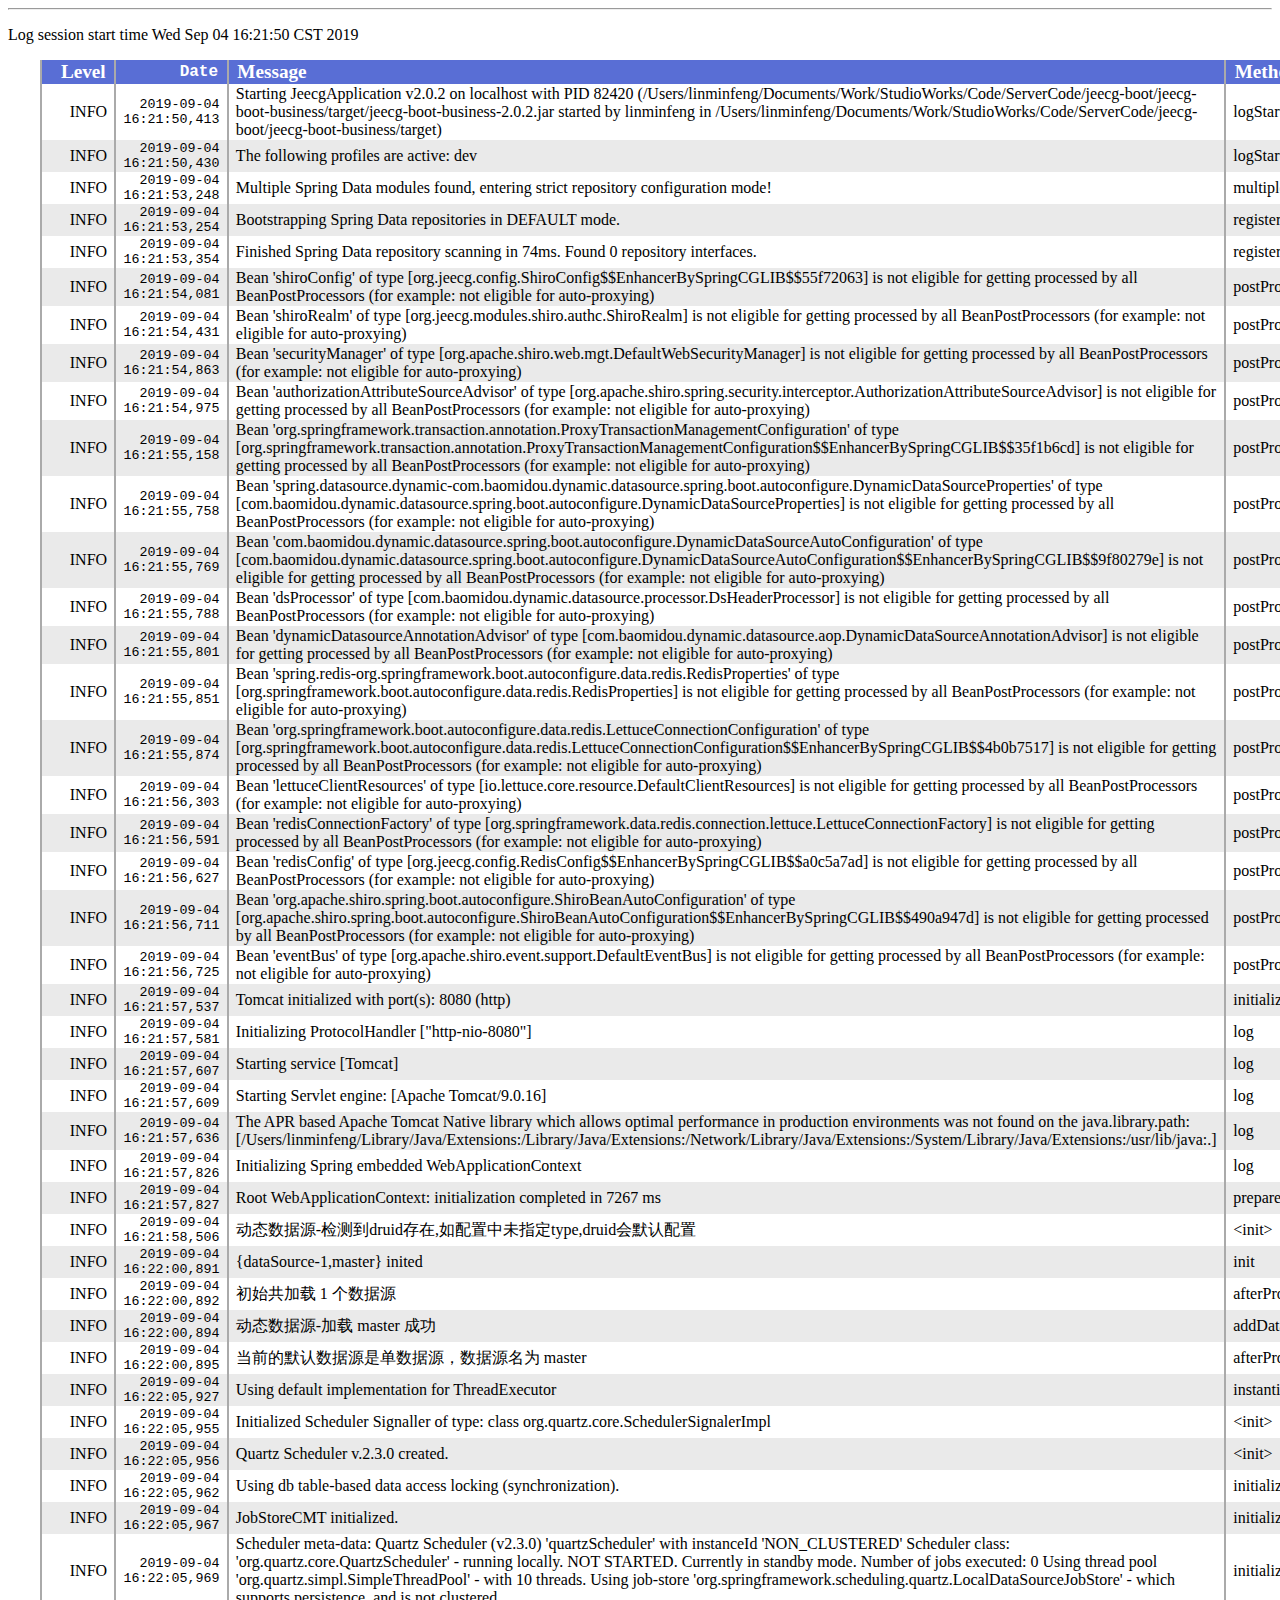
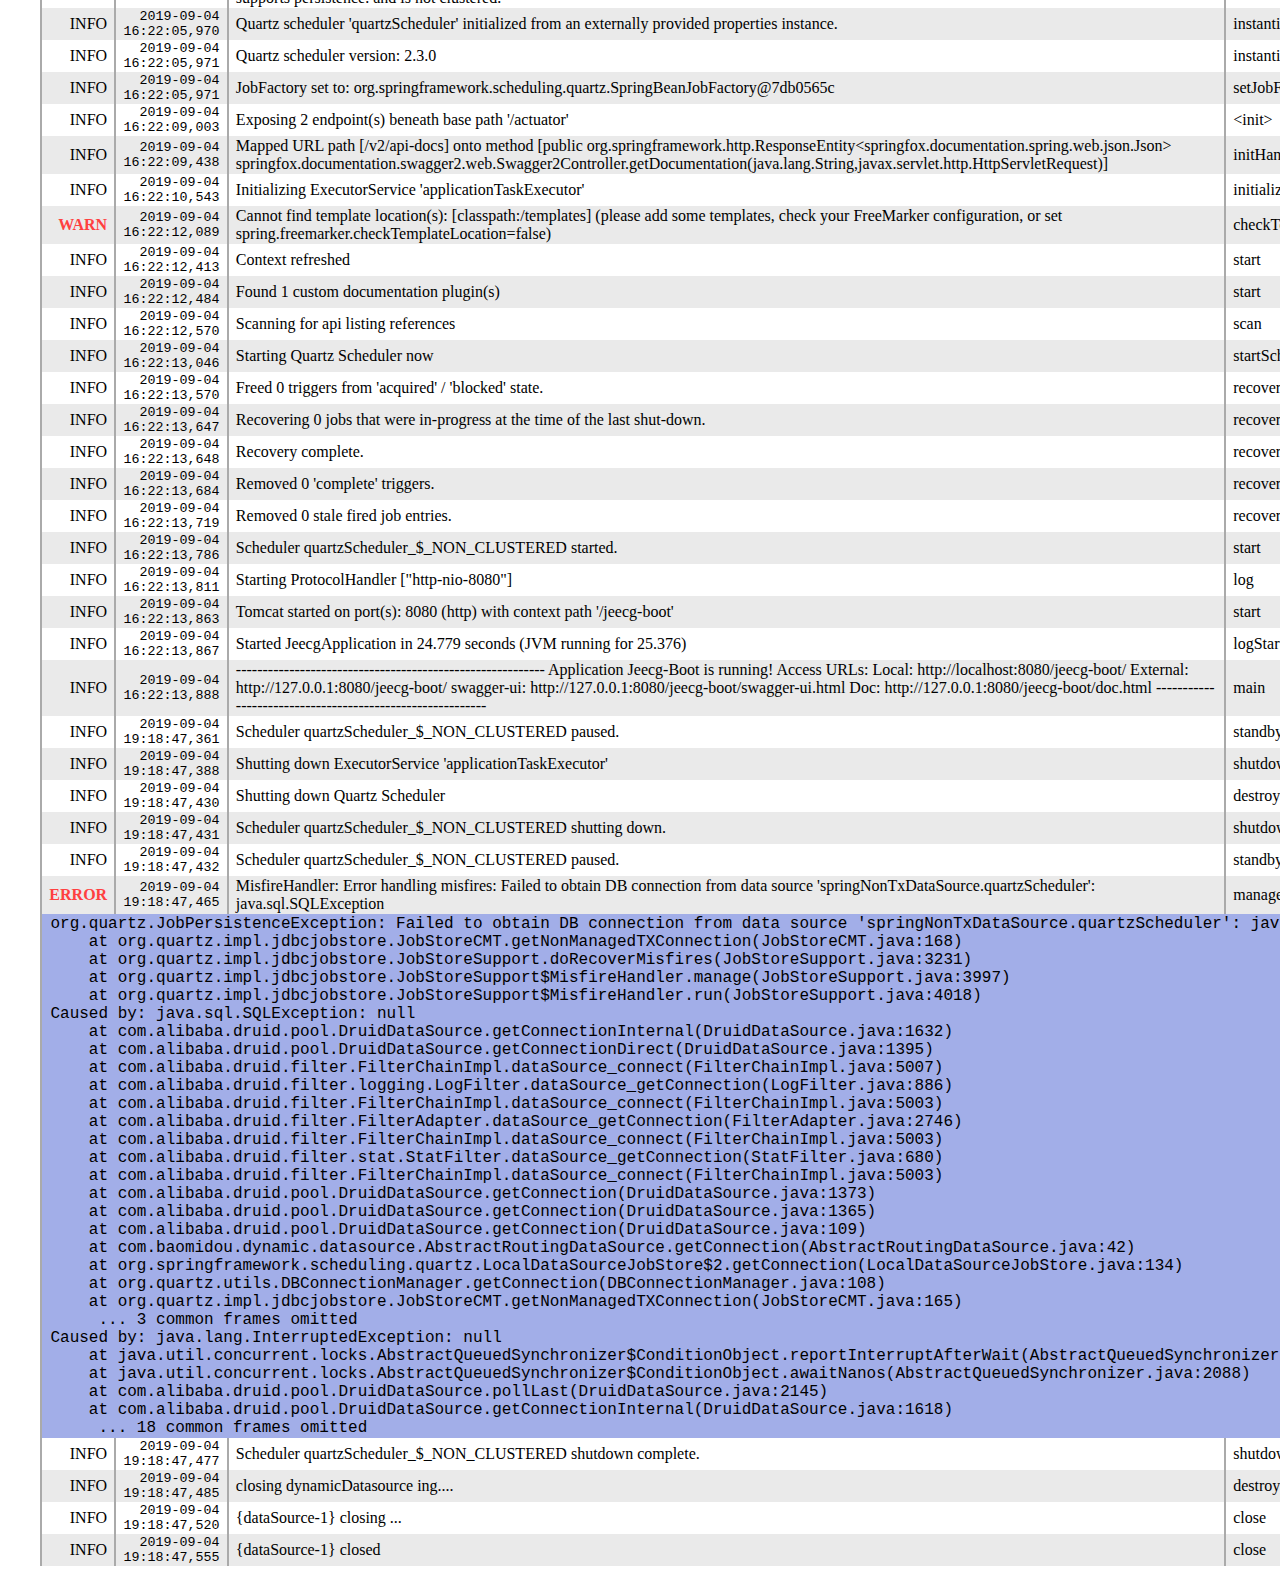
<file: jeecg-boot-business/logs/jeecgboot.2019-09-04.html>
<!DOCTYPE html PUBLIC "-//W3C//DTD XHTML 1.0 Strict//EN" "http://www.w3.org/TR/xhtml1/DTD/xhtml1-strict.dtd">
<html>
  <head>
    <title>Logback Log Messages</title>
<style  type="text/css">
table { margin-left: 2em; margin-right: 2em; border-left: 2px solid #AAA; }
TR.even { background: #FFFFFF; }
TR.odd { background: #EAEAEA; }
TR.warn TD.Level, TR.error TD.Level, TR.fatal TD.Level {font-weight: bold; color: #FF4040 }
TD { padding-right: 1ex; padding-left: 1ex; border-right: 2px solid #AAA; }
TD.Time, TD.Date { text-align: right; font-family: courier, monospace; font-size: smaller; }
TD.Thread { text-align: left; }
TD.Level { text-align: right; }
TD.Logger { text-align: left; }
TR.header { background: #596ED5; color: #FFF; font-weight: bold; font-size: larger; }
TD.Exception { background: #A2AEE8; font-family: courier, monospace;}
</style>

  </head>
<body>
<hr/>
<p>Log session start time Wed Sep 04 16:21:50 CST 2019</p><p></p>

<table cellspacing="0">
<tr class="header">
<td class="Level">Level</td>
<td class="Date">Date</td>
<td class="Message">Message</td>
<td class="MethodOfCaller">MethodOfCaller</td>
<td class="FileOfCaller">FileOfCaller</td>
<td class="LineOfCaller">LineOfCaller</td>
</tr>


<tr class="info even">
<td class="Level">INFO</td>
<td class="Date">2019-09-04 16:21:50,413</td>
<td class="Message">Starting JeecgApplication v2.0.2 on localhost with PID 82420 (/Users/linminfeng/Documents/Work/StudioWorks/Code/ServerCode/jeecg-boot/jeecg-boot-business/target/jeecg-boot-business-2.0.2.jar started by linminfeng in /Users/linminfeng/Documents/Work/StudioWorks/Code/ServerCode/jeecg-boot/jeecg-boot-business/target)</td>
<td class="MethodOfCaller">logStarting</td>
<td class="FileOfCaller">StartupInfoLogger.java</td>
<td class="LineOfCaller">50</td>
</tr>

<tr class="info odd">
<td class="Level">INFO</td>
<td class="Date">2019-09-04 16:21:50,430</td>
<td class="Message">The following profiles are active: dev</td>
<td class="MethodOfCaller">logStartupProfileInfo</td>
<td class="FileOfCaller">SpringApplication.java</td>
<td class="LineOfCaller">679</td>
</tr>

<tr class="info even">
<td class="Level">INFO</td>
<td class="Date">2019-09-04 16:21:53,248</td>
<td class="Message">Multiple Spring Data modules found, entering strict repository configuration mode!</td>
<td class="MethodOfCaller">multipleStoresDetected</td>
<td class="FileOfCaller">RepositoryConfigurationDelegate.java</td>
<td class="LineOfCaller">244</td>
</tr>

<tr class="info odd">
<td class="Level">INFO</td>
<td class="Date">2019-09-04 16:21:53,254</td>
<td class="Message">Bootstrapping Spring Data repositories in DEFAULT mode.</td>
<td class="MethodOfCaller">registerRepositoriesIn</td>
<td class="FileOfCaller">RepositoryConfigurationDelegate.java</td>
<td class="LineOfCaller">126</td>
</tr>

<tr class="info even">
<td class="Level">INFO</td>
<td class="Date">2019-09-04 16:21:53,354</td>
<td class="Message">Finished Spring Data repository scanning in 74ms. Found 0 repository interfaces.</td>
<td class="MethodOfCaller">registerRepositoriesIn</td>
<td class="FileOfCaller">RepositoryConfigurationDelegate.java</td>
<td class="LineOfCaller">182</td>
</tr>

<tr class="info odd">
<td class="Level">INFO</td>
<td class="Date">2019-09-04 16:21:54,081</td>
<td class="Message">Bean &#39;shiroConfig&#39; of type [org.jeecg.config.ShiroConfig$$EnhancerBySpringCGLIB$$55f72063] is not eligible for getting processed by all BeanPostProcessors (for example: not eligible for auto-proxying)</td>
<td class="MethodOfCaller">postProcessAfterInitialization</td>
<td class="FileOfCaller">PostProcessorRegistrationDelegate.java</td>
<td class="LineOfCaller">330</td>
</tr>

<tr class="info even">
<td class="Level">INFO</td>
<td class="Date">2019-09-04 16:21:54,431</td>
<td class="Message">Bean &#39;shiroRealm&#39; of type [org.jeecg.modules.shiro.authc.ShiroRealm] is not eligible for getting processed by all BeanPostProcessors (for example: not eligible for auto-proxying)</td>
<td class="MethodOfCaller">postProcessAfterInitialization</td>
<td class="FileOfCaller">PostProcessorRegistrationDelegate.java</td>
<td class="LineOfCaller">330</td>
</tr>

<tr class="info odd">
<td class="Level">INFO</td>
<td class="Date">2019-09-04 16:21:54,863</td>
<td class="Message">Bean &#39;securityManager&#39; of type [org.apache.shiro.web.mgt.DefaultWebSecurityManager] is not eligible for getting processed by all BeanPostProcessors (for example: not eligible for auto-proxying)</td>
<td class="MethodOfCaller">postProcessAfterInitialization</td>
<td class="FileOfCaller">PostProcessorRegistrationDelegate.java</td>
<td class="LineOfCaller">330</td>
</tr>

<tr class="info even">
<td class="Level">INFO</td>
<td class="Date">2019-09-04 16:21:54,975</td>
<td class="Message">Bean &#39;authorizationAttributeSourceAdvisor&#39; of type [org.apache.shiro.spring.security.interceptor.AuthorizationAttributeSourceAdvisor] is not eligible for getting processed by all BeanPostProcessors (for example: not eligible for auto-proxying)</td>
<td class="MethodOfCaller">postProcessAfterInitialization</td>
<td class="FileOfCaller">PostProcessorRegistrationDelegate.java</td>
<td class="LineOfCaller">330</td>
</tr>

<tr class="info odd">
<td class="Level">INFO</td>
<td class="Date">2019-09-04 16:21:55,158</td>
<td class="Message">Bean &#39;org.springframework.transaction.annotation.ProxyTransactionManagementConfiguration&#39; of type [org.springframework.transaction.annotation.ProxyTransactionManagementConfiguration$$EnhancerBySpringCGLIB$$35f1b6cd] is not eligible for getting processed by all BeanPostProcessors (for example: not eligible for auto-proxying)</td>
<td class="MethodOfCaller">postProcessAfterInitialization</td>
<td class="FileOfCaller">PostProcessorRegistrationDelegate.java</td>
<td class="LineOfCaller">330</td>
</tr>

<tr class="info even">
<td class="Level">INFO</td>
<td class="Date">2019-09-04 16:21:55,758</td>
<td class="Message">Bean &#39;spring.datasource.dynamic-com.baomidou.dynamic.datasource.spring.boot.autoconfigure.DynamicDataSourceProperties&#39; of type [com.baomidou.dynamic.datasource.spring.boot.autoconfigure.DynamicDataSourceProperties] is not eligible for getting processed by all BeanPostProcessors (for example: not eligible for auto-proxying)</td>
<td class="MethodOfCaller">postProcessAfterInitialization</td>
<td class="FileOfCaller">PostProcessorRegistrationDelegate.java</td>
<td class="LineOfCaller">330</td>
</tr>

<tr class="info odd">
<td class="Level">INFO</td>
<td class="Date">2019-09-04 16:21:55,769</td>
<td class="Message">Bean &#39;com.baomidou.dynamic.datasource.spring.boot.autoconfigure.DynamicDataSourceAutoConfiguration&#39; of type [com.baomidou.dynamic.datasource.spring.boot.autoconfigure.DynamicDataSourceAutoConfiguration$$EnhancerBySpringCGLIB$$9f80279e] is not eligible for getting processed by all BeanPostProcessors (for example: not eligible for auto-proxying)</td>
<td class="MethodOfCaller">postProcessAfterInitialization</td>
<td class="FileOfCaller">PostProcessorRegistrationDelegate.java</td>
<td class="LineOfCaller">330</td>
</tr>

<tr class="info even">
<td class="Level">INFO</td>
<td class="Date">2019-09-04 16:21:55,788</td>
<td class="Message">Bean &#39;dsProcessor&#39; of type [com.baomidou.dynamic.datasource.processor.DsHeaderProcessor] is not eligible for getting processed by all BeanPostProcessors (for example: not eligible for auto-proxying)</td>
<td class="MethodOfCaller">postProcessAfterInitialization</td>
<td class="FileOfCaller">PostProcessorRegistrationDelegate.java</td>
<td class="LineOfCaller">330</td>
</tr>

<tr class="info odd">
<td class="Level">INFO</td>
<td class="Date">2019-09-04 16:21:55,801</td>
<td class="Message">Bean &#39;dynamicDatasourceAnnotationAdvisor&#39; of type [com.baomidou.dynamic.datasource.aop.DynamicDataSourceAnnotationAdvisor] is not eligible for getting processed by all BeanPostProcessors (for example: not eligible for auto-proxying)</td>
<td class="MethodOfCaller">postProcessAfterInitialization</td>
<td class="FileOfCaller">PostProcessorRegistrationDelegate.java</td>
<td class="LineOfCaller">330</td>
</tr>

<tr class="info even">
<td class="Level">INFO</td>
<td class="Date">2019-09-04 16:21:55,851</td>
<td class="Message">Bean &#39;spring.redis-org.springframework.boot.autoconfigure.data.redis.RedisProperties&#39; of type [org.springframework.boot.autoconfigure.data.redis.RedisProperties] is not eligible for getting processed by all BeanPostProcessors (for example: not eligible for auto-proxying)</td>
<td class="MethodOfCaller">postProcessAfterInitialization</td>
<td class="FileOfCaller">PostProcessorRegistrationDelegate.java</td>
<td class="LineOfCaller">330</td>
</tr>

<tr class="info odd">
<td class="Level">INFO</td>
<td class="Date">2019-09-04 16:21:55,874</td>
<td class="Message">Bean &#39;org.springframework.boot.autoconfigure.data.redis.LettuceConnectionConfiguration&#39; of type [org.springframework.boot.autoconfigure.data.redis.LettuceConnectionConfiguration$$EnhancerBySpringCGLIB$$4b0b7517] is not eligible for getting processed by all BeanPostProcessors (for example: not eligible for auto-proxying)</td>
<td class="MethodOfCaller">postProcessAfterInitialization</td>
<td class="FileOfCaller">PostProcessorRegistrationDelegate.java</td>
<td class="LineOfCaller">330</td>
</tr>

<tr class="info even">
<td class="Level">INFO</td>
<td class="Date">2019-09-04 16:21:56,303</td>
<td class="Message">Bean &#39;lettuceClientResources&#39; of type [io.lettuce.core.resource.DefaultClientResources] is not eligible for getting processed by all BeanPostProcessors (for example: not eligible for auto-proxying)</td>
<td class="MethodOfCaller">postProcessAfterInitialization</td>
<td class="FileOfCaller">PostProcessorRegistrationDelegate.java</td>
<td class="LineOfCaller">330</td>
</tr>

<tr class="info odd">
<td class="Level">INFO</td>
<td class="Date">2019-09-04 16:21:56,591</td>
<td class="Message">Bean &#39;redisConnectionFactory&#39; of type [org.springframework.data.redis.connection.lettuce.LettuceConnectionFactory] is not eligible for getting processed by all BeanPostProcessors (for example: not eligible for auto-proxying)</td>
<td class="MethodOfCaller">postProcessAfterInitialization</td>
<td class="FileOfCaller">PostProcessorRegistrationDelegate.java</td>
<td class="LineOfCaller">330</td>
</tr>

<tr class="info even">
<td class="Level">INFO</td>
<td class="Date">2019-09-04 16:21:56,627</td>
<td class="Message">Bean &#39;redisConfig&#39; of type [org.jeecg.config.RedisConfig$$EnhancerBySpringCGLIB$$a0c5a7ad] is not eligible for getting processed by all BeanPostProcessors (for example: not eligible for auto-proxying)</td>
<td class="MethodOfCaller">postProcessAfterInitialization</td>
<td class="FileOfCaller">PostProcessorRegistrationDelegate.java</td>
<td class="LineOfCaller">330</td>
</tr>

<tr class="info odd">
<td class="Level">INFO</td>
<td class="Date">2019-09-04 16:21:56,711</td>
<td class="Message">Bean &#39;org.apache.shiro.spring.boot.autoconfigure.ShiroBeanAutoConfiguration&#39; of type [org.apache.shiro.spring.boot.autoconfigure.ShiroBeanAutoConfiguration$$EnhancerBySpringCGLIB$$490a947d] is not eligible for getting processed by all BeanPostProcessors (for example: not eligible for auto-proxying)</td>
<td class="MethodOfCaller">postProcessAfterInitialization</td>
<td class="FileOfCaller">PostProcessorRegistrationDelegate.java</td>
<td class="LineOfCaller">330</td>
</tr>

<tr class="info even">
<td class="Level">INFO</td>
<td class="Date">2019-09-04 16:21:56,725</td>
<td class="Message">Bean &#39;eventBus&#39; of type [org.apache.shiro.event.support.DefaultEventBus] is not eligible for getting processed by all BeanPostProcessors (for example: not eligible for auto-proxying)</td>
<td class="MethodOfCaller">postProcessAfterInitialization</td>
<td class="FileOfCaller">PostProcessorRegistrationDelegate.java</td>
<td class="LineOfCaller">330</td>
</tr>

<tr class="info odd">
<td class="Level">INFO</td>
<td class="Date">2019-09-04 16:21:57,537</td>
<td class="Message">Tomcat initialized with port(s): 8080 (http)</td>
<td class="MethodOfCaller">initialize</td>
<td class="FileOfCaller">TomcatWebServer.java</td>
<td class="LineOfCaller">90</td>
</tr>

<tr class="info even">
<td class="Level">INFO</td>
<td class="Date">2019-09-04 16:21:57,581</td>
<td class="Message">Initializing ProtocolHandler [&quot;http-nio-8080&quot;]</td>
<td class="MethodOfCaller">log</td>
<td class="FileOfCaller">DirectJDKLog.java</td>
<td class="LineOfCaller">173</td>
</tr>

<tr class="info odd">
<td class="Level">INFO</td>
<td class="Date">2019-09-04 16:21:57,607</td>
<td class="Message">Starting service [Tomcat]</td>
<td class="MethodOfCaller">log</td>
<td class="FileOfCaller">DirectJDKLog.java</td>
<td class="LineOfCaller">173</td>
</tr>

<tr class="info even">
<td class="Level">INFO</td>
<td class="Date">2019-09-04 16:21:57,609</td>
<td class="Message">Starting Servlet engine: [Apache Tomcat/9.0.16]</td>
<td class="MethodOfCaller">log</td>
<td class="FileOfCaller">DirectJDKLog.java</td>
<td class="LineOfCaller">173</td>
</tr>

<tr class="info odd">
<td class="Level">INFO</td>
<td class="Date">2019-09-04 16:21:57,636</td>
<td class="Message">The APR based Apache Tomcat Native library which allows optimal performance in production environments was not found on the java.library.path: [/Users/linminfeng/Library/Java/Extensions:/Library/Java/Extensions:/Network/Library/Java/Extensions:/System/Library/Java/Extensions:/usr/lib/java:.]</td>
<td class="MethodOfCaller">log</td>
<td class="FileOfCaller">DirectJDKLog.java</td>
<td class="LineOfCaller">173</td>
</tr>

<tr class="info even">
<td class="Level">INFO</td>
<td class="Date">2019-09-04 16:21:57,826</td>
<td class="Message">Initializing Spring embedded WebApplicationContext</td>
<td class="MethodOfCaller">log</td>
<td class="FileOfCaller">DirectJDKLog.java</td>
<td class="LineOfCaller">173</td>
</tr>

<tr class="info odd">
<td class="Level">INFO</td>
<td class="Date">2019-09-04 16:21:57,827</td>
<td class="Message">Root WebApplicationContext: initialization completed in 7267 ms</td>
<td class="MethodOfCaller">prepareWebApplicationContext</td>
<td class="FileOfCaller">ServletWebServerApplicationContext.java</td>
<td class="LineOfCaller">296</td>
</tr>

<tr class="info even">
<td class="Level">INFO</td>
<td class="Date">2019-09-04 16:21:58,506</td>
<td class="Message">动态数据源-检测到druid存在,如配置中未指定type,druid会默认配置</td>
<td class="MethodOfCaller">&lt;init&gt;</td>
<td class="FileOfCaller">DynamicDataSourceCreator.java</td>
<td class="LineOfCaller">113</td>
</tr>

<tr class="info odd">
<td class="Level">INFO</td>
<td class="Date">2019-09-04 16:22:00,891</td>
<td class="Message">{dataSource-1,master} inited</td>
<td class="MethodOfCaller">init</td>
<td class="FileOfCaller">DruidDataSource.java</td>
<td class="LineOfCaller">1003</td>
</tr>

<tr class="info even">
<td class="Level">INFO</td>
<td class="Date">2019-09-04 16:22:00,892</td>
<td class="Message">初始共加载 1 个数据源</td>
<td class="MethodOfCaller">afterPropertiesSet</td>
<td class="FileOfCaller">DynamicRoutingDataSource.java</td>
<td class="LineOfCaller">203</td>
</tr>

<tr class="info odd">
<td class="Level">INFO</td>
<td class="Date">2019-09-04 16:22:00,894</td>
<td class="Message">动态数据源-加载 master 成功</td>
<td class="MethodOfCaller">addDataSource</td>
<td class="FileOfCaller">DynamicRoutingDataSource.java</td>
<td class="LineOfCaller">142</td>
</tr>

<tr class="info even">
<td class="Level">INFO</td>
<td class="Date">2019-09-04 16:22:00,895</td>
<td class="Message">当前的默认数据源是单数据源，数据源名为 master</td>
<td class="MethodOfCaller">afterPropertiesSet</td>
<td class="FileOfCaller">DynamicRoutingDataSource.java</td>
<td class="LineOfCaller">212</td>
</tr>

<tr class="info odd">
<td class="Level">INFO</td>
<td class="Date">2019-09-04 16:22:05,927</td>
<td class="Message">Using default implementation for ThreadExecutor</td>
<td class="MethodOfCaller">instantiate</td>
<td class="FileOfCaller">StdSchedulerFactory.java</td>
<td class="LineOfCaller">1208</td>
</tr>

<tr class="info even">
<td class="Level">INFO</td>
<td class="Date">2019-09-04 16:22:05,955</td>
<td class="Message">Initialized Scheduler Signaller of type: class org.quartz.core.SchedulerSignalerImpl</td>
<td class="MethodOfCaller">&lt;init&gt;</td>
<td class="FileOfCaller">SchedulerSignalerImpl.java</td>
<td class="LineOfCaller">61</td>
</tr>

<tr class="info odd">
<td class="Level">INFO</td>
<td class="Date">2019-09-04 16:22:05,956</td>
<td class="Message">Quartz Scheduler v.2.3.0 created.</td>
<td class="MethodOfCaller">&lt;init&gt;</td>
<td class="FileOfCaller">QuartzScheduler.java</td>
<td class="LineOfCaller">229</td>
</tr>

<tr class="info even">
<td class="Level">INFO</td>
<td class="Date">2019-09-04 16:22:05,962</td>
<td class="Message">Using db table-based data access locking (synchronization).</td>
<td class="MethodOfCaller">initialize</td>
<td class="FileOfCaller">JobStoreSupport.java</td>
<td class="LineOfCaller">672</td>
</tr>

<tr class="info odd">
<td class="Level">INFO</td>
<td class="Date">2019-09-04 16:22:05,967</td>
<td class="Message">JobStoreCMT initialized.</td>
<td class="MethodOfCaller">initialize</td>
<td class="FileOfCaller">JobStoreCMT.java</td>
<td class="LineOfCaller">145</td>
</tr>

<tr class="info even">
<td class="Level">INFO</td>
<td class="Date">2019-09-04 16:22:05,969</td>
<td class="Message">Scheduler meta-data: Quartz Scheduler (v2.3.0) &#39;quartzScheduler&#39; with instanceId &#39;NON_CLUSTERED&#39;
  Scheduler class: &#39;org.quartz.core.QuartzScheduler&#39; - running locally.
  NOT STARTED.
  Currently in standby mode.
  Number of jobs executed: 0
  Using thread pool &#39;org.quartz.simpl.SimpleThreadPool&#39; - with 10 threads.
  Using job-store &#39;org.springframework.scheduling.quartz.LocalDataSourceJobStore&#39; - which supports persistence. and is not clustered.
</td>
<td class="MethodOfCaller">initialize</td>
<td class="FileOfCaller">QuartzScheduler.java</td>
<td class="LineOfCaller">294</td>
</tr>

<tr class="info odd">
<td class="Level">INFO</td>
<td class="Date">2019-09-04 16:22:05,970</td>
<td class="Message">Quartz scheduler &#39;quartzScheduler&#39; initialized from an externally provided properties instance.</td>
<td class="MethodOfCaller">instantiate</td>
<td class="FileOfCaller">StdSchedulerFactory.java</td>
<td class="LineOfCaller">1362</td>
</tr>

<tr class="info even">
<td class="Level">INFO</td>
<td class="Date">2019-09-04 16:22:05,971</td>
<td class="Message">Quartz scheduler version: 2.3.0</td>
<td class="MethodOfCaller">instantiate</td>
<td class="FileOfCaller">StdSchedulerFactory.java</td>
<td class="LineOfCaller">1366</td>
</tr>

<tr class="info odd">
<td class="Level">INFO</td>
<td class="Date">2019-09-04 16:22:05,971</td>
<td class="Message">JobFactory set to: org.springframework.scheduling.quartz.SpringBeanJobFactory@7db0565c</td>
<td class="MethodOfCaller">setJobFactory</td>
<td class="FileOfCaller">QuartzScheduler.java</td>
<td class="LineOfCaller">2287</td>
</tr>

<tr class="info even">
<td class="Level">INFO</td>
<td class="Date">2019-09-04 16:22:09,003</td>
<td class="Message">Exposing 2 endpoint(s) beneath base path &#39;/actuator&#39;</td>
<td class="MethodOfCaller">&lt;init&gt;</td>
<td class="FileOfCaller">EndpointLinksResolver.java</td>
<td class="LineOfCaller">59</td>
</tr>

<tr class="info odd">
<td class="Level">INFO</td>
<td class="Date">2019-09-04 16:22:09,438</td>
<td class="Message">Mapped URL path [/v2/api-docs] onto method [public org.springframework.http.ResponseEntity&lt;springfox.documentation.spring.web.json.Json&gt; springfox.documentation.swagger2.web.Swagger2Controller.getDocumentation(java.lang.String,javax.servlet.http.HttpServletRequest)]</td>
<td class="MethodOfCaller">initHandlerMethods</td>
<td class="FileOfCaller">PropertySourcedRequestMappingHandlerMapping.java</td>
<td class="LineOfCaller">69</td>
</tr>

<tr class="info even">
<td class="Level">INFO</td>
<td class="Date">2019-09-04 16:22:10,543</td>
<td class="Message">Initializing ExecutorService &#39;applicationTaskExecutor&#39;</td>
<td class="MethodOfCaller">initialize</td>
<td class="FileOfCaller">ExecutorConfigurationSupport.java</td>
<td class="LineOfCaller">171</td>
</tr>

<tr class="warn odd">
<td class="Level">WARN</td>
<td class="Date">2019-09-04 16:22:12,089</td>
<td class="Message">Cannot find template location(s): [classpath:/templates] (please add some templates, check your FreeMarker configuration, or set spring.freemarker.checkTemplateLocation=false)</td>
<td class="MethodOfCaller">checkTemplateLocationExists</td>
<td class="FileOfCaller">FreeMarkerAutoConfiguration.java</td>
<td class="LineOfCaller">70</td>
</tr>

<tr class="info even">
<td class="Level">INFO</td>
<td class="Date">2019-09-04 16:22:12,413</td>
<td class="Message">Context refreshed</td>
<td class="MethodOfCaller">start</td>
<td class="FileOfCaller">DocumentationPluginsBootstrapper.java</td>
<td class="LineOfCaller">160</td>
</tr>

<tr class="info odd">
<td class="Level">INFO</td>
<td class="Date">2019-09-04 16:22:12,484</td>
<td class="Message">Found 1 custom documentation plugin(s)</td>
<td class="MethodOfCaller">start</td>
<td class="FileOfCaller">DocumentationPluginsBootstrapper.java</td>
<td class="LineOfCaller">163</td>
</tr>

<tr class="info even">
<td class="Level">INFO</td>
<td class="Date">2019-09-04 16:22:12,570</td>
<td class="Message">Scanning for api listing references</td>
<td class="MethodOfCaller">scan</td>
<td class="FileOfCaller">ApiListingReferenceScanner.java</td>
<td class="LineOfCaller">41</td>
</tr>

<tr class="info odd">
<td class="Level">INFO</td>
<td class="Date">2019-09-04 16:22:13,046</td>
<td class="Message">Starting Quartz Scheduler now</td>
<td class="MethodOfCaller">startScheduler</td>
<td class="FileOfCaller">SchedulerFactoryBean.java</td>
<td class="LineOfCaller">726</td>
</tr>

<tr class="info even">
<td class="Level">INFO</td>
<td class="Date">2019-09-04 16:22:13,570</td>
<td class="Message">Freed 0 triggers from &#39;acquired&#39; / &#39;blocked&#39; state.</td>
<td class="MethodOfCaller">recoverJobs</td>
<td class="FileOfCaller">JobStoreSupport.java</td>
<td class="LineOfCaller">866</td>
</tr>

<tr class="info odd">
<td class="Level">INFO</td>
<td class="Date">2019-09-04 16:22:13,647</td>
<td class="Message">Recovering 0 jobs that were in-progress at the time of the last shut-down.</td>
<td class="MethodOfCaller">recoverJobs</td>
<td class="FileOfCaller">JobStoreSupport.java</td>
<td class="LineOfCaller">876</td>
</tr>

<tr class="info even">
<td class="Level">INFO</td>
<td class="Date">2019-09-04 16:22:13,648</td>
<td class="Message">Recovery complete.</td>
<td class="MethodOfCaller">recoverJobs</td>
<td class="FileOfCaller">JobStoreSupport.java</td>
<td class="LineOfCaller">889</td>
</tr>

<tr class="info odd">
<td class="Level">INFO</td>
<td class="Date">2019-09-04 16:22:13,684</td>
<td class="Message">Removed 0 &#39;complete&#39; triggers.</td>
<td class="MethodOfCaller">recoverJobs</td>
<td class="FileOfCaller">JobStoreSupport.java</td>
<td class="LineOfCaller">896</td>
</tr>

<tr class="info even">
<td class="Level">INFO</td>
<td class="Date">2019-09-04 16:22:13,719</td>
<td class="Message">Removed 0 stale fired job entries.</td>
<td class="MethodOfCaller">recoverJobs</td>
<td class="FileOfCaller">JobStoreSupport.java</td>
<td class="LineOfCaller">901</td>
</tr>

<tr class="info odd">
<td class="Level">INFO</td>
<td class="Date">2019-09-04 16:22:13,786</td>
<td class="Message">Scheduler quartzScheduler_$_NON_CLUSTERED started.</td>
<td class="MethodOfCaller">start</td>
<td class="FileOfCaller">QuartzScheduler.java</td>
<td class="LineOfCaller">547</td>
</tr>

<tr class="info even">
<td class="Level">INFO</td>
<td class="Date">2019-09-04 16:22:13,811</td>
<td class="Message">Starting ProtocolHandler [&quot;http-nio-8080&quot;]</td>
<td class="MethodOfCaller">log</td>
<td class="FileOfCaller">DirectJDKLog.java</td>
<td class="LineOfCaller">173</td>
</tr>

<tr class="info odd">
<td class="Level">INFO</td>
<td class="Date">2019-09-04 16:22:13,863</td>
<td class="Message">Tomcat started on port(s): 8080 (http) with context path &#39;/jeecg-boot&#39;</td>
<td class="MethodOfCaller">start</td>
<td class="FileOfCaller">TomcatWebServer.java</td>
<td class="LineOfCaller">204</td>
</tr>

<tr class="info even">
<td class="Level">INFO</td>
<td class="Date">2019-09-04 16:22:13,867</td>
<td class="Message">Started JeecgApplication in 24.779 seconds (JVM running for 25.376)</td>
<td class="MethodOfCaller">logStarted</td>
<td class="FileOfCaller">StartupInfoLogger.java</td>
<td class="LineOfCaller">59</td>
</tr>

<tr class="info odd">
<td class="Level">INFO</td>
<td class="Date">2019-09-04 16:22:13,888</td>
<td class="Message">
----------------------------------------------------------
	Application Jeecg-Boot is running! Access URLs:
	Local: 		http://localhost:8080/jeecg-boot/
	External: 	http://127.0.0.1:8080/jeecg-boot/
	swagger-ui: 	http://127.0.0.1:8080/jeecg-boot/swagger-ui.html
	Doc: 		http://127.0.0.1:8080/jeecg-boot/doc.html
----------------------------------------------------------</td>
<td class="MethodOfCaller">main</td>
<td class="FileOfCaller">JeecgApplication.java</td>
<td class="LineOfCaller">26</td>
</tr>

<tr class="info even">
<td class="Level">INFO</td>
<td class="Date">2019-09-04 19:18:47,361</td>
<td class="Message">Scheduler quartzScheduler_$_NON_CLUSTERED paused.</td>
<td class="MethodOfCaller">standby</td>
<td class="FileOfCaller">QuartzScheduler.java</td>
<td class="LineOfCaller">585</td>
</tr>

<tr class="info odd">
<td class="Level">INFO</td>
<td class="Date">2019-09-04 19:18:47,388</td>
<td class="Message">Shutting down ExecutorService &#39;applicationTaskExecutor&#39;</td>
<td class="MethodOfCaller">shutdown</td>
<td class="FileOfCaller">ExecutorConfigurationSupport.java</td>
<td class="LineOfCaller">208</td>
</tr>

<tr class="info even">
<td class="Level">INFO</td>
<td class="Date">2019-09-04 19:18:47,430</td>
<td class="Message">Shutting down Quartz Scheduler</td>
<td class="MethodOfCaller">destroy</td>
<td class="FileOfCaller">SchedulerFactoryBean.java</td>
<td class="LineOfCaller">844</td>
</tr>

<tr class="info odd">
<td class="Level">INFO</td>
<td class="Date">2019-09-04 19:18:47,431</td>
<td class="Message">Scheduler quartzScheduler_$_NON_CLUSTERED shutting down.</td>
<td class="MethodOfCaller">shutdown</td>
<td class="FileOfCaller">QuartzScheduler.java</td>
<td class="LineOfCaller">666</td>
</tr>

<tr class="info even">
<td class="Level">INFO</td>
<td class="Date">2019-09-04 19:18:47,432</td>
<td class="Message">Scheduler quartzScheduler_$_NON_CLUSTERED paused.</td>
<td class="MethodOfCaller">standby</td>
<td class="FileOfCaller">QuartzScheduler.java</td>
<td class="LineOfCaller">585</td>
</tr>

<tr class="error odd">
<td class="Level">ERROR</td>
<td class="Date">2019-09-04 19:18:47,465</td>
<td class="Message">MisfireHandler: Error handling misfires: Failed to obtain DB connection from data source &#39;springNonTxDataSource.quartzScheduler&#39;: java.sql.SQLException</td>
<td class="MethodOfCaller">manage</td>
<td class="FileOfCaller">JobStoreSupport.java</td>
<td class="LineOfCaller">4002</td>
</tr>
<tr><td class="Exception" colspan="6">org.quartz.JobPersistenceException: Failed to obtain DB connection from data source &#39;springNonTxDataSource.quartzScheduler&#39;: java.sql.SQLException
<br />&nbsp;&nbsp;&nbsp;&nbsp;at org.quartz.impl.jdbcjobstore.JobStoreCMT.getNonManagedTXConnection(JobStoreCMT.java:168)
<br />&nbsp;&nbsp;&nbsp;&nbsp;at org.quartz.impl.jdbcjobstore.JobStoreSupport.doRecoverMisfires(JobStoreSupport.java:3231)
<br />&nbsp;&nbsp;&nbsp;&nbsp;at org.quartz.impl.jdbcjobstore.JobStoreSupport$MisfireHandler.manage(JobStoreSupport.java:3997)
<br />&nbsp;&nbsp;&nbsp;&nbsp;at org.quartz.impl.jdbcjobstore.JobStoreSupport$MisfireHandler.run(JobStoreSupport.java:4018)
<br />Caused by: java.sql.SQLException: null
<br />&nbsp;&nbsp;&nbsp;&nbsp;at com.alibaba.druid.pool.DruidDataSource.getConnectionInternal(DruidDataSource.java:1632)
<br />&nbsp;&nbsp;&nbsp;&nbsp;at com.alibaba.druid.pool.DruidDataSource.getConnectionDirect(DruidDataSource.java:1395)
<br />&nbsp;&nbsp;&nbsp;&nbsp;at com.alibaba.druid.filter.FilterChainImpl.dataSource_connect(FilterChainImpl.java:5007)
<br />&nbsp;&nbsp;&nbsp;&nbsp;at com.alibaba.druid.filter.logging.LogFilter.dataSource_getConnection(LogFilter.java:886)
<br />&nbsp;&nbsp;&nbsp;&nbsp;at com.alibaba.druid.filter.FilterChainImpl.dataSource_connect(FilterChainImpl.java:5003)
<br />&nbsp;&nbsp;&nbsp;&nbsp;at com.alibaba.druid.filter.FilterAdapter.dataSource_getConnection(FilterAdapter.java:2746)
<br />&nbsp;&nbsp;&nbsp;&nbsp;at com.alibaba.druid.filter.FilterChainImpl.dataSource_connect(FilterChainImpl.java:5003)
<br />&nbsp;&nbsp;&nbsp;&nbsp;at com.alibaba.druid.filter.stat.StatFilter.dataSource_getConnection(StatFilter.java:680)
<br />&nbsp;&nbsp;&nbsp;&nbsp;at com.alibaba.druid.filter.FilterChainImpl.dataSource_connect(FilterChainImpl.java:5003)
<br />&nbsp;&nbsp;&nbsp;&nbsp;at com.alibaba.druid.pool.DruidDataSource.getConnection(DruidDataSource.java:1373)
<br />&nbsp;&nbsp;&nbsp;&nbsp;at com.alibaba.druid.pool.DruidDataSource.getConnection(DruidDataSource.java:1365)
<br />&nbsp;&nbsp;&nbsp;&nbsp;at com.alibaba.druid.pool.DruidDataSource.getConnection(DruidDataSource.java:109)
<br />&nbsp;&nbsp;&nbsp;&nbsp;at com.baomidou.dynamic.datasource.AbstractRoutingDataSource.getConnection(AbstractRoutingDataSource.java:42)
<br />&nbsp;&nbsp;&nbsp;&nbsp;at org.springframework.scheduling.quartz.LocalDataSourceJobStore$2.getConnection(LocalDataSourceJobStore.java:134)
<br />&nbsp;&nbsp;&nbsp;&nbsp;at org.quartz.utils.DBConnectionManager.getConnection(DBConnectionManager.java:108)
<br />&nbsp;&nbsp;&nbsp;&nbsp;at org.quartz.impl.jdbcjobstore.JobStoreCMT.getNonManagedTXConnection(JobStoreCMT.java:165)
<br />&nbsp;&nbsp;&nbsp;&nbsp;	... 3 common frames omitted
<br />Caused by: java.lang.InterruptedException: null
<br />&nbsp;&nbsp;&nbsp;&nbsp;at java.util.concurrent.locks.AbstractQueuedSynchronizer$ConditionObject.reportInterruptAfterWait(AbstractQueuedSynchronizer.java:2014)
<br />&nbsp;&nbsp;&nbsp;&nbsp;at java.util.concurrent.locks.AbstractQueuedSynchronizer$ConditionObject.awaitNanos(AbstractQueuedSynchronizer.java:2088)
<br />&nbsp;&nbsp;&nbsp;&nbsp;at com.alibaba.druid.pool.DruidDataSource.pollLast(DruidDataSource.java:2145)
<br />&nbsp;&nbsp;&nbsp;&nbsp;at com.alibaba.druid.pool.DruidDataSource.getConnectionInternal(DruidDataSource.java:1618)
<br />&nbsp;&nbsp;&nbsp;&nbsp;	... 18 common frames omitted
</td></tr>
<tr class="info even">
<td class="Level">INFO</td>
<td class="Date">2019-09-04 19:18:47,477</td>
<td class="Message">Scheduler quartzScheduler_$_NON_CLUSTERED shutdown complete.</td>
<td class="MethodOfCaller">shutdown</td>
<td class="FileOfCaller">QuartzScheduler.java</td>
<td class="LineOfCaller">740</td>
</tr>

<tr class="info odd">
<td class="Level">INFO</td>
<td class="Date">2019-09-04 19:18:47,485</td>
<td class="Message">closing dynamicDatasource  ing....</td>
<td class="MethodOfCaller">destroy</td>
<td class="FileOfCaller">DynamicRoutingDataSource.java</td>
<td class="LineOfCaller">182</td>
</tr>

<tr class="info even">
<td class="Level">INFO</td>
<td class="Date">2019-09-04 19:18:47,520</td>
<td class="Message">{dataSource-1} closing ...</td>
<td class="MethodOfCaller">close</td>
<td class="FileOfCaller">DruidDataSource.java</td>
<td class="LineOfCaller">1948</td>
</tr>

<tr class="info odd">
<td class="Level">INFO</td>
<td class="Date">2019-09-04 19:18:47,555</td>
<td class="Message">{dataSource-1} closed</td>
<td class="MethodOfCaller">close</td>
<td class="FileOfCaller">DruidDataSource.java</td>
<td class="LineOfCaller">2020</td>
</tr>
</file>
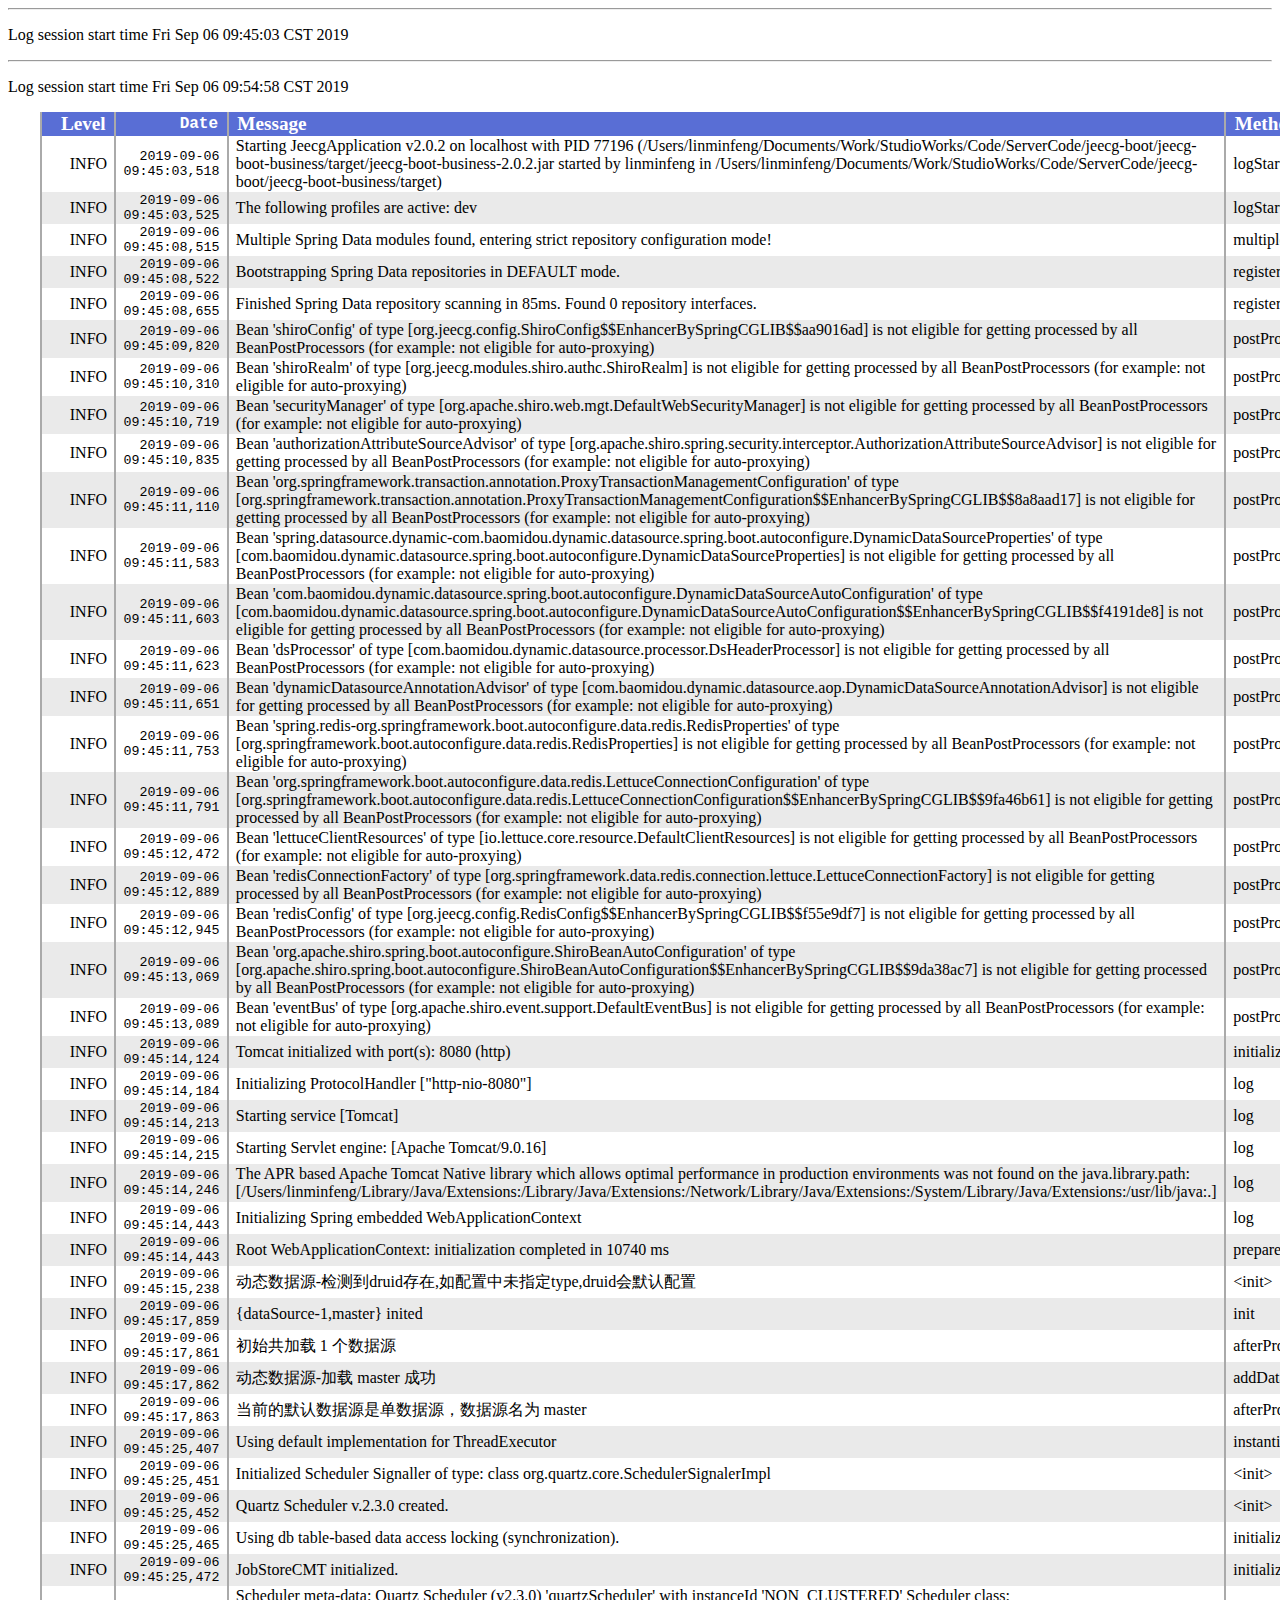
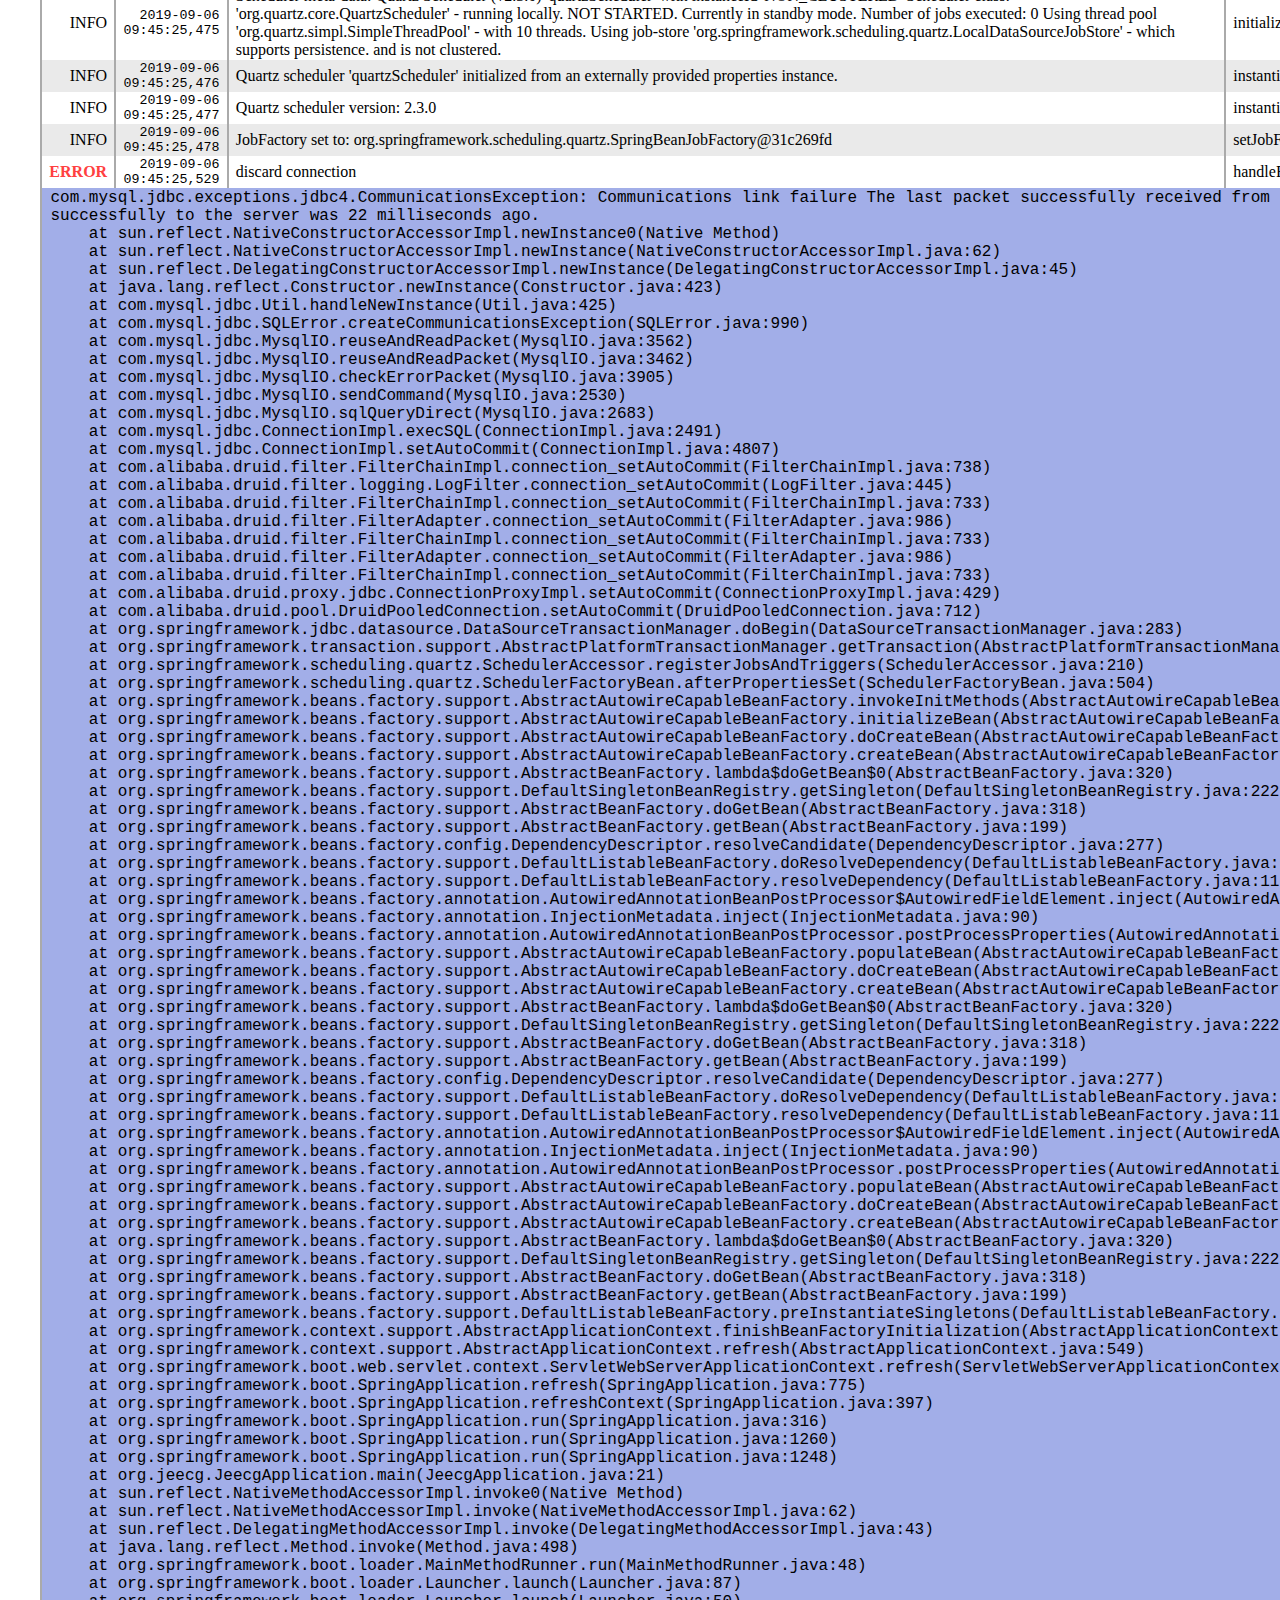
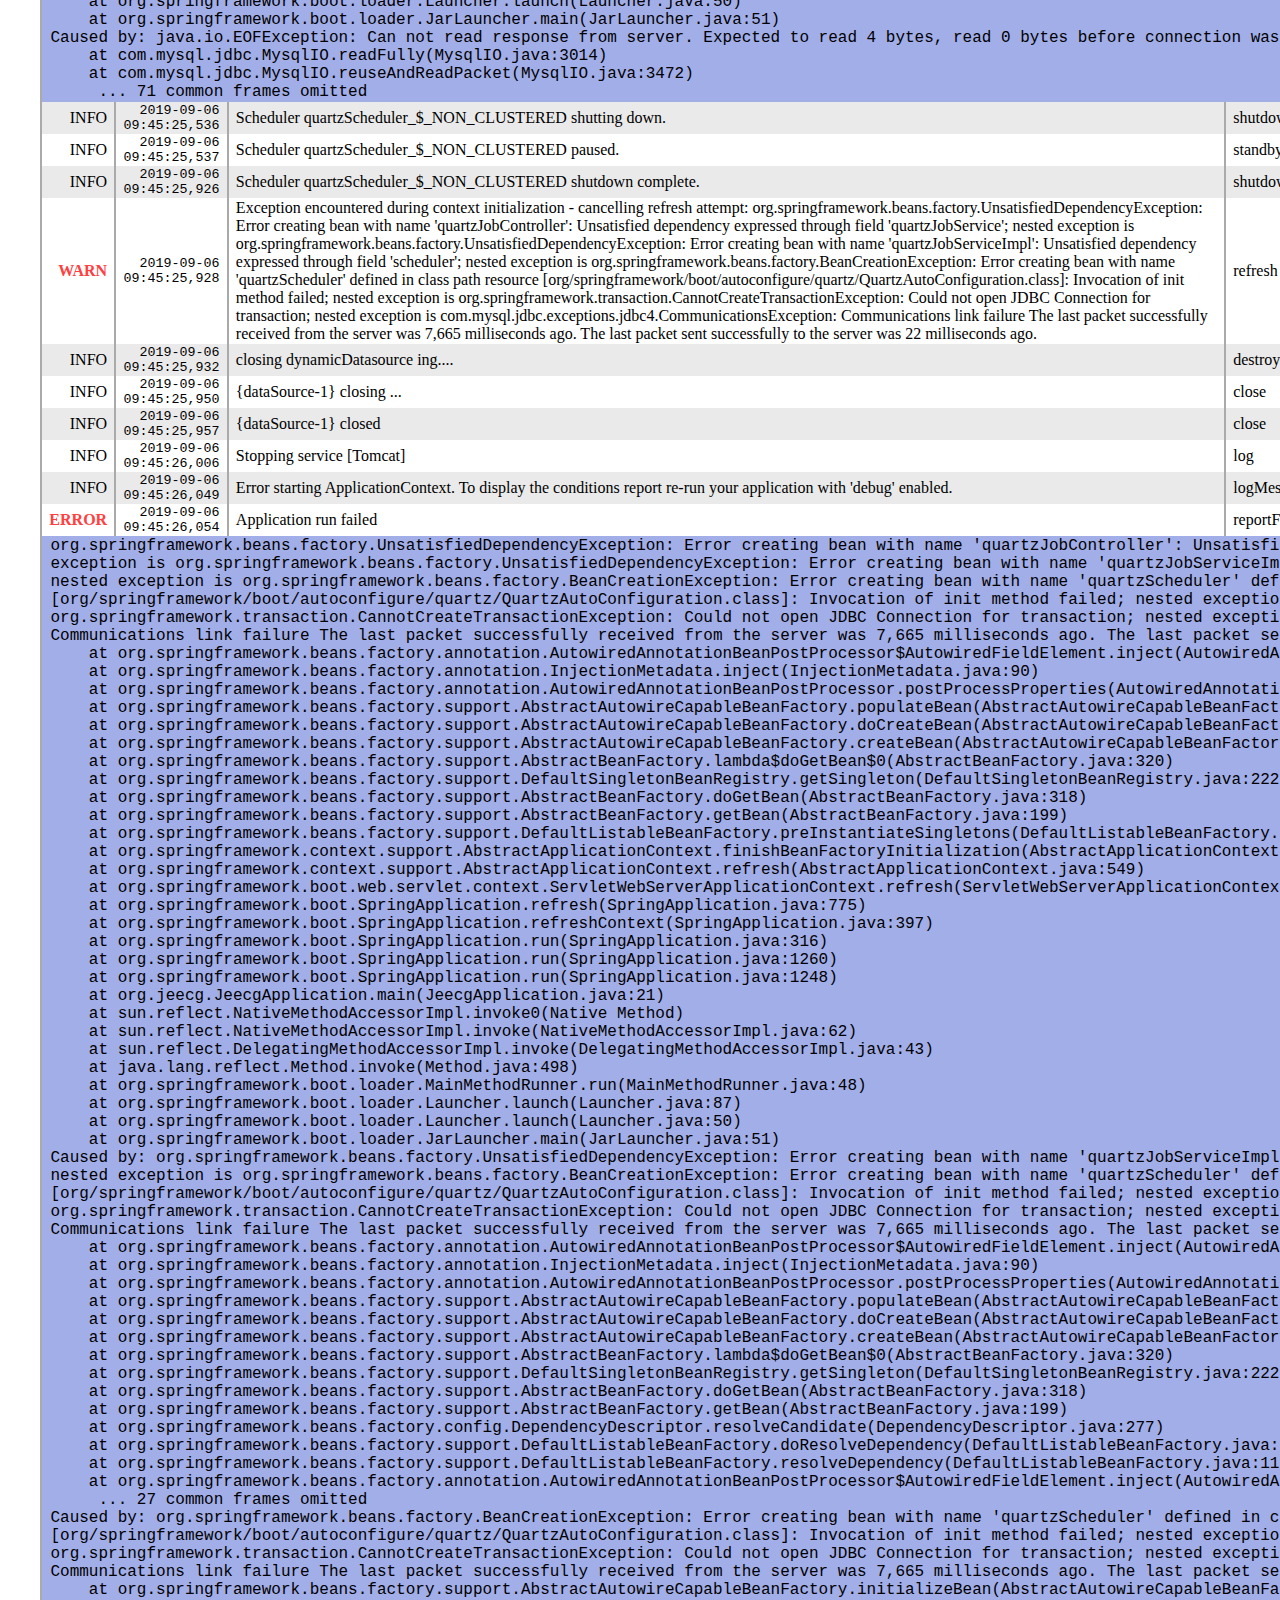
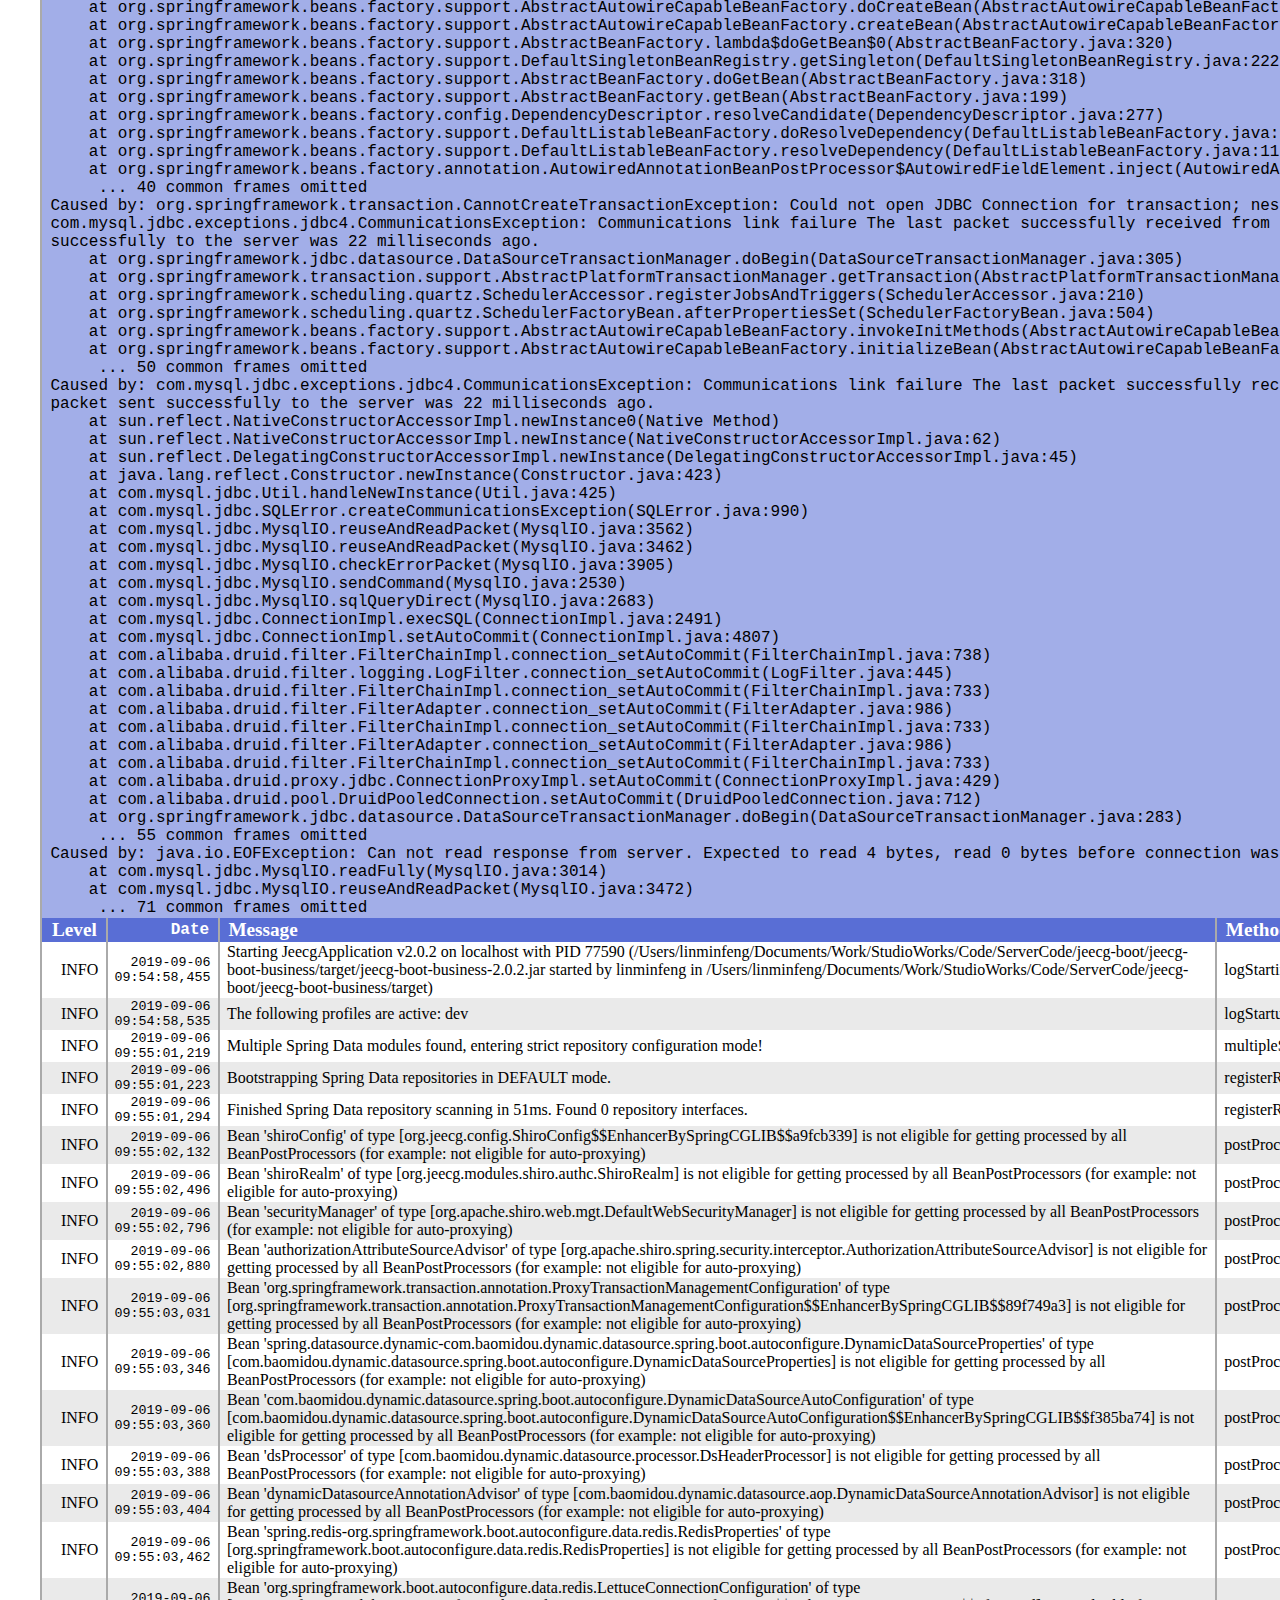
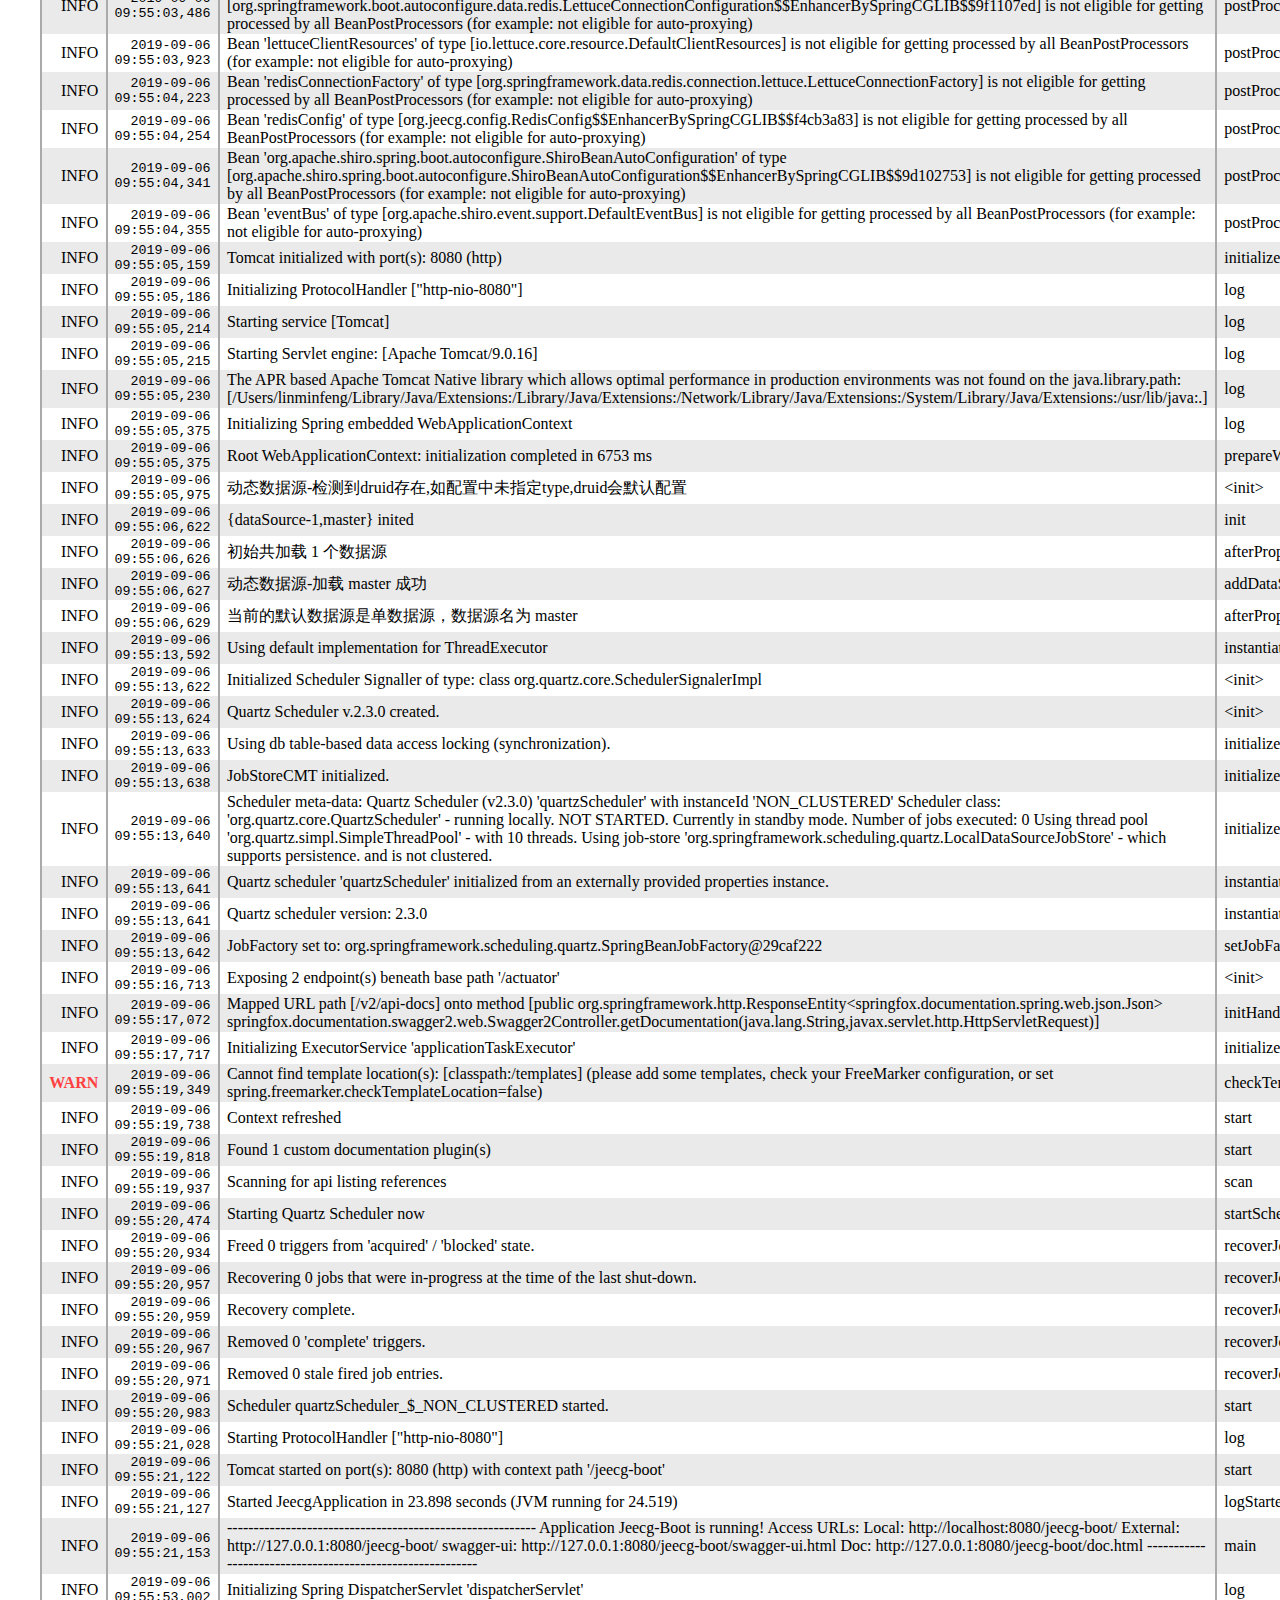
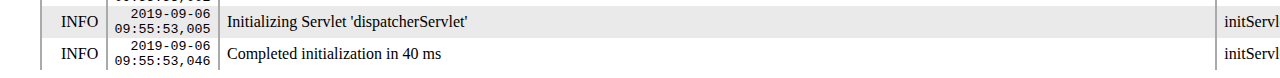
<file: jeecg-boot-business/logs/jeecgboot.2019-09-06.html>
<!DOCTYPE html PUBLIC "-//W3C//DTD XHTML 1.0 Strict//EN" "http://www.w3.org/TR/xhtml1/DTD/xhtml1-strict.dtd">
<html>
  <head>
    <title>Logback Log Messages</title>
<style  type="text/css">
table { margin-left: 2em; margin-right: 2em; border-left: 2px solid #AAA; }
TR.even { background: #FFFFFF; }
TR.odd { background: #EAEAEA; }
TR.warn TD.Level, TR.error TD.Level, TR.fatal TD.Level {font-weight: bold; color: #FF4040 }
TD { padding-right: 1ex; padding-left: 1ex; border-right: 2px solid #AAA; }
TD.Time, TD.Date { text-align: right; font-family: courier, monospace; font-size: smaller; }
TD.Thread { text-align: left; }
TD.Level { text-align: right; }
TD.Logger { text-align: left; }
TR.header { background: #596ED5; color: #FFF; font-weight: bold; font-size: larger; }
TD.Exception { background: #A2AEE8; font-family: courier, monospace;}
</style>

  </head>
<body>
<hr/>
<p>Log session start time Fri Sep 06 09:45:03 CST 2019</p><p></p>

<table cellspacing="0">
<tr class="header">
<td class="Level">Level</td>
<td class="Date">Date</td>
<td class="Message">Message</td>
<td class="MethodOfCaller">MethodOfCaller</td>
<td class="FileOfCaller">FileOfCaller</td>
<td class="LineOfCaller">LineOfCaller</td>
</tr>


<tr class="info even">
<td class="Level">INFO</td>
<td class="Date">2019-09-06 09:45:03,518</td>
<td class="Message">Starting JeecgApplication v2.0.2 on localhost with PID 77196 (/Users/linminfeng/Documents/Work/StudioWorks/Code/ServerCode/jeecg-boot/jeecg-boot-business/target/jeecg-boot-business-2.0.2.jar started by linminfeng in /Users/linminfeng/Documents/Work/StudioWorks/Code/ServerCode/jeecg-boot/jeecg-boot-business/target)</td>
<td class="MethodOfCaller">logStarting</td>
<td class="FileOfCaller">StartupInfoLogger.java</td>
<td class="LineOfCaller">50</td>
</tr>

<tr class="info odd">
<td class="Level">INFO</td>
<td class="Date">2019-09-06 09:45:03,525</td>
<td class="Message">The following profiles are active: dev</td>
<td class="MethodOfCaller">logStartupProfileInfo</td>
<td class="FileOfCaller">SpringApplication.java</td>
<td class="LineOfCaller">679</td>
</tr>

<tr class="info even">
<td class="Level">INFO</td>
<td class="Date">2019-09-06 09:45:08,515</td>
<td class="Message">Multiple Spring Data modules found, entering strict repository configuration mode!</td>
<td class="MethodOfCaller">multipleStoresDetected</td>
<td class="FileOfCaller">RepositoryConfigurationDelegate.java</td>
<td class="LineOfCaller">244</td>
</tr>

<tr class="info odd">
<td class="Level">INFO</td>
<td class="Date">2019-09-06 09:45:08,522</td>
<td class="Message">Bootstrapping Spring Data repositories in DEFAULT mode.</td>
<td class="MethodOfCaller">registerRepositoriesIn</td>
<td class="FileOfCaller">RepositoryConfigurationDelegate.java</td>
<td class="LineOfCaller">126</td>
</tr>

<tr class="info even">
<td class="Level">INFO</td>
<td class="Date">2019-09-06 09:45:08,655</td>
<td class="Message">Finished Spring Data repository scanning in 85ms. Found 0 repository interfaces.</td>
<td class="MethodOfCaller">registerRepositoriesIn</td>
<td class="FileOfCaller">RepositoryConfigurationDelegate.java</td>
<td class="LineOfCaller">182</td>
</tr>

<tr class="info odd">
<td class="Level">INFO</td>
<td class="Date">2019-09-06 09:45:09,820</td>
<td class="Message">Bean &#39;shiroConfig&#39; of type [org.jeecg.config.ShiroConfig$$EnhancerBySpringCGLIB$$aa9016ad] is not eligible for getting processed by all BeanPostProcessors (for example: not eligible for auto-proxying)</td>
<td class="MethodOfCaller">postProcessAfterInitialization</td>
<td class="FileOfCaller">PostProcessorRegistrationDelegate.java</td>
<td class="LineOfCaller">330</td>
</tr>

<tr class="info even">
<td class="Level">INFO</td>
<td class="Date">2019-09-06 09:45:10,310</td>
<td class="Message">Bean &#39;shiroRealm&#39; of type [org.jeecg.modules.shiro.authc.ShiroRealm] is not eligible for getting processed by all BeanPostProcessors (for example: not eligible for auto-proxying)</td>
<td class="MethodOfCaller">postProcessAfterInitialization</td>
<td class="FileOfCaller">PostProcessorRegistrationDelegate.java</td>
<td class="LineOfCaller">330</td>
</tr>

<tr class="info odd">
<td class="Level">INFO</td>
<td class="Date">2019-09-06 09:45:10,719</td>
<td class="Message">Bean &#39;securityManager&#39; of type [org.apache.shiro.web.mgt.DefaultWebSecurityManager] is not eligible for getting processed by all BeanPostProcessors (for example: not eligible for auto-proxying)</td>
<td class="MethodOfCaller">postProcessAfterInitialization</td>
<td class="FileOfCaller">PostProcessorRegistrationDelegate.java</td>
<td class="LineOfCaller">330</td>
</tr>

<tr class="info even">
<td class="Level">INFO</td>
<td class="Date">2019-09-06 09:45:10,835</td>
<td class="Message">Bean &#39;authorizationAttributeSourceAdvisor&#39; of type [org.apache.shiro.spring.security.interceptor.AuthorizationAttributeSourceAdvisor] is not eligible for getting processed by all BeanPostProcessors (for example: not eligible for auto-proxying)</td>
<td class="MethodOfCaller">postProcessAfterInitialization</td>
<td class="FileOfCaller">PostProcessorRegistrationDelegate.java</td>
<td class="LineOfCaller">330</td>
</tr>

<tr class="info odd">
<td class="Level">INFO</td>
<td class="Date">2019-09-06 09:45:11,110</td>
<td class="Message">Bean &#39;org.springframework.transaction.annotation.ProxyTransactionManagementConfiguration&#39; of type [org.springframework.transaction.annotation.ProxyTransactionManagementConfiguration$$EnhancerBySpringCGLIB$$8a8aad17] is not eligible for getting processed by all BeanPostProcessors (for example: not eligible for auto-proxying)</td>
<td class="MethodOfCaller">postProcessAfterInitialization</td>
<td class="FileOfCaller">PostProcessorRegistrationDelegate.java</td>
<td class="LineOfCaller">330</td>
</tr>

<tr class="info even">
<td class="Level">INFO</td>
<td class="Date">2019-09-06 09:45:11,583</td>
<td class="Message">Bean &#39;spring.datasource.dynamic-com.baomidou.dynamic.datasource.spring.boot.autoconfigure.DynamicDataSourceProperties&#39; of type [com.baomidou.dynamic.datasource.spring.boot.autoconfigure.DynamicDataSourceProperties] is not eligible for getting processed by all BeanPostProcessors (for example: not eligible for auto-proxying)</td>
<td class="MethodOfCaller">postProcessAfterInitialization</td>
<td class="FileOfCaller">PostProcessorRegistrationDelegate.java</td>
<td class="LineOfCaller">330</td>
</tr>

<tr class="info odd">
<td class="Level">INFO</td>
<td class="Date">2019-09-06 09:45:11,603</td>
<td class="Message">Bean &#39;com.baomidou.dynamic.datasource.spring.boot.autoconfigure.DynamicDataSourceAutoConfiguration&#39; of type [com.baomidou.dynamic.datasource.spring.boot.autoconfigure.DynamicDataSourceAutoConfiguration$$EnhancerBySpringCGLIB$$f4191de8] is not eligible for getting processed by all BeanPostProcessors (for example: not eligible for auto-proxying)</td>
<td class="MethodOfCaller">postProcessAfterInitialization</td>
<td class="FileOfCaller">PostProcessorRegistrationDelegate.java</td>
<td class="LineOfCaller">330</td>
</tr>

<tr class="info even">
<td class="Level">INFO</td>
<td class="Date">2019-09-06 09:45:11,623</td>
<td class="Message">Bean &#39;dsProcessor&#39; of type [com.baomidou.dynamic.datasource.processor.DsHeaderProcessor] is not eligible for getting processed by all BeanPostProcessors (for example: not eligible for auto-proxying)</td>
<td class="MethodOfCaller">postProcessAfterInitialization</td>
<td class="FileOfCaller">PostProcessorRegistrationDelegate.java</td>
<td class="LineOfCaller">330</td>
</tr>

<tr class="info odd">
<td class="Level">INFO</td>
<td class="Date">2019-09-06 09:45:11,651</td>
<td class="Message">Bean &#39;dynamicDatasourceAnnotationAdvisor&#39; of type [com.baomidou.dynamic.datasource.aop.DynamicDataSourceAnnotationAdvisor] is not eligible for getting processed by all BeanPostProcessors (for example: not eligible for auto-proxying)</td>
<td class="MethodOfCaller">postProcessAfterInitialization</td>
<td class="FileOfCaller">PostProcessorRegistrationDelegate.java</td>
<td class="LineOfCaller">330</td>
</tr>

<tr class="info even">
<td class="Level">INFO</td>
<td class="Date">2019-09-06 09:45:11,753</td>
<td class="Message">Bean &#39;spring.redis-org.springframework.boot.autoconfigure.data.redis.RedisProperties&#39; of type [org.springframework.boot.autoconfigure.data.redis.RedisProperties] is not eligible for getting processed by all BeanPostProcessors (for example: not eligible for auto-proxying)</td>
<td class="MethodOfCaller">postProcessAfterInitialization</td>
<td class="FileOfCaller">PostProcessorRegistrationDelegate.java</td>
<td class="LineOfCaller">330</td>
</tr>

<tr class="info odd">
<td class="Level">INFO</td>
<td class="Date">2019-09-06 09:45:11,791</td>
<td class="Message">Bean &#39;org.springframework.boot.autoconfigure.data.redis.LettuceConnectionConfiguration&#39; of type [org.springframework.boot.autoconfigure.data.redis.LettuceConnectionConfiguration$$EnhancerBySpringCGLIB$$9fa46b61] is not eligible for getting processed by all BeanPostProcessors (for example: not eligible for auto-proxying)</td>
<td class="MethodOfCaller">postProcessAfterInitialization</td>
<td class="FileOfCaller">PostProcessorRegistrationDelegate.java</td>
<td class="LineOfCaller">330</td>
</tr>

<tr class="info even">
<td class="Level">INFO</td>
<td class="Date">2019-09-06 09:45:12,472</td>
<td class="Message">Bean &#39;lettuceClientResources&#39; of type [io.lettuce.core.resource.DefaultClientResources] is not eligible for getting processed by all BeanPostProcessors (for example: not eligible for auto-proxying)</td>
<td class="MethodOfCaller">postProcessAfterInitialization</td>
<td class="FileOfCaller">PostProcessorRegistrationDelegate.java</td>
<td class="LineOfCaller">330</td>
</tr>

<tr class="info odd">
<td class="Level">INFO</td>
<td class="Date">2019-09-06 09:45:12,889</td>
<td class="Message">Bean &#39;redisConnectionFactory&#39; of type [org.springframework.data.redis.connection.lettuce.LettuceConnectionFactory] is not eligible for getting processed by all BeanPostProcessors (for example: not eligible for auto-proxying)</td>
<td class="MethodOfCaller">postProcessAfterInitialization</td>
<td class="FileOfCaller">PostProcessorRegistrationDelegate.java</td>
<td class="LineOfCaller">330</td>
</tr>

<tr class="info even">
<td class="Level">INFO</td>
<td class="Date">2019-09-06 09:45:12,945</td>
<td class="Message">Bean &#39;redisConfig&#39; of type [org.jeecg.config.RedisConfig$$EnhancerBySpringCGLIB$$f55e9df7] is not eligible for getting processed by all BeanPostProcessors (for example: not eligible for auto-proxying)</td>
<td class="MethodOfCaller">postProcessAfterInitialization</td>
<td class="FileOfCaller">PostProcessorRegistrationDelegate.java</td>
<td class="LineOfCaller">330</td>
</tr>

<tr class="info odd">
<td class="Level">INFO</td>
<td class="Date">2019-09-06 09:45:13,069</td>
<td class="Message">Bean &#39;org.apache.shiro.spring.boot.autoconfigure.ShiroBeanAutoConfiguration&#39; of type [org.apache.shiro.spring.boot.autoconfigure.ShiroBeanAutoConfiguration$$EnhancerBySpringCGLIB$$9da38ac7] is not eligible for getting processed by all BeanPostProcessors (for example: not eligible for auto-proxying)</td>
<td class="MethodOfCaller">postProcessAfterInitialization</td>
<td class="FileOfCaller">PostProcessorRegistrationDelegate.java</td>
<td class="LineOfCaller">330</td>
</tr>

<tr class="info even">
<td class="Level">INFO</td>
<td class="Date">2019-09-06 09:45:13,089</td>
<td class="Message">Bean &#39;eventBus&#39; of type [org.apache.shiro.event.support.DefaultEventBus] is not eligible for getting processed by all BeanPostProcessors (for example: not eligible for auto-proxying)</td>
<td class="MethodOfCaller">postProcessAfterInitialization</td>
<td class="FileOfCaller">PostProcessorRegistrationDelegate.java</td>
<td class="LineOfCaller">330</td>
</tr>

<tr class="info odd">
<td class="Level">INFO</td>
<td class="Date">2019-09-06 09:45:14,124</td>
<td class="Message">Tomcat initialized with port(s): 8080 (http)</td>
<td class="MethodOfCaller">initialize</td>
<td class="FileOfCaller">TomcatWebServer.java</td>
<td class="LineOfCaller">90</td>
</tr>

<tr class="info even">
<td class="Level">INFO</td>
<td class="Date">2019-09-06 09:45:14,184</td>
<td class="Message">Initializing ProtocolHandler [&quot;http-nio-8080&quot;]</td>
<td class="MethodOfCaller">log</td>
<td class="FileOfCaller">DirectJDKLog.java</td>
<td class="LineOfCaller">173</td>
</tr>

<tr class="info odd">
<td class="Level">INFO</td>
<td class="Date">2019-09-06 09:45:14,213</td>
<td class="Message">Starting service [Tomcat]</td>
<td class="MethodOfCaller">log</td>
<td class="FileOfCaller">DirectJDKLog.java</td>
<td class="LineOfCaller">173</td>
</tr>

<tr class="info even">
<td class="Level">INFO</td>
<td class="Date">2019-09-06 09:45:14,215</td>
<td class="Message">Starting Servlet engine: [Apache Tomcat/9.0.16]</td>
<td class="MethodOfCaller">log</td>
<td class="FileOfCaller">DirectJDKLog.java</td>
<td class="LineOfCaller">173</td>
</tr>

<tr class="info odd">
<td class="Level">INFO</td>
<td class="Date">2019-09-06 09:45:14,246</td>
<td class="Message">The APR based Apache Tomcat Native library which allows optimal performance in production environments was not found on the java.library.path: [/Users/linminfeng/Library/Java/Extensions:/Library/Java/Extensions:/Network/Library/Java/Extensions:/System/Library/Java/Extensions:/usr/lib/java:.]</td>
<td class="MethodOfCaller">log</td>
<td class="FileOfCaller">DirectJDKLog.java</td>
<td class="LineOfCaller">173</td>
</tr>

<tr class="info even">
<td class="Level">INFO</td>
<td class="Date">2019-09-06 09:45:14,443</td>
<td class="Message">Initializing Spring embedded WebApplicationContext</td>
<td class="MethodOfCaller">log</td>
<td class="FileOfCaller">DirectJDKLog.java</td>
<td class="LineOfCaller">173</td>
</tr>

<tr class="info odd">
<td class="Level">INFO</td>
<td class="Date">2019-09-06 09:45:14,443</td>
<td class="Message">Root WebApplicationContext: initialization completed in 10740 ms</td>
<td class="MethodOfCaller">prepareWebApplicationContext</td>
<td class="FileOfCaller">ServletWebServerApplicationContext.java</td>
<td class="LineOfCaller">296</td>
</tr>

<tr class="info even">
<td class="Level">INFO</td>
<td class="Date">2019-09-06 09:45:15,238</td>
<td class="Message">动态数据源-检测到druid存在,如配置中未指定type,druid会默认配置</td>
<td class="MethodOfCaller">&lt;init&gt;</td>
<td class="FileOfCaller">DynamicDataSourceCreator.java</td>
<td class="LineOfCaller">113</td>
</tr>

<tr class="info odd">
<td class="Level">INFO</td>
<td class="Date">2019-09-06 09:45:17,859</td>
<td class="Message">{dataSource-1,master} inited</td>
<td class="MethodOfCaller">init</td>
<td class="FileOfCaller">DruidDataSource.java</td>
<td class="LineOfCaller">1003</td>
</tr>

<tr class="info even">
<td class="Level">INFO</td>
<td class="Date">2019-09-06 09:45:17,861</td>
<td class="Message">初始共加载 1 个数据源</td>
<td class="MethodOfCaller">afterPropertiesSet</td>
<td class="FileOfCaller">DynamicRoutingDataSource.java</td>
<td class="LineOfCaller">203</td>
</tr>

<tr class="info odd">
<td class="Level">INFO</td>
<td class="Date">2019-09-06 09:45:17,862</td>
<td class="Message">动态数据源-加载 master 成功</td>
<td class="MethodOfCaller">addDataSource</td>
<td class="FileOfCaller">DynamicRoutingDataSource.java</td>
<td class="LineOfCaller">142</td>
</tr>

<tr class="info even">
<td class="Level">INFO</td>
<td class="Date">2019-09-06 09:45:17,863</td>
<td class="Message">当前的默认数据源是单数据源，数据源名为 master</td>
<td class="MethodOfCaller">afterPropertiesSet</td>
<td class="FileOfCaller">DynamicRoutingDataSource.java</td>
<td class="LineOfCaller">212</td>
</tr>

<tr class="info odd">
<td class="Level">INFO</td>
<td class="Date">2019-09-06 09:45:25,407</td>
<td class="Message">Using default implementation for ThreadExecutor</td>
<td class="MethodOfCaller">instantiate</td>
<td class="FileOfCaller">StdSchedulerFactory.java</td>
<td class="LineOfCaller">1208</td>
</tr>

<tr class="info even">
<td class="Level">INFO</td>
<td class="Date">2019-09-06 09:45:25,451</td>
<td class="Message">Initialized Scheduler Signaller of type: class org.quartz.core.SchedulerSignalerImpl</td>
<td class="MethodOfCaller">&lt;init&gt;</td>
<td class="FileOfCaller">SchedulerSignalerImpl.java</td>
<td class="LineOfCaller">61</td>
</tr>

<tr class="info odd">
<td class="Level">INFO</td>
<td class="Date">2019-09-06 09:45:25,452</td>
<td class="Message">Quartz Scheduler v.2.3.0 created.</td>
<td class="MethodOfCaller">&lt;init&gt;</td>
<td class="FileOfCaller">QuartzScheduler.java</td>
<td class="LineOfCaller">229</td>
</tr>

<tr class="info even">
<td class="Level">INFO</td>
<td class="Date">2019-09-06 09:45:25,465</td>
<td class="Message">Using db table-based data access locking (synchronization).</td>
<td class="MethodOfCaller">initialize</td>
<td class="FileOfCaller">JobStoreSupport.java</td>
<td class="LineOfCaller">672</td>
</tr>

<tr class="info odd">
<td class="Level">INFO</td>
<td class="Date">2019-09-06 09:45:25,472</td>
<td class="Message">JobStoreCMT initialized.</td>
<td class="MethodOfCaller">initialize</td>
<td class="FileOfCaller">JobStoreCMT.java</td>
<td class="LineOfCaller">145</td>
</tr>

<tr class="info even">
<td class="Level">INFO</td>
<td class="Date">2019-09-06 09:45:25,475</td>
<td class="Message">Scheduler meta-data: Quartz Scheduler (v2.3.0) &#39;quartzScheduler&#39; with instanceId &#39;NON_CLUSTERED&#39;
  Scheduler class: &#39;org.quartz.core.QuartzScheduler&#39; - running locally.
  NOT STARTED.
  Currently in standby mode.
  Number of jobs executed: 0
  Using thread pool &#39;org.quartz.simpl.SimpleThreadPool&#39; - with 10 threads.
  Using job-store &#39;org.springframework.scheduling.quartz.LocalDataSourceJobStore&#39; - which supports persistence. and is not clustered.
</td>
<td class="MethodOfCaller">initialize</td>
<td class="FileOfCaller">QuartzScheduler.java</td>
<td class="LineOfCaller">294</td>
</tr>

<tr class="info odd">
<td class="Level">INFO</td>
<td class="Date">2019-09-06 09:45:25,476</td>
<td class="Message">Quartz scheduler &#39;quartzScheduler&#39; initialized from an externally provided properties instance.</td>
<td class="MethodOfCaller">instantiate</td>
<td class="FileOfCaller">StdSchedulerFactory.java</td>
<td class="LineOfCaller">1362</td>
</tr>

<tr class="info even">
<td class="Level">INFO</td>
<td class="Date">2019-09-06 09:45:25,477</td>
<td class="Message">Quartz scheduler version: 2.3.0</td>
<td class="MethodOfCaller">instantiate</td>
<td class="FileOfCaller">StdSchedulerFactory.java</td>
<td class="LineOfCaller">1366</td>
</tr>

<tr class="info odd">
<td class="Level">INFO</td>
<td class="Date">2019-09-06 09:45:25,478</td>
<td class="Message">JobFactory set to: org.springframework.scheduling.quartz.SpringBeanJobFactory@31c269fd</td>
<td class="MethodOfCaller">setJobFactory</td>
<td class="FileOfCaller">QuartzScheduler.java</td>
<td class="LineOfCaller">2287</td>
</tr>

<tr class="error even">
<td class="Level">ERROR</td>
<td class="Date">2019-09-06 09:45:25,529</td>
<td class="Message">discard connection</td>
<td class="MethodOfCaller">handleFatalError</td>
<td class="FileOfCaller">DruidDataSource.java</td>
<td class="LineOfCaller">1777</td>
</tr>
<tr><td class="Exception" colspan="6">com.mysql.jdbc.exceptions.jdbc4.CommunicationsException: Communications link failure

The last packet successfully received from the server was 7,665 milliseconds ago.  The last packet sent successfully to the server was 22 milliseconds ago.
<br />&nbsp;&nbsp;&nbsp;&nbsp;at sun.reflect.NativeConstructorAccessorImpl.newInstance0(Native Method)
<br />&nbsp;&nbsp;&nbsp;&nbsp;at sun.reflect.NativeConstructorAccessorImpl.newInstance(NativeConstructorAccessorImpl.java:62)
<br />&nbsp;&nbsp;&nbsp;&nbsp;at sun.reflect.DelegatingConstructorAccessorImpl.newInstance(DelegatingConstructorAccessorImpl.java:45)
<br />&nbsp;&nbsp;&nbsp;&nbsp;at java.lang.reflect.Constructor.newInstance(Constructor.java:423)
<br />&nbsp;&nbsp;&nbsp;&nbsp;at com.mysql.jdbc.Util.handleNewInstance(Util.java:425)
<br />&nbsp;&nbsp;&nbsp;&nbsp;at com.mysql.jdbc.SQLError.createCommunicationsException(SQLError.java:990)
<br />&nbsp;&nbsp;&nbsp;&nbsp;at com.mysql.jdbc.MysqlIO.reuseAndReadPacket(MysqlIO.java:3562)
<br />&nbsp;&nbsp;&nbsp;&nbsp;at com.mysql.jdbc.MysqlIO.reuseAndReadPacket(MysqlIO.java:3462)
<br />&nbsp;&nbsp;&nbsp;&nbsp;at com.mysql.jdbc.MysqlIO.checkErrorPacket(MysqlIO.java:3905)
<br />&nbsp;&nbsp;&nbsp;&nbsp;at com.mysql.jdbc.MysqlIO.sendCommand(MysqlIO.java:2530)
<br />&nbsp;&nbsp;&nbsp;&nbsp;at com.mysql.jdbc.MysqlIO.sqlQueryDirect(MysqlIO.java:2683)
<br />&nbsp;&nbsp;&nbsp;&nbsp;at com.mysql.jdbc.ConnectionImpl.execSQL(ConnectionImpl.java:2491)
<br />&nbsp;&nbsp;&nbsp;&nbsp;at com.mysql.jdbc.ConnectionImpl.setAutoCommit(ConnectionImpl.java:4807)
<br />&nbsp;&nbsp;&nbsp;&nbsp;at com.alibaba.druid.filter.FilterChainImpl.connection_setAutoCommit(FilterChainImpl.java:738)
<br />&nbsp;&nbsp;&nbsp;&nbsp;at com.alibaba.druid.filter.logging.LogFilter.connection_setAutoCommit(LogFilter.java:445)
<br />&nbsp;&nbsp;&nbsp;&nbsp;at com.alibaba.druid.filter.FilterChainImpl.connection_setAutoCommit(FilterChainImpl.java:733)
<br />&nbsp;&nbsp;&nbsp;&nbsp;at com.alibaba.druid.filter.FilterAdapter.connection_setAutoCommit(FilterAdapter.java:986)
<br />&nbsp;&nbsp;&nbsp;&nbsp;at com.alibaba.druid.filter.FilterChainImpl.connection_setAutoCommit(FilterChainImpl.java:733)
<br />&nbsp;&nbsp;&nbsp;&nbsp;at com.alibaba.druid.filter.FilterAdapter.connection_setAutoCommit(FilterAdapter.java:986)
<br />&nbsp;&nbsp;&nbsp;&nbsp;at com.alibaba.druid.filter.FilterChainImpl.connection_setAutoCommit(FilterChainImpl.java:733)
<br />&nbsp;&nbsp;&nbsp;&nbsp;at com.alibaba.druid.proxy.jdbc.ConnectionProxyImpl.setAutoCommit(ConnectionProxyImpl.java:429)
<br />&nbsp;&nbsp;&nbsp;&nbsp;at com.alibaba.druid.pool.DruidPooledConnection.setAutoCommit(DruidPooledConnection.java:712)
<br />&nbsp;&nbsp;&nbsp;&nbsp;at org.springframework.jdbc.datasource.DataSourceTransactionManager.doBegin(DataSourceTransactionManager.java:283)
<br />&nbsp;&nbsp;&nbsp;&nbsp;at org.springframework.transaction.support.AbstractPlatformTransactionManager.getTransaction(AbstractPlatformTransactionManager.java:378)
<br />&nbsp;&nbsp;&nbsp;&nbsp;at org.springframework.scheduling.quartz.SchedulerAccessor.registerJobsAndTriggers(SchedulerAccessor.java:210)
<br />&nbsp;&nbsp;&nbsp;&nbsp;at org.springframework.scheduling.quartz.SchedulerFactoryBean.afterPropertiesSet(SchedulerFactoryBean.java:504)
<br />&nbsp;&nbsp;&nbsp;&nbsp;at org.springframework.beans.factory.support.AbstractAutowireCapableBeanFactory.invokeInitMethods(AbstractAutowireCapableBeanFactory.java:1821)
<br />&nbsp;&nbsp;&nbsp;&nbsp;at org.springframework.beans.factory.support.AbstractAutowireCapableBeanFactory.initializeBean(AbstractAutowireCapableBeanFactory.java:1758)
<br />&nbsp;&nbsp;&nbsp;&nbsp;at org.springframework.beans.factory.support.AbstractAutowireCapableBeanFactory.doCreateBean(AbstractAutowireCapableBeanFactory.java:593)
<br />&nbsp;&nbsp;&nbsp;&nbsp;at org.springframework.beans.factory.support.AbstractAutowireCapableBeanFactory.createBean(AbstractAutowireCapableBeanFactory.java:515)
<br />&nbsp;&nbsp;&nbsp;&nbsp;at org.springframework.beans.factory.support.AbstractBeanFactory.lambda$doGetBean$0(AbstractBeanFactory.java:320)
<br />&nbsp;&nbsp;&nbsp;&nbsp;at org.springframework.beans.factory.support.DefaultSingletonBeanRegistry.getSingleton(DefaultSingletonBeanRegistry.java:222)
<br />&nbsp;&nbsp;&nbsp;&nbsp;at org.springframework.beans.factory.support.AbstractBeanFactory.doGetBean(AbstractBeanFactory.java:318)
<br />&nbsp;&nbsp;&nbsp;&nbsp;at org.springframework.beans.factory.support.AbstractBeanFactory.getBean(AbstractBeanFactory.java:199)
<br />&nbsp;&nbsp;&nbsp;&nbsp;at org.springframework.beans.factory.config.DependencyDescriptor.resolveCandidate(DependencyDescriptor.java:277)
<br />&nbsp;&nbsp;&nbsp;&nbsp;at org.springframework.beans.factory.support.DefaultListableBeanFactory.doResolveDependency(DefaultListableBeanFactory.java:1247)
<br />&nbsp;&nbsp;&nbsp;&nbsp;at org.springframework.beans.factory.support.DefaultListableBeanFactory.resolveDependency(DefaultListableBeanFactory.java:1167)
<br />&nbsp;&nbsp;&nbsp;&nbsp;at org.springframework.beans.factory.annotation.AutowiredAnnotationBeanPostProcessor$AutowiredFieldElement.inject(AutowiredAnnotationBeanPostProcessor.java:593)
<br />&nbsp;&nbsp;&nbsp;&nbsp;at org.springframework.beans.factory.annotation.InjectionMetadata.inject(InjectionMetadata.java:90)
<br />&nbsp;&nbsp;&nbsp;&nbsp;at org.springframework.beans.factory.annotation.AutowiredAnnotationBeanPostProcessor.postProcessProperties(AutowiredAnnotationBeanPostProcessor.java:374)
<br />&nbsp;&nbsp;&nbsp;&nbsp;at org.springframework.beans.factory.support.AbstractAutowireCapableBeanFactory.populateBean(AbstractAutowireCapableBeanFactory.java:1395)
<br />&nbsp;&nbsp;&nbsp;&nbsp;at org.springframework.beans.factory.support.AbstractAutowireCapableBeanFactory.doCreateBean(AbstractAutowireCapableBeanFactory.java:592)
<br />&nbsp;&nbsp;&nbsp;&nbsp;at org.springframework.beans.factory.support.AbstractAutowireCapableBeanFactory.createBean(AbstractAutowireCapableBeanFactory.java:515)
<br />&nbsp;&nbsp;&nbsp;&nbsp;at org.springframework.beans.factory.support.AbstractBeanFactory.lambda$doGetBean$0(AbstractBeanFactory.java:320)
<br />&nbsp;&nbsp;&nbsp;&nbsp;at org.springframework.beans.factory.support.DefaultSingletonBeanRegistry.getSingleton(DefaultSingletonBeanRegistry.java:222)
<br />&nbsp;&nbsp;&nbsp;&nbsp;at org.springframework.beans.factory.support.AbstractBeanFactory.doGetBean(AbstractBeanFactory.java:318)
<br />&nbsp;&nbsp;&nbsp;&nbsp;at org.springframework.beans.factory.support.AbstractBeanFactory.getBean(AbstractBeanFactory.java:199)
<br />&nbsp;&nbsp;&nbsp;&nbsp;at org.springframework.beans.factory.config.DependencyDescriptor.resolveCandidate(DependencyDescriptor.java:277)
<br />&nbsp;&nbsp;&nbsp;&nbsp;at org.springframework.beans.factory.support.DefaultListableBeanFactory.doResolveDependency(DefaultListableBeanFactory.java:1247)
<br />&nbsp;&nbsp;&nbsp;&nbsp;at org.springframework.beans.factory.support.DefaultListableBeanFactory.resolveDependency(DefaultListableBeanFactory.java:1167)
<br />&nbsp;&nbsp;&nbsp;&nbsp;at org.springframework.beans.factory.annotation.AutowiredAnnotationBeanPostProcessor$AutowiredFieldElement.inject(AutowiredAnnotationBeanPostProcessor.java:593)
<br />&nbsp;&nbsp;&nbsp;&nbsp;at org.springframework.beans.factory.annotation.InjectionMetadata.inject(InjectionMetadata.java:90)
<br />&nbsp;&nbsp;&nbsp;&nbsp;at org.springframework.beans.factory.annotation.AutowiredAnnotationBeanPostProcessor.postProcessProperties(AutowiredAnnotationBeanPostProcessor.java:374)
<br />&nbsp;&nbsp;&nbsp;&nbsp;at org.springframework.beans.factory.support.AbstractAutowireCapableBeanFactory.populateBean(AbstractAutowireCapableBeanFactory.java:1395)
<br />&nbsp;&nbsp;&nbsp;&nbsp;at org.springframework.beans.factory.support.AbstractAutowireCapableBeanFactory.doCreateBean(AbstractAutowireCapableBeanFactory.java:592)
<br />&nbsp;&nbsp;&nbsp;&nbsp;at org.springframework.beans.factory.support.AbstractAutowireCapableBeanFactory.createBean(AbstractAutowireCapableBeanFactory.java:515)
<br />&nbsp;&nbsp;&nbsp;&nbsp;at org.springframework.beans.factory.support.AbstractBeanFactory.lambda$doGetBean$0(AbstractBeanFactory.java:320)
<br />&nbsp;&nbsp;&nbsp;&nbsp;at org.springframework.beans.factory.support.DefaultSingletonBeanRegistry.getSingleton(DefaultSingletonBeanRegistry.java:222)
<br />&nbsp;&nbsp;&nbsp;&nbsp;at org.springframework.beans.factory.support.AbstractBeanFactory.doGetBean(AbstractBeanFactory.java:318)
<br />&nbsp;&nbsp;&nbsp;&nbsp;at org.springframework.beans.factory.support.AbstractBeanFactory.getBean(AbstractBeanFactory.java:199)
<br />&nbsp;&nbsp;&nbsp;&nbsp;at org.springframework.beans.factory.support.DefaultListableBeanFactory.preInstantiateSingletons(DefaultListableBeanFactory.java:849)
<br />&nbsp;&nbsp;&nbsp;&nbsp;at org.springframework.context.support.AbstractApplicationContext.finishBeanFactoryInitialization(AbstractApplicationContext.java:877)
<br />&nbsp;&nbsp;&nbsp;&nbsp;at org.springframework.context.support.AbstractApplicationContext.refresh(AbstractApplicationContext.java:549)
<br />&nbsp;&nbsp;&nbsp;&nbsp;at org.springframework.boot.web.servlet.context.ServletWebServerApplicationContext.refresh(ServletWebServerApplicationContext.java:142)
<br />&nbsp;&nbsp;&nbsp;&nbsp;at org.springframework.boot.SpringApplication.refresh(SpringApplication.java:775)
<br />&nbsp;&nbsp;&nbsp;&nbsp;at org.springframework.boot.SpringApplication.refreshContext(SpringApplication.java:397)
<br />&nbsp;&nbsp;&nbsp;&nbsp;at org.springframework.boot.SpringApplication.run(SpringApplication.java:316)
<br />&nbsp;&nbsp;&nbsp;&nbsp;at org.springframework.boot.SpringApplication.run(SpringApplication.java:1260)
<br />&nbsp;&nbsp;&nbsp;&nbsp;at org.springframework.boot.SpringApplication.run(SpringApplication.java:1248)
<br />&nbsp;&nbsp;&nbsp;&nbsp;at org.jeecg.JeecgApplication.main(JeecgApplication.java:21)
<br />&nbsp;&nbsp;&nbsp;&nbsp;at sun.reflect.NativeMethodAccessorImpl.invoke0(Native Method)
<br />&nbsp;&nbsp;&nbsp;&nbsp;at sun.reflect.NativeMethodAccessorImpl.invoke(NativeMethodAccessorImpl.java:62)
<br />&nbsp;&nbsp;&nbsp;&nbsp;at sun.reflect.DelegatingMethodAccessorImpl.invoke(DelegatingMethodAccessorImpl.java:43)
<br />&nbsp;&nbsp;&nbsp;&nbsp;at java.lang.reflect.Method.invoke(Method.java:498)
<br />&nbsp;&nbsp;&nbsp;&nbsp;at org.springframework.boot.loader.MainMethodRunner.run(MainMethodRunner.java:48)
<br />&nbsp;&nbsp;&nbsp;&nbsp;at org.springframework.boot.loader.Launcher.launch(Launcher.java:87)
<br />&nbsp;&nbsp;&nbsp;&nbsp;at org.springframework.boot.loader.Launcher.launch(Launcher.java:50)
<br />&nbsp;&nbsp;&nbsp;&nbsp;at org.springframework.boot.loader.JarLauncher.main(JarLauncher.java:51)
<br />Caused by: java.io.EOFException: Can not read response from server. Expected to read 4 bytes, read 0 bytes before connection was unexpectedly lost.
<br />&nbsp;&nbsp;&nbsp;&nbsp;at com.mysql.jdbc.MysqlIO.readFully(MysqlIO.java:3014)
<br />&nbsp;&nbsp;&nbsp;&nbsp;at com.mysql.jdbc.MysqlIO.reuseAndReadPacket(MysqlIO.java:3472)
<br />&nbsp;&nbsp;&nbsp;&nbsp;	... 71 common frames omitted
</td></tr>
<tr class="info odd">
<td class="Level">INFO</td>
<td class="Date">2019-09-06 09:45:25,536</td>
<td class="Message">Scheduler quartzScheduler_$_NON_CLUSTERED shutting down.</td>
<td class="MethodOfCaller">shutdown</td>
<td class="FileOfCaller">QuartzScheduler.java</td>
<td class="LineOfCaller">666</td>
</tr>

<tr class="info even">
<td class="Level">INFO</td>
<td class="Date">2019-09-06 09:45:25,537</td>
<td class="Message">Scheduler quartzScheduler_$_NON_CLUSTERED paused.</td>
<td class="MethodOfCaller">standby</td>
<td class="FileOfCaller">QuartzScheduler.java</td>
<td class="LineOfCaller">585</td>
</tr>

<tr class="info odd">
<td class="Level">INFO</td>
<td class="Date">2019-09-06 09:45:25,926</td>
<td class="Message">Scheduler quartzScheduler_$_NON_CLUSTERED shutdown complete.</td>
<td class="MethodOfCaller">shutdown</td>
<td class="FileOfCaller">QuartzScheduler.java</td>
<td class="LineOfCaller">740</td>
</tr>

<tr class="warn even">
<td class="Level">WARN</td>
<td class="Date">2019-09-06 09:45:25,928</td>
<td class="Message">Exception encountered during context initialization - cancelling refresh attempt: org.springframework.beans.factory.UnsatisfiedDependencyException: Error creating bean with name &#39;quartzJobController&#39;: Unsatisfied dependency expressed through field &#39;quartzJobService&#39;; nested exception is org.springframework.beans.factory.UnsatisfiedDependencyException: Error creating bean with name &#39;quartzJobServiceImpl&#39;: Unsatisfied dependency expressed through field &#39;scheduler&#39;; nested exception is org.springframework.beans.factory.BeanCreationException: Error creating bean with name &#39;quartzScheduler&#39; defined in class path resource [org/springframework/boot/autoconfigure/quartz/QuartzAutoConfiguration.class]: Invocation of init method failed; nested exception is org.springframework.transaction.CannotCreateTransactionException: Could not open JDBC Connection for transaction; nested exception is com.mysql.jdbc.exceptions.jdbc4.CommunicationsException: Communications link failure

The last packet successfully received from the server was 7,665 milliseconds ago.  The last packet sent successfully to the server was 22 milliseconds ago.</td>
<td class="MethodOfCaller">refresh</td>
<td class="FileOfCaller">AbstractApplicationContext.java</td>
<td class="LineOfCaller">557</td>
</tr>

<tr class="info odd">
<td class="Level">INFO</td>
<td class="Date">2019-09-06 09:45:25,932</td>
<td class="Message">closing dynamicDatasource  ing....</td>
<td class="MethodOfCaller">destroy</td>
<td class="FileOfCaller">DynamicRoutingDataSource.java</td>
<td class="LineOfCaller">182</td>
</tr>

<tr class="info even">
<td class="Level">INFO</td>
<td class="Date">2019-09-06 09:45:25,950</td>
<td class="Message">{dataSource-1} closing ...</td>
<td class="MethodOfCaller">close</td>
<td class="FileOfCaller">DruidDataSource.java</td>
<td class="LineOfCaller">1948</td>
</tr>

<tr class="info odd">
<td class="Level">INFO</td>
<td class="Date">2019-09-06 09:45:25,957</td>
<td class="Message">{dataSource-1} closed</td>
<td class="MethodOfCaller">close</td>
<td class="FileOfCaller">DruidDataSource.java</td>
<td class="LineOfCaller">2020</td>
</tr>

<tr class="info even">
<td class="Level">INFO</td>
<td class="Date">2019-09-06 09:45:26,006</td>
<td class="Message">Stopping service [Tomcat]</td>
<td class="MethodOfCaller">log</td>
<td class="FileOfCaller">DirectJDKLog.java</td>
<td class="LineOfCaller">173</td>
</tr>

<tr class="info odd">
<td class="Level">INFO</td>
<td class="Date">2019-09-06 09:45:26,049</td>
<td class="Message">

Error starting ApplicationContext. To display the conditions report re-run your application with &#39;debug&#39; enabled.</td>
<td class="MethodOfCaller">logMessage</td>
<td class="FileOfCaller">ConditionEvaluationReportLoggingListener.java</td>
<td class="LineOfCaller">142</td>
</tr>

<tr class="error even">
<td class="Level">ERROR</td>
<td class="Date">2019-09-06 09:45:26,054</td>
<td class="Message">Application run failed</td>
<td class="MethodOfCaller">reportFailure</td>
<td class="FileOfCaller">SpringApplication.java</td>
<td class="LineOfCaller">858</td>
</tr>
<tr><td class="Exception" colspan="6">org.springframework.beans.factory.UnsatisfiedDependencyException: Error creating bean with name &#39;quartzJobController&#39;: Unsatisfied dependency expressed through field &#39;quartzJobService&#39;; nested exception is org.springframework.beans.factory.UnsatisfiedDependencyException: Error creating bean with name &#39;quartzJobServiceImpl&#39;: Unsatisfied dependency expressed through field &#39;scheduler&#39;; nested exception is org.springframework.beans.factory.BeanCreationException: Error creating bean with name &#39;quartzScheduler&#39; defined in class path resource [org/springframework/boot/autoconfigure/quartz/QuartzAutoConfiguration.class]: Invocation of init method failed; nested exception is org.springframework.transaction.CannotCreateTransactionException: Could not open JDBC Connection for transaction; nested exception is com.mysql.jdbc.exceptions.jdbc4.CommunicationsException: Communications link failure

The last packet successfully received from the server was 7,665 milliseconds ago.  The last packet sent successfully to the server was 22 milliseconds ago.
<br />&nbsp;&nbsp;&nbsp;&nbsp;at org.springframework.beans.factory.annotation.AutowiredAnnotationBeanPostProcessor$AutowiredFieldElement.inject(AutowiredAnnotationBeanPostProcessor.java:596)
<br />&nbsp;&nbsp;&nbsp;&nbsp;at org.springframework.beans.factory.annotation.InjectionMetadata.inject(InjectionMetadata.java:90)
<br />&nbsp;&nbsp;&nbsp;&nbsp;at org.springframework.beans.factory.annotation.AutowiredAnnotationBeanPostProcessor.postProcessProperties(AutowiredAnnotationBeanPostProcessor.java:374)
<br />&nbsp;&nbsp;&nbsp;&nbsp;at org.springframework.beans.factory.support.AbstractAutowireCapableBeanFactory.populateBean(AbstractAutowireCapableBeanFactory.java:1395)
<br />&nbsp;&nbsp;&nbsp;&nbsp;at org.springframework.beans.factory.support.AbstractAutowireCapableBeanFactory.doCreateBean(AbstractAutowireCapableBeanFactory.java:592)
<br />&nbsp;&nbsp;&nbsp;&nbsp;at org.springframework.beans.factory.support.AbstractAutowireCapableBeanFactory.createBean(AbstractAutowireCapableBeanFactory.java:515)
<br />&nbsp;&nbsp;&nbsp;&nbsp;at org.springframework.beans.factory.support.AbstractBeanFactory.lambda$doGetBean$0(AbstractBeanFactory.java:320)
<br />&nbsp;&nbsp;&nbsp;&nbsp;at org.springframework.beans.factory.support.DefaultSingletonBeanRegistry.getSingleton(DefaultSingletonBeanRegistry.java:222)
<br />&nbsp;&nbsp;&nbsp;&nbsp;at org.springframework.beans.factory.support.AbstractBeanFactory.doGetBean(AbstractBeanFactory.java:318)
<br />&nbsp;&nbsp;&nbsp;&nbsp;at org.springframework.beans.factory.support.AbstractBeanFactory.getBean(AbstractBeanFactory.java:199)
<br />&nbsp;&nbsp;&nbsp;&nbsp;at org.springframework.beans.factory.support.DefaultListableBeanFactory.preInstantiateSingletons(DefaultListableBeanFactory.java:849)
<br />&nbsp;&nbsp;&nbsp;&nbsp;at org.springframework.context.support.AbstractApplicationContext.finishBeanFactoryInitialization(AbstractApplicationContext.java:877)
<br />&nbsp;&nbsp;&nbsp;&nbsp;at org.springframework.context.support.AbstractApplicationContext.refresh(AbstractApplicationContext.java:549)
<br />&nbsp;&nbsp;&nbsp;&nbsp;at org.springframework.boot.web.servlet.context.ServletWebServerApplicationContext.refresh(ServletWebServerApplicationContext.java:142)
<br />&nbsp;&nbsp;&nbsp;&nbsp;at org.springframework.boot.SpringApplication.refresh(SpringApplication.java:775)
<br />&nbsp;&nbsp;&nbsp;&nbsp;at org.springframework.boot.SpringApplication.refreshContext(SpringApplication.java:397)
<br />&nbsp;&nbsp;&nbsp;&nbsp;at org.springframework.boot.SpringApplication.run(SpringApplication.java:316)
<br />&nbsp;&nbsp;&nbsp;&nbsp;at org.springframework.boot.SpringApplication.run(SpringApplication.java:1260)
<br />&nbsp;&nbsp;&nbsp;&nbsp;at org.springframework.boot.SpringApplication.run(SpringApplication.java:1248)
<br />&nbsp;&nbsp;&nbsp;&nbsp;at org.jeecg.JeecgApplication.main(JeecgApplication.java:21)
<br />&nbsp;&nbsp;&nbsp;&nbsp;at sun.reflect.NativeMethodAccessorImpl.invoke0(Native Method)
<br />&nbsp;&nbsp;&nbsp;&nbsp;at sun.reflect.NativeMethodAccessorImpl.invoke(NativeMethodAccessorImpl.java:62)
<br />&nbsp;&nbsp;&nbsp;&nbsp;at sun.reflect.DelegatingMethodAccessorImpl.invoke(DelegatingMethodAccessorImpl.java:43)
<br />&nbsp;&nbsp;&nbsp;&nbsp;at java.lang.reflect.Method.invoke(Method.java:498)
<br />&nbsp;&nbsp;&nbsp;&nbsp;at org.springframework.boot.loader.MainMethodRunner.run(MainMethodRunner.java:48)
<br />&nbsp;&nbsp;&nbsp;&nbsp;at org.springframework.boot.loader.Launcher.launch(Launcher.java:87)
<br />&nbsp;&nbsp;&nbsp;&nbsp;at org.springframework.boot.loader.Launcher.launch(Launcher.java:50)
<br />&nbsp;&nbsp;&nbsp;&nbsp;at org.springframework.boot.loader.JarLauncher.main(JarLauncher.java:51)
<br />Caused by: org.springframework.beans.factory.UnsatisfiedDependencyException: Error creating bean with name &#39;quartzJobServiceImpl&#39;: Unsatisfied dependency expressed through field &#39;scheduler&#39;; nested exception is org.springframework.beans.factory.BeanCreationException: Error creating bean with name &#39;quartzScheduler&#39; defined in class path resource [org/springframework/boot/autoconfigure/quartz/QuartzAutoConfiguration.class]: Invocation of init method failed; nested exception is org.springframework.transaction.CannotCreateTransactionException: Could not open JDBC Connection for transaction; nested exception is com.mysql.jdbc.exceptions.jdbc4.CommunicationsException: Communications link failure

The last packet successfully received from the server was 7,665 milliseconds ago.  The last packet sent successfully to the server was 22 milliseconds ago.
<br />&nbsp;&nbsp;&nbsp;&nbsp;at org.springframework.beans.factory.annotation.AutowiredAnnotationBeanPostProcessor$AutowiredFieldElement.inject(AutowiredAnnotationBeanPostProcessor.java:596)
<br />&nbsp;&nbsp;&nbsp;&nbsp;at org.springframework.beans.factory.annotation.InjectionMetadata.inject(InjectionMetadata.java:90)
<br />&nbsp;&nbsp;&nbsp;&nbsp;at org.springframework.beans.factory.annotation.AutowiredAnnotationBeanPostProcessor.postProcessProperties(AutowiredAnnotationBeanPostProcessor.java:374)
<br />&nbsp;&nbsp;&nbsp;&nbsp;at org.springframework.beans.factory.support.AbstractAutowireCapableBeanFactory.populateBean(AbstractAutowireCapableBeanFactory.java:1395)
<br />&nbsp;&nbsp;&nbsp;&nbsp;at org.springframework.beans.factory.support.AbstractAutowireCapableBeanFactory.doCreateBean(AbstractAutowireCapableBeanFactory.java:592)
<br />&nbsp;&nbsp;&nbsp;&nbsp;at org.springframework.beans.factory.support.AbstractAutowireCapableBeanFactory.createBean(AbstractAutowireCapableBeanFactory.java:515)
<br />&nbsp;&nbsp;&nbsp;&nbsp;at org.springframework.beans.factory.support.AbstractBeanFactory.lambda$doGetBean$0(AbstractBeanFactory.java:320)
<br />&nbsp;&nbsp;&nbsp;&nbsp;at org.springframework.beans.factory.support.DefaultSingletonBeanRegistry.getSingleton(DefaultSingletonBeanRegistry.java:222)
<br />&nbsp;&nbsp;&nbsp;&nbsp;at org.springframework.beans.factory.support.AbstractBeanFactory.doGetBean(AbstractBeanFactory.java:318)
<br />&nbsp;&nbsp;&nbsp;&nbsp;at org.springframework.beans.factory.support.AbstractBeanFactory.getBean(AbstractBeanFactory.java:199)
<br />&nbsp;&nbsp;&nbsp;&nbsp;at org.springframework.beans.factory.config.DependencyDescriptor.resolveCandidate(DependencyDescriptor.java:277)
<br />&nbsp;&nbsp;&nbsp;&nbsp;at org.springframework.beans.factory.support.DefaultListableBeanFactory.doResolveDependency(DefaultListableBeanFactory.java:1247)
<br />&nbsp;&nbsp;&nbsp;&nbsp;at org.springframework.beans.factory.support.DefaultListableBeanFactory.resolveDependency(DefaultListableBeanFactory.java:1167)
<br />&nbsp;&nbsp;&nbsp;&nbsp;at org.springframework.beans.factory.annotation.AutowiredAnnotationBeanPostProcessor$AutowiredFieldElement.inject(AutowiredAnnotationBeanPostProcessor.java:593)
<br />&nbsp;&nbsp;&nbsp;&nbsp;	... 27 common frames omitted
<br />Caused by: org.springframework.beans.factory.BeanCreationException: Error creating bean with name &#39;quartzScheduler&#39; defined in class path resource [org/springframework/boot/autoconfigure/quartz/QuartzAutoConfiguration.class]: Invocation of init method failed; nested exception is org.springframework.transaction.CannotCreateTransactionException: Could not open JDBC Connection for transaction; nested exception is com.mysql.jdbc.exceptions.jdbc4.CommunicationsException: Communications link failure

The last packet successfully received from the server was 7,665 milliseconds ago.  The last packet sent successfully to the server was 22 milliseconds ago.
<br />&nbsp;&nbsp;&nbsp;&nbsp;at org.springframework.beans.factory.support.AbstractAutowireCapableBeanFactory.initializeBean(AbstractAutowireCapableBeanFactory.java:1762)
<br />&nbsp;&nbsp;&nbsp;&nbsp;at org.springframework.beans.factory.support.AbstractAutowireCapableBeanFactory.doCreateBean(AbstractAutowireCapableBeanFactory.java:593)
<br />&nbsp;&nbsp;&nbsp;&nbsp;at org.springframework.beans.factory.support.AbstractAutowireCapableBeanFactory.createBean(AbstractAutowireCapableBeanFactory.java:515)
<br />&nbsp;&nbsp;&nbsp;&nbsp;at org.springframework.beans.factory.support.AbstractBeanFactory.lambda$doGetBean$0(AbstractBeanFactory.java:320)
<br />&nbsp;&nbsp;&nbsp;&nbsp;at org.springframework.beans.factory.support.DefaultSingletonBeanRegistry.getSingleton(DefaultSingletonBeanRegistry.java:222)
<br />&nbsp;&nbsp;&nbsp;&nbsp;at org.springframework.beans.factory.support.AbstractBeanFactory.doGetBean(AbstractBeanFactory.java:318)
<br />&nbsp;&nbsp;&nbsp;&nbsp;at org.springframework.beans.factory.support.AbstractBeanFactory.getBean(AbstractBeanFactory.java:199)
<br />&nbsp;&nbsp;&nbsp;&nbsp;at org.springframework.beans.factory.config.DependencyDescriptor.resolveCandidate(DependencyDescriptor.java:277)
<br />&nbsp;&nbsp;&nbsp;&nbsp;at org.springframework.beans.factory.support.DefaultListableBeanFactory.doResolveDependency(DefaultListableBeanFactory.java:1247)
<br />&nbsp;&nbsp;&nbsp;&nbsp;at org.springframework.beans.factory.support.DefaultListableBeanFactory.resolveDependency(DefaultListableBeanFactory.java:1167)
<br />&nbsp;&nbsp;&nbsp;&nbsp;at org.springframework.beans.factory.annotation.AutowiredAnnotationBeanPostProcessor$AutowiredFieldElement.inject(AutowiredAnnotationBeanPostProcessor.java:593)
<br />&nbsp;&nbsp;&nbsp;&nbsp;	... 40 common frames omitted
<br />Caused by: org.springframework.transaction.CannotCreateTransactionException: Could not open JDBC Connection for transaction; nested exception is com.mysql.jdbc.exceptions.jdbc4.CommunicationsException: Communications link failure

The last packet successfully received from the server was 7,665 milliseconds ago.  The last packet sent successfully to the server was 22 milliseconds ago.
<br />&nbsp;&nbsp;&nbsp;&nbsp;at org.springframework.jdbc.datasource.DataSourceTransactionManager.doBegin(DataSourceTransactionManager.java:305)
<br />&nbsp;&nbsp;&nbsp;&nbsp;at org.springframework.transaction.support.AbstractPlatformTransactionManager.getTransaction(AbstractPlatformTransactionManager.java:378)
<br />&nbsp;&nbsp;&nbsp;&nbsp;at org.springframework.scheduling.quartz.SchedulerAccessor.registerJobsAndTriggers(SchedulerAccessor.java:210)
<br />&nbsp;&nbsp;&nbsp;&nbsp;at org.springframework.scheduling.quartz.SchedulerFactoryBean.afterPropertiesSet(SchedulerFactoryBean.java:504)
<br />&nbsp;&nbsp;&nbsp;&nbsp;at org.springframework.beans.factory.support.AbstractAutowireCapableBeanFactory.invokeInitMethods(AbstractAutowireCapableBeanFactory.java:1821)
<br />&nbsp;&nbsp;&nbsp;&nbsp;at org.springframework.beans.factory.support.AbstractAutowireCapableBeanFactory.initializeBean(AbstractAutowireCapableBeanFactory.java:1758)
<br />&nbsp;&nbsp;&nbsp;&nbsp;	... 50 common frames omitted
<br />Caused by: com.mysql.jdbc.exceptions.jdbc4.CommunicationsException: Communications link failure

The last packet successfully received from the server was 7,665 milliseconds ago.  The last packet sent successfully to the server was 22 milliseconds ago.
<br />&nbsp;&nbsp;&nbsp;&nbsp;at sun.reflect.NativeConstructorAccessorImpl.newInstance0(Native Method)
<br />&nbsp;&nbsp;&nbsp;&nbsp;at sun.reflect.NativeConstructorAccessorImpl.newInstance(NativeConstructorAccessorImpl.java:62)
<br />&nbsp;&nbsp;&nbsp;&nbsp;at sun.reflect.DelegatingConstructorAccessorImpl.newInstance(DelegatingConstructorAccessorImpl.java:45)
<br />&nbsp;&nbsp;&nbsp;&nbsp;at java.lang.reflect.Constructor.newInstance(Constructor.java:423)
<br />&nbsp;&nbsp;&nbsp;&nbsp;at com.mysql.jdbc.Util.handleNewInstance(Util.java:425)
<br />&nbsp;&nbsp;&nbsp;&nbsp;at com.mysql.jdbc.SQLError.createCommunicationsException(SQLError.java:990)
<br />&nbsp;&nbsp;&nbsp;&nbsp;at com.mysql.jdbc.MysqlIO.reuseAndReadPacket(MysqlIO.java:3562)
<br />&nbsp;&nbsp;&nbsp;&nbsp;at com.mysql.jdbc.MysqlIO.reuseAndReadPacket(MysqlIO.java:3462)
<br />&nbsp;&nbsp;&nbsp;&nbsp;at com.mysql.jdbc.MysqlIO.checkErrorPacket(MysqlIO.java:3905)
<br />&nbsp;&nbsp;&nbsp;&nbsp;at com.mysql.jdbc.MysqlIO.sendCommand(MysqlIO.java:2530)
<br />&nbsp;&nbsp;&nbsp;&nbsp;at com.mysql.jdbc.MysqlIO.sqlQueryDirect(MysqlIO.java:2683)
<br />&nbsp;&nbsp;&nbsp;&nbsp;at com.mysql.jdbc.ConnectionImpl.execSQL(ConnectionImpl.java:2491)
<br />&nbsp;&nbsp;&nbsp;&nbsp;at com.mysql.jdbc.ConnectionImpl.setAutoCommit(ConnectionImpl.java:4807)
<br />&nbsp;&nbsp;&nbsp;&nbsp;at com.alibaba.druid.filter.FilterChainImpl.connection_setAutoCommit(FilterChainImpl.java:738)
<br />&nbsp;&nbsp;&nbsp;&nbsp;at com.alibaba.druid.filter.logging.LogFilter.connection_setAutoCommit(LogFilter.java:445)
<br />&nbsp;&nbsp;&nbsp;&nbsp;at com.alibaba.druid.filter.FilterChainImpl.connection_setAutoCommit(FilterChainImpl.java:733)
<br />&nbsp;&nbsp;&nbsp;&nbsp;at com.alibaba.druid.filter.FilterAdapter.connection_setAutoCommit(FilterAdapter.java:986)
<br />&nbsp;&nbsp;&nbsp;&nbsp;at com.alibaba.druid.filter.FilterChainImpl.connection_setAutoCommit(FilterChainImpl.java:733)
<br />&nbsp;&nbsp;&nbsp;&nbsp;at com.alibaba.druid.filter.FilterAdapter.connection_setAutoCommit(FilterAdapter.java:986)
<br />&nbsp;&nbsp;&nbsp;&nbsp;at com.alibaba.druid.filter.FilterChainImpl.connection_setAutoCommit(FilterChainImpl.java:733)
<br />&nbsp;&nbsp;&nbsp;&nbsp;at com.alibaba.druid.proxy.jdbc.ConnectionProxyImpl.setAutoCommit(ConnectionProxyImpl.java:429)
<br />&nbsp;&nbsp;&nbsp;&nbsp;at com.alibaba.druid.pool.DruidPooledConnection.setAutoCommit(DruidPooledConnection.java:712)
<br />&nbsp;&nbsp;&nbsp;&nbsp;at org.springframework.jdbc.datasource.DataSourceTransactionManager.doBegin(DataSourceTransactionManager.java:283)
<br />&nbsp;&nbsp;&nbsp;&nbsp;	... 55 common frames omitted
<br />Caused by: java.io.EOFException: Can not read response from server. Expected to read 4 bytes, read 0 bytes before connection was unexpectedly lost.
<br />&nbsp;&nbsp;&nbsp;&nbsp;at com.mysql.jdbc.MysqlIO.readFully(MysqlIO.java:3014)
<br />&nbsp;&nbsp;&nbsp;&nbsp;at com.mysql.jdbc.MysqlIO.reuseAndReadPacket(MysqlIO.java:3472)
<br />&nbsp;&nbsp;&nbsp;&nbsp;	... 71 common frames omitted
</td></tr><!DOCTYPE html PUBLIC "-//W3C//DTD XHTML 1.0 Strict//EN" "http://www.w3.org/TR/xhtml1/DTD/xhtml1-strict.dtd">
<html>
  <head>
    <title>Logback Log Messages</title>
<style  type="text/css">
table { margin-left: 2em; margin-right: 2em; border-left: 2px solid #AAA; }
TR.even { background: #FFFFFF; }
TR.odd { background: #EAEAEA; }
TR.warn TD.Level, TR.error TD.Level, TR.fatal TD.Level {font-weight: bold; color: #FF4040 }
TD { padding-right: 1ex; padding-left: 1ex; border-right: 2px solid #AAA; }
TD.Time, TD.Date { text-align: right; font-family: courier, monospace; font-size: smaller; }
TD.Thread { text-align: left; }
TD.Level { text-align: right; }
TD.Logger { text-align: left; }
TR.header { background: #596ED5; color: #FFF; font-weight: bold; font-size: larger; }
TD.Exception { background: #A2AEE8; font-family: courier, monospace;}
</style>

  </head>
<body>
<hr/>
<p>Log session start time Fri Sep 06 09:54:58 CST 2019</p><p></p>

<table cellspacing="0">
<tr class="header">
<td class="Level">Level</td>
<td class="Date">Date</td>
<td class="Message">Message</td>
<td class="MethodOfCaller">MethodOfCaller</td>
<td class="FileOfCaller">FileOfCaller</td>
<td class="LineOfCaller">LineOfCaller</td>
</tr>


<tr class="info even">
<td class="Level">INFO</td>
<td class="Date">2019-09-06 09:54:58,455</td>
<td class="Message">Starting JeecgApplication v2.0.2 on localhost with PID 77590 (/Users/linminfeng/Documents/Work/StudioWorks/Code/ServerCode/jeecg-boot/jeecg-boot-business/target/jeecg-boot-business-2.0.2.jar started by linminfeng in /Users/linminfeng/Documents/Work/StudioWorks/Code/ServerCode/jeecg-boot/jeecg-boot-business/target)</td>
<td class="MethodOfCaller">logStarting</td>
<td class="FileOfCaller">StartupInfoLogger.java</td>
<td class="LineOfCaller">50</td>
</tr>

<tr class="info odd">
<td class="Level">INFO</td>
<td class="Date">2019-09-06 09:54:58,535</td>
<td class="Message">The following profiles are active: dev</td>
<td class="MethodOfCaller">logStartupProfileInfo</td>
<td class="FileOfCaller">SpringApplication.java</td>
<td class="LineOfCaller">679</td>
</tr>

<tr class="info even">
<td class="Level">INFO</td>
<td class="Date">2019-09-06 09:55:01,219</td>
<td class="Message">Multiple Spring Data modules found, entering strict repository configuration mode!</td>
<td class="MethodOfCaller">multipleStoresDetected</td>
<td class="FileOfCaller">RepositoryConfigurationDelegate.java</td>
<td class="LineOfCaller">244</td>
</tr>

<tr class="info odd">
<td class="Level">INFO</td>
<td class="Date">2019-09-06 09:55:01,223</td>
<td class="Message">Bootstrapping Spring Data repositories in DEFAULT mode.</td>
<td class="MethodOfCaller">registerRepositoriesIn</td>
<td class="FileOfCaller">RepositoryConfigurationDelegate.java</td>
<td class="LineOfCaller">126</td>
</tr>

<tr class="info even">
<td class="Level">INFO</td>
<td class="Date">2019-09-06 09:55:01,294</td>
<td class="Message">Finished Spring Data repository scanning in 51ms. Found 0 repository interfaces.</td>
<td class="MethodOfCaller">registerRepositoriesIn</td>
<td class="FileOfCaller">RepositoryConfigurationDelegate.java</td>
<td class="LineOfCaller">182</td>
</tr>

<tr class="info odd">
<td class="Level">INFO</td>
<td class="Date">2019-09-06 09:55:02,132</td>
<td class="Message">Bean &#39;shiroConfig&#39; of type [org.jeecg.config.ShiroConfig$$EnhancerBySpringCGLIB$$a9fcb339] is not eligible for getting processed by all BeanPostProcessors (for example: not eligible for auto-proxying)</td>
<td class="MethodOfCaller">postProcessAfterInitialization</td>
<td class="FileOfCaller">PostProcessorRegistrationDelegate.java</td>
<td class="LineOfCaller">330</td>
</tr>

<tr class="info even">
<td class="Level">INFO</td>
<td class="Date">2019-09-06 09:55:02,496</td>
<td class="Message">Bean &#39;shiroRealm&#39; of type [org.jeecg.modules.shiro.authc.ShiroRealm] is not eligible for getting processed by all BeanPostProcessors (for example: not eligible for auto-proxying)</td>
<td class="MethodOfCaller">postProcessAfterInitialization</td>
<td class="FileOfCaller">PostProcessorRegistrationDelegate.java</td>
<td class="LineOfCaller">330</td>
</tr>

<tr class="info odd">
<td class="Level">INFO</td>
<td class="Date">2019-09-06 09:55:02,796</td>
<td class="Message">Bean &#39;securityManager&#39; of type [org.apache.shiro.web.mgt.DefaultWebSecurityManager] is not eligible for getting processed by all BeanPostProcessors (for example: not eligible for auto-proxying)</td>
<td class="MethodOfCaller">postProcessAfterInitialization</td>
<td class="FileOfCaller">PostProcessorRegistrationDelegate.java</td>
<td class="LineOfCaller">330</td>
</tr>

<tr class="info even">
<td class="Level">INFO</td>
<td class="Date">2019-09-06 09:55:02,880</td>
<td class="Message">Bean &#39;authorizationAttributeSourceAdvisor&#39; of type [org.apache.shiro.spring.security.interceptor.AuthorizationAttributeSourceAdvisor] is not eligible for getting processed by all BeanPostProcessors (for example: not eligible for auto-proxying)</td>
<td class="MethodOfCaller">postProcessAfterInitialization</td>
<td class="FileOfCaller">PostProcessorRegistrationDelegate.java</td>
<td class="LineOfCaller">330</td>
</tr>

<tr class="info odd">
<td class="Level">INFO</td>
<td class="Date">2019-09-06 09:55:03,031</td>
<td class="Message">Bean &#39;org.springframework.transaction.annotation.ProxyTransactionManagementConfiguration&#39; of type [org.springframework.transaction.annotation.ProxyTransactionManagementConfiguration$$EnhancerBySpringCGLIB$$89f749a3] is not eligible for getting processed by all BeanPostProcessors (for example: not eligible for auto-proxying)</td>
<td class="MethodOfCaller">postProcessAfterInitialization</td>
<td class="FileOfCaller">PostProcessorRegistrationDelegate.java</td>
<td class="LineOfCaller">330</td>
</tr>

<tr class="info even">
<td class="Level">INFO</td>
<td class="Date">2019-09-06 09:55:03,346</td>
<td class="Message">Bean &#39;spring.datasource.dynamic-com.baomidou.dynamic.datasource.spring.boot.autoconfigure.DynamicDataSourceProperties&#39; of type [com.baomidou.dynamic.datasource.spring.boot.autoconfigure.DynamicDataSourceProperties] is not eligible for getting processed by all BeanPostProcessors (for example: not eligible for auto-proxying)</td>
<td class="MethodOfCaller">postProcessAfterInitialization</td>
<td class="FileOfCaller">PostProcessorRegistrationDelegate.java</td>
<td class="LineOfCaller">330</td>
</tr>

<tr class="info odd">
<td class="Level">INFO</td>
<td class="Date">2019-09-06 09:55:03,360</td>
<td class="Message">Bean &#39;com.baomidou.dynamic.datasource.spring.boot.autoconfigure.DynamicDataSourceAutoConfiguration&#39; of type [com.baomidou.dynamic.datasource.spring.boot.autoconfigure.DynamicDataSourceAutoConfiguration$$EnhancerBySpringCGLIB$$f385ba74] is not eligible for getting processed by all BeanPostProcessors (for example: not eligible for auto-proxying)</td>
<td class="MethodOfCaller">postProcessAfterInitialization</td>
<td class="FileOfCaller">PostProcessorRegistrationDelegate.java</td>
<td class="LineOfCaller">330</td>
</tr>

<tr class="info even">
<td class="Level">INFO</td>
<td class="Date">2019-09-06 09:55:03,388</td>
<td class="Message">Bean &#39;dsProcessor&#39; of type [com.baomidou.dynamic.datasource.processor.DsHeaderProcessor] is not eligible for getting processed by all BeanPostProcessors (for example: not eligible for auto-proxying)</td>
<td class="MethodOfCaller">postProcessAfterInitialization</td>
<td class="FileOfCaller">PostProcessorRegistrationDelegate.java</td>
<td class="LineOfCaller">330</td>
</tr>

<tr class="info odd">
<td class="Level">INFO</td>
<td class="Date">2019-09-06 09:55:03,404</td>
<td class="Message">Bean &#39;dynamicDatasourceAnnotationAdvisor&#39; of type [com.baomidou.dynamic.datasource.aop.DynamicDataSourceAnnotationAdvisor] is not eligible for getting processed by all BeanPostProcessors (for example: not eligible for auto-proxying)</td>
<td class="MethodOfCaller">postProcessAfterInitialization</td>
<td class="FileOfCaller">PostProcessorRegistrationDelegate.java</td>
<td class="LineOfCaller">330</td>
</tr>

<tr class="info even">
<td class="Level">INFO</td>
<td class="Date">2019-09-06 09:55:03,462</td>
<td class="Message">Bean &#39;spring.redis-org.springframework.boot.autoconfigure.data.redis.RedisProperties&#39; of type [org.springframework.boot.autoconfigure.data.redis.RedisProperties] is not eligible for getting processed by all BeanPostProcessors (for example: not eligible for auto-proxying)</td>
<td class="MethodOfCaller">postProcessAfterInitialization</td>
<td class="FileOfCaller">PostProcessorRegistrationDelegate.java</td>
<td class="LineOfCaller">330</td>
</tr>

<tr class="info odd">
<td class="Level">INFO</td>
<td class="Date">2019-09-06 09:55:03,486</td>
<td class="Message">Bean &#39;org.springframework.boot.autoconfigure.data.redis.LettuceConnectionConfiguration&#39; of type [org.springframework.boot.autoconfigure.data.redis.LettuceConnectionConfiguration$$EnhancerBySpringCGLIB$$9f1107ed] is not eligible for getting processed by all BeanPostProcessors (for example: not eligible for auto-proxying)</td>
<td class="MethodOfCaller">postProcessAfterInitialization</td>
<td class="FileOfCaller">PostProcessorRegistrationDelegate.java</td>
<td class="LineOfCaller">330</td>
</tr>

<tr class="info even">
<td class="Level">INFO</td>
<td class="Date">2019-09-06 09:55:03,923</td>
<td class="Message">Bean &#39;lettuceClientResources&#39; of type [io.lettuce.core.resource.DefaultClientResources] is not eligible for getting processed by all BeanPostProcessors (for example: not eligible for auto-proxying)</td>
<td class="MethodOfCaller">postProcessAfterInitialization</td>
<td class="FileOfCaller">PostProcessorRegistrationDelegate.java</td>
<td class="LineOfCaller">330</td>
</tr>

<tr class="info odd">
<td class="Level">INFO</td>
<td class="Date">2019-09-06 09:55:04,223</td>
<td class="Message">Bean &#39;redisConnectionFactory&#39; of type [org.springframework.data.redis.connection.lettuce.LettuceConnectionFactory] is not eligible for getting processed by all BeanPostProcessors (for example: not eligible for auto-proxying)</td>
<td class="MethodOfCaller">postProcessAfterInitialization</td>
<td class="FileOfCaller">PostProcessorRegistrationDelegate.java</td>
<td class="LineOfCaller">330</td>
</tr>

<tr class="info even">
<td class="Level">INFO</td>
<td class="Date">2019-09-06 09:55:04,254</td>
<td class="Message">Bean &#39;redisConfig&#39; of type [org.jeecg.config.RedisConfig$$EnhancerBySpringCGLIB$$f4cb3a83] is not eligible for getting processed by all BeanPostProcessors (for example: not eligible for auto-proxying)</td>
<td class="MethodOfCaller">postProcessAfterInitialization</td>
<td class="FileOfCaller">PostProcessorRegistrationDelegate.java</td>
<td class="LineOfCaller">330</td>
</tr>

<tr class="info odd">
<td class="Level">INFO</td>
<td class="Date">2019-09-06 09:55:04,341</td>
<td class="Message">Bean &#39;org.apache.shiro.spring.boot.autoconfigure.ShiroBeanAutoConfiguration&#39; of type [org.apache.shiro.spring.boot.autoconfigure.ShiroBeanAutoConfiguration$$EnhancerBySpringCGLIB$$9d102753] is not eligible for getting processed by all BeanPostProcessors (for example: not eligible for auto-proxying)</td>
<td class="MethodOfCaller">postProcessAfterInitialization</td>
<td class="FileOfCaller">PostProcessorRegistrationDelegate.java</td>
<td class="LineOfCaller">330</td>
</tr>

<tr class="info even">
<td class="Level">INFO</td>
<td class="Date">2019-09-06 09:55:04,355</td>
<td class="Message">Bean &#39;eventBus&#39; of type [org.apache.shiro.event.support.DefaultEventBus] is not eligible for getting processed by all BeanPostProcessors (for example: not eligible for auto-proxying)</td>
<td class="MethodOfCaller">postProcessAfterInitialization</td>
<td class="FileOfCaller">PostProcessorRegistrationDelegate.java</td>
<td class="LineOfCaller">330</td>
</tr>

<tr class="info odd">
<td class="Level">INFO</td>
<td class="Date">2019-09-06 09:55:05,159</td>
<td class="Message">Tomcat initialized with port(s): 8080 (http)</td>
<td class="MethodOfCaller">initialize</td>
<td class="FileOfCaller">TomcatWebServer.java</td>
<td class="LineOfCaller">90</td>
</tr>

<tr class="info even">
<td class="Level">INFO</td>
<td class="Date">2019-09-06 09:55:05,186</td>
<td class="Message">Initializing ProtocolHandler [&quot;http-nio-8080&quot;]</td>
<td class="MethodOfCaller">log</td>
<td class="FileOfCaller">DirectJDKLog.java</td>
<td class="LineOfCaller">173</td>
</tr>

<tr class="info odd">
<td class="Level">INFO</td>
<td class="Date">2019-09-06 09:55:05,214</td>
<td class="Message">Starting service [Tomcat]</td>
<td class="MethodOfCaller">log</td>
<td class="FileOfCaller">DirectJDKLog.java</td>
<td class="LineOfCaller">173</td>
</tr>

<tr class="info even">
<td class="Level">INFO</td>
<td class="Date">2019-09-06 09:55:05,215</td>
<td class="Message">Starting Servlet engine: [Apache Tomcat/9.0.16]</td>
<td class="MethodOfCaller">log</td>
<td class="FileOfCaller">DirectJDKLog.java</td>
<td class="LineOfCaller">173</td>
</tr>

<tr class="info odd">
<td class="Level">INFO</td>
<td class="Date">2019-09-06 09:55:05,230</td>
<td class="Message">The APR based Apache Tomcat Native library which allows optimal performance in production environments was not found on the java.library.path: [/Users/linminfeng/Library/Java/Extensions:/Library/Java/Extensions:/Network/Library/Java/Extensions:/System/Library/Java/Extensions:/usr/lib/java:.]</td>
<td class="MethodOfCaller">log</td>
<td class="FileOfCaller">DirectJDKLog.java</td>
<td class="LineOfCaller">173</td>
</tr>

<tr class="info even">
<td class="Level">INFO</td>
<td class="Date">2019-09-06 09:55:05,375</td>
<td class="Message">Initializing Spring embedded WebApplicationContext</td>
<td class="MethodOfCaller">log</td>
<td class="FileOfCaller">DirectJDKLog.java</td>
<td class="LineOfCaller">173</td>
</tr>

<tr class="info odd">
<td class="Level">INFO</td>
<td class="Date">2019-09-06 09:55:05,375</td>
<td class="Message">Root WebApplicationContext: initialization completed in 6753 ms</td>
<td class="MethodOfCaller">prepareWebApplicationContext</td>
<td class="FileOfCaller">ServletWebServerApplicationContext.java</td>
<td class="LineOfCaller">296</td>
</tr>

<tr class="info even">
<td class="Level">INFO</td>
<td class="Date">2019-09-06 09:55:05,975</td>
<td class="Message">动态数据源-检测到druid存在,如配置中未指定type,druid会默认配置</td>
<td class="MethodOfCaller">&lt;init&gt;</td>
<td class="FileOfCaller">DynamicDataSourceCreator.java</td>
<td class="LineOfCaller">113</td>
</tr>

<tr class="info odd">
<td class="Level">INFO</td>
<td class="Date">2019-09-06 09:55:06,622</td>
<td class="Message">{dataSource-1,master} inited</td>
<td class="MethodOfCaller">init</td>
<td class="FileOfCaller">DruidDataSource.java</td>
<td class="LineOfCaller">1003</td>
</tr>

<tr class="info even">
<td class="Level">INFO</td>
<td class="Date">2019-09-06 09:55:06,626</td>
<td class="Message">初始共加载 1 个数据源</td>
<td class="MethodOfCaller">afterPropertiesSet</td>
<td class="FileOfCaller">DynamicRoutingDataSource.java</td>
<td class="LineOfCaller">203</td>
</tr>

<tr class="info odd">
<td class="Level">INFO</td>
<td class="Date">2019-09-06 09:55:06,627</td>
<td class="Message">动态数据源-加载 master 成功</td>
<td class="MethodOfCaller">addDataSource</td>
<td class="FileOfCaller">DynamicRoutingDataSource.java</td>
<td class="LineOfCaller">142</td>
</tr>

<tr class="info even">
<td class="Level">INFO</td>
<td class="Date">2019-09-06 09:55:06,629</td>
<td class="Message">当前的默认数据源是单数据源，数据源名为 master</td>
<td class="MethodOfCaller">afterPropertiesSet</td>
<td class="FileOfCaller">DynamicRoutingDataSource.java</td>
<td class="LineOfCaller">212</td>
</tr>

<tr class="info odd">
<td class="Level">INFO</td>
<td class="Date">2019-09-06 09:55:13,592</td>
<td class="Message">Using default implementation for ThreadExecutor</td>
<td class="MethodOfCaller">instantiate</td>
<td class="FileOfCaller">StdSchedulerFactory.java</td>
<td class="LineOfCaller">1208</td>
</tr>

<tr class="info even">
<td class="Level">INFO</td>
<td class="Date">2019-09-06 09:55:13,622</td>
<td class="Message">Initialized Scheduler Signaller of type: class org.quartz.core.SchedulerSignalerImpl</td>
<td class="MethodOfCaller">&lt;init&gt;</td>
<td class="FileOfCaller">SchedulerSignalerImpl.java</td>
<td class="LineOfCaller">61</td>
</tr>

<tr class="info odd">
<td class="Level">INFO</td>
<td class="Date">2019-09-06 09:55:13,624</td>
<td class="Message">Quartz Scheduler v.2.3.0 created.</td>
<td class="MethodOfCaller">&lt;init&gt;</td>
<td class="FileOfCaller">QuartzScheduler.java</td>
<td class="LineOfCaller">229</td>
</tr>

<tr class="info even">
<td class="Level">INFO</td>
<td class="Date">2019-09-06 09:55:13,633</td>
<td class="Message">Using db table-based data access locking (synchronization).</td>
<td class="MethodOfCaller">initialize</td>
<td class="FileOfCaller">JobStoreSupport.java</td>
<td class="LineOfCaller">672</td>
</tr>

<tr class="info odd">
<td class="Level">INFO</td>
<td class="Date">2019-09-06 09:55:13,638</td>
<td class="Message">JobStoreCMT initialized.</td>
<td class="MethodOfCaller">initialize</td>
<td class="FileOfCaller">JobStoreCMT.java</td>
<td class="LineOfCaller">145</td>
</tr>

<tr class="info even">
<td class="Level">INFO</td>
<td class="Date">2019-09-06 09:55:13,640</td>
<td class="Message">Scheduler meta-data: Quartz Scheduler (v2.3.0) &#39;quartzScheduler&#39; with instanceId &#39;NON_CLUSTERED&#39;
  Scheduler class: &#39;org.quartz.core.QuartzScheduler&#39; - running locally.
  NOT STARTED.
  Currently in standby mode.
  Number of jobs executed: 0
  Using thread pool &#39;org.quartz.simpl.SimpleThreadPool&#39; - with 10 threads.
  Using job-store &#39;org.springframework.scheduling.quartz.LocalDataSourceJobStore&#39; - which supports persistence. and is not clustered.
</td>
<td class="MethodOfCaller">initialize</td>
<td class="FileOfCaller">QuartzScheduler.java</td>
<td class="LineOfCaller">294</td>
</tr>

<tr class="info odd">
<td class="Level">INFO</td>
<td class="Date">2019-09-06 09:55:13,641</td>
<td class="Message">Quartz scheduler &#39;quartzScheduler&#39; initialized from an externally provided properties instance.</td>
<td class="MethodOfCaller">instantiate</td>
<td class="FileOfCaller">StdSchedulerFactory.java</td>
<td class="LineOfCaller">1362</td>
</tr>

<tr class="info even">
<td class="Level">INFO</td>
<td class="Date">2019-09-06 09:55:13,641</td>
<td class="Message">Quartz scheduler version: 2.3.0</td>
<td class="MethodOfCaller">instantiate</td>
<td class="FileOfCaller">StdSchedulerFactory.java</td>
<td class="LineOfCaller">1366</td>
</tr>

<tr class="info odd">
<td class="Level">INFO</td>
<td class="Date">2019-09-06 09:55:13,642</td>
<td class="Message">JobFactory set to: org.springframework.scheduling.quartz.SpringBeanJobFactory@29caf222</td>
<td class="MethodOfCaller">setJobFactory</td>
<td class="FileOfCaller">QuartzScheduler.java</td>
<td class="LineOfCaller">2287</td>
</tr>

<tr class="info even">
<td class="Level">INFO</td>
<td class="Date">2019-09-06 09:55:16,713</td>
<td class="Message">Exposing 2 endpoint(s) beneath base path &#39;/actuator&#39;</td>
<td class="MethodOfCaller">&lt;init&gt;</td>
<td class="FileOfCaller">EndpointLinksResolver.java</td>
<td class="LineOfCaller">59</td>
</tr>

<tr class="info odd">
<td class="Level">INFO</td>
<td class="Date">2019-09-06 09:55:17,072</td>
<td class="Message">Mapped URL path [/v2/api-docs] onto method [public org.springframework.http.ResponseEntity&lt;springfox.documentation.spring.web.json.Json&gt; springfox.documentation.swagger2.web.Swagger2Controller.getDocumentation(java.lang.String,javax.servlet.http.HttpServletRequest)]</td>
<td class="MethodOfCaller">initHandlerMethods</td>
<td class="FileOfCaller">PropertySourcedRequestMappingHandlerMapping.java</td>
<td class="LineOfCaller">69</td>
</tr>

<tr class="info even">
<td class="Level">INFO</td>
<td class="Date">2019-09-06 09:55:17,717</td>
<td class="Message">Initializing ExecutorService &#39;applicationTaskExecutor&#39;</td>
<td class="MethodOfCaller">initialize</td>
<td class="FileOfCaller">ExecutorConfigurationSupport.java</td>
<td class="LineOfCaller">171</td>
</tr>

<tr class="warn odd">
<td class="Level">WARN</td>
<td class="Date">2019-09-06 09:55:19,349</td>
<td class="Message">Cannot find template location(s): [classpath:/templates] (please add some templates, check your FreeMarker configuration, or set spring.freemarker.checkTemplateLocation=false)</td>
<td class="MethodOfCaller">checkTemplateLocationExists</td>
<td class="FileOfCaller">FreeMarkerAutoConfiguration.java</td>
<td class="LineOfCaller">70</td>
</tr>

<tr class="info even">
<td class="Level">INFO</td>
<td class="Date">2019-09-06 09:55:19,738</td>
<td class="Message">Context refreshed</td>
<td class="MethodOfCaller">start</td>
<td class="FileOfCaller">DocumentationPluginsBootstrapper.java</td>
<td class="LineOfCaller">160</td>
</tr>

<tr class="info odd">
<td class="Level">INFO</td>
<td class="Date">2019-09-06 09:55:19,818</td>
<td class="Message">Found 1 custom documentation plugin(s)</td>
<td class="MethodOfCaller">start</td>
<td class="FileOfCaller">DocumentationPluginsBootstrapper.java</td>
<td class="LineOfCaller">163</td>
</tr>

<tr class="info even">
<td class="Level">INFO</td>
<td class="Date">2019-09-06 09:55:19,937</td>
<td class="Message">Scanning for api listing references</td>
<td class="MethodOfCaller">scan</td>
<td class="FileOfCaller">ApiListingReferenceScanner.java</td>
<td class="LineOfCaller">41</td>
</tr>

<tr class="info odd">
<td class="Level">INFO</td>
<td class="Date">2019-09-06 09:55:20,474</td>
<td class="Message">Starting Quartz Scheduler now</td>
<td class="MethodOfCaller">startScheduler</td>
<td class="FileOfCaller">SchedulerFactoryBean.java</td>
<td class="LineOfCaller">726</td>
</tr>

<tr class="info even">
<td class="Level">INFO</td>
<td class="Date">2019-09-06 09:55:20,934</td>
<td class="Message">Freed 0 triggers from &#39;acquired&#39; / &#39;blocked&#39; state.</td>
<td class="MethodOfCaller">recoverJobs</td>
<td class="FileOfCaller">JobStoreSupport.java</td>
<td class="LineOfCaller">866</td>
</tr>

<tr class="info odd">
<td class="Level">INFO</td>
<td class="Date">2019-09-06 09:55:20,957</td>
<td class="Message">Recovering 0 jobs that were in-progress at the time of the last shut-down.</td>
<td class="MethodOfCaller">recoverJobs</td>
<td class="FileOfCaller">JobStoreSupport.java</td>
<td class="LineOfCaller">876</td>
</tr>

<tr class="info even">
<td class="Level">INFO</td>
<td class="Date">2019-09-06 09:55:20,959</td>
<td class="Message">Recovery complete.</td>
<td class="MethodOfCaller">recoverJobs</td>
<td class="FileOfCaller">JobStoreSupport.java</td>
<td class="LineOfCaller">889</td>
</tr>

<tr class="info odd">
<td class="Level">INFO</td>
<td class="Date">2019-09-06 09:55:20,967</td>
<td class="Message">Removed 0 &#39;complete&#39; triggers.</td>
<td class="MethodOfCaller">recoverJobs</td>
<td class="FileOfCaller">JobStoreSupport.java</td>
<td class="LineOfCaller">896</td>
</tr>

<tr class="info even">
<td class="Level">INFO</td>
<td class="Date">2019-09-06 09:55:20,971</td>
<td class="Message">Removed 0 stale fired job entries.</td>
<td class="MethodOfCaller">recoverJobs</td>
<td class="FileOfCaller">JobStoreSupport.java</td>
<td class="LineOfCaller">901</td>
</tr>

<tr class="info odd">
<td class="Level">INFO</td>
<td class="Date">2019-09-06 09:55:20,983</td>
<td class="Message">Scheduler quartzScheduler_$_NON_CLUSTERED started.</td>
<td class="MethodOfCaller">start</td>
<td class="FileOfCaller">QuartzScheduler.java</td>
<td class="LineOfCaller">547</td>
</tr>

<tr class="info even">
<td class="Level">INFO</td>
<td class="Date">2019-09-06 09:55:21,028</td>
<td class="Message">Starting ProtocolHandler [&quot;http-nio-8080&quot;]</td>
<td class="MethodOfCaller">log</td>
<td class="FileOfCaller">DirectJDKLog.java</td>
<td class="LineOfCaller">173</td>
</tr>

<tr class="info odd">
<td class="Level">INFO</td>
<td class="Date">2019-09-06 09:55:21,122</td>
<td class="Message">Tomcat started on port(s): 8080 (http) with context path &#39;/jeecg-boot&#39;</td>
<td class="MethodOfCaller">start</td>
<td class="FileOfCaller">TomcatWebServer.java</td>
<td class="LineOfCaller">204</td>
</tr>

<tr class="info even">
<td class="Level">INFO</td>
<td class="Date">2019-09-06 09:55:21,127</td>
<td class="Message">Started JeecgApplication in 23.898 seconds (JVM running for 24.519)</td>
<td class="MethodOfCaller">logStarted</td>
<td class="FileOfCaller">StartupInfoLogger.java</td>
<td class="LineOfCaller">59</td>
</tr>

<tr class="info odd">
<td class="Level">INFO</td>
<td class="Date">2019-09-06 09:55:21,153</td>
<td class="Message">
----------------------------------------------------------
	Application Jeecg-Boot is running! Access URLs:
	Local: 		http://localhost:8080/jeecg-boot/
	External: 	http://127.0.0.1:8080/jeecg-boot/
	swagger-ui: 	http://127.0.0.1:8080/jeecg-boot/swagger-ui.html
	Doc: 		http://127.0.0.1:8080/jeecg-boot/doc.html
----------------------------------------------------------</td>
<td class="MethodOfCaller">main</td>
<td class="FileOfCaller">JeecgApplication.java</td>
<td class="LineOfCaller">26</td>
</tr>

<tr class="info even">
<td class="Level">INFO</td>
<td class="Date">2019-09-06 09:55:53,002</td>
<td class="Message">Initializing Spring DispatcherServlet &#39;dispatcherServlet&#39;</td>
<td class="MethodOfCaller">log</td>
<td class="FileOfCaller">DirectJDKLog.java</td>
<td class="LineOfCaller">173</td>
</tr>

<tr class="info odd">
<td class="Level">INFO</td>
<td class="Date">2019-09-06 09:55:53,005</td>
<td class="Message">Initializing Servlet &#39;dispatcherServlet&#39;</td>
<td class="MethodOfCaller">initServletBean</td>
<td class="FileOfCaller">FrameworkServlet.java</td>
<td class="LineOfCaller">524</td>
</tr>

<tr class="info even">
<td class="Level">INFO</td>
<td class="Date">2019-09-06 09:55:53,046</td>
<td class="Message">Completed initialization in 40 ms</td>
<td class="MethodOfCaller">initServletBean</td>
<td class="FileOfCaller">FrameworkServlet.java</td>
<td class="LineOfCaller">546</td>
</tr>
</file>
